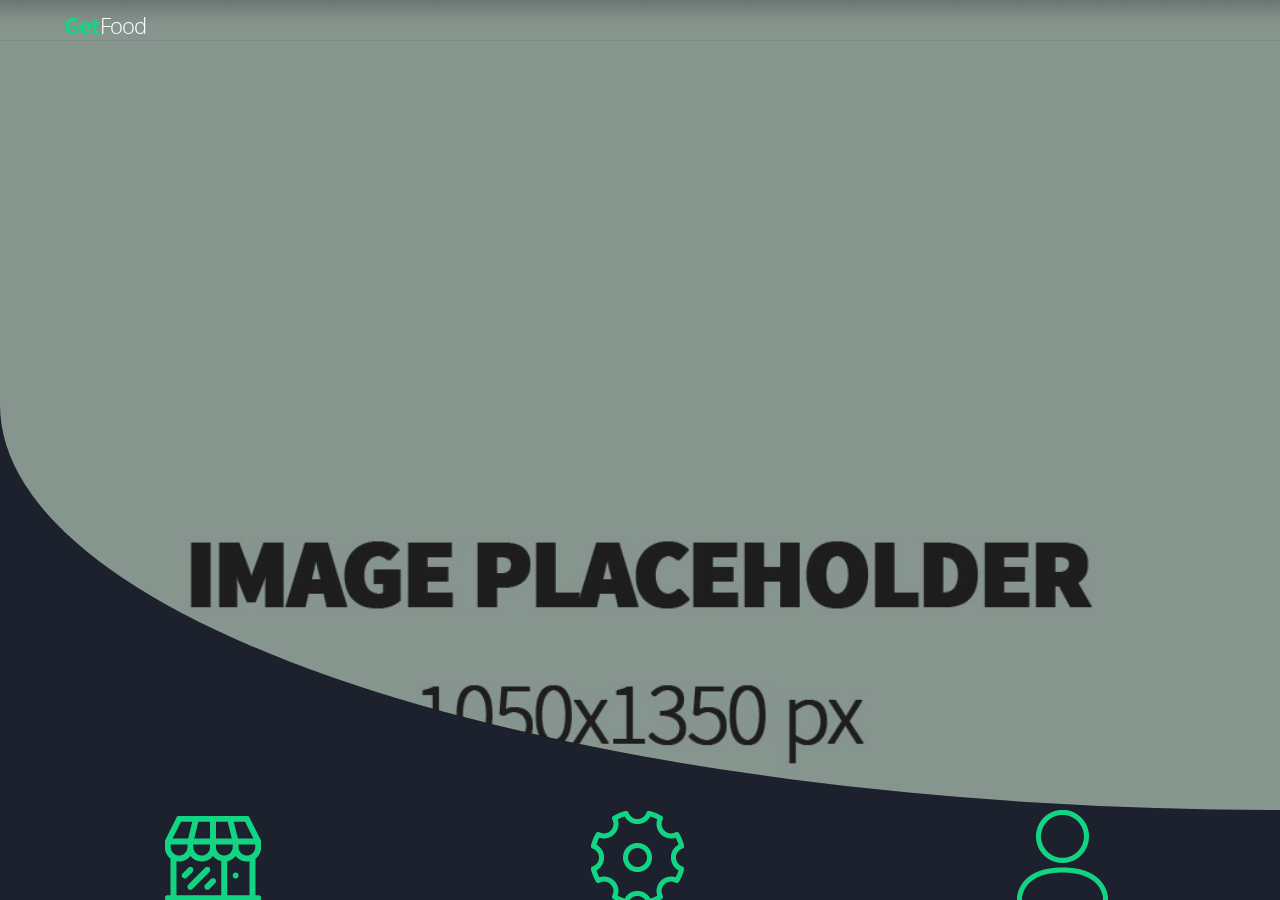
<file: index.html>
<!DOCTYPE html>
<html>
<head>
<meta charset="utf-8">
<meta name="viewport" content="width=device-width, initial-scale=1, maximum-scale=1, minimum-scale=1, user-scalable=no, minimal-ui">
<meta name="apple-mobile-web-app-capable" content="yes">
<meta name="apple-mobile-web-app-status-bar-style" content="black">
<link rel="apple-touch-icon" href="images/apple-touch-icon.png" />
<link href="images/apple-touch-startup-image-320x460.png" media="(device-width: 320px)" rel="apple-touch-startup-image">
<link href="images/apple-touch-startup-image-640x920.png" media="(device-width: 320px) and (-webkit-device-pixel-ratio: 2)" rel="apple-touch-startup-image">
<title>upmobile - HTML mobile template</title>
<link rel="stylesheet" href="css/framework7.css">
<link rel="stylesheet" href="css/style.css">
<link type="text/css" rel="stylesheet" href="css/swipebox.css" />
<link type="text/css" rel="stylesheet" href="css/animations.css" />
<link href="https://fonts.googleapis.com/css?family=Open+Sans:300,400,700,800" rel="stylesheet"> 
</head>
<body id="mobile_wrap">

    <div class="statusbar-overlay"></div>

    <div class="panel-overlay"></div>

    
    <div class="panel panel-right panel-reveal">
      <div class="user_login_info">
	  
                <div class="user_thumb">
		  <div class="user_avatar"><img src="images/avatar.jpg" alt="" title="" /></div>  
                  <div class="user_details">
                   <p>Welcome <span>John Doe</span></p>
                  </div>  
                  <div class="user_social">
      <ul>
      <li><a href="http://twitter.com/" class="external"><img src="images/icons/green/twitter.png" alt="" title="" /></a></li>
      <li><a href="http://www.facebook.com/" class="external"><img src="images/icons/green/facebook.png" alt="" title="" /></a></li>
      <li><a href="http://plus.google.com" class="external"><img src="images/icons/green/gplus.png" alt="" title="" /></a></li>
      </ul>	  
                  </div>     
                </div>
				
                  <nav class="user-nav">
                    <ul>
                      <li><a href="features.html" class="close-panel"><img src="images/icons/white/settings.png" alt="" title="" /><span>Account Settings</span></a></li>
                      <li><a href="features.html" class="close-panel"><img src="images/icons/white/briefcase.png" alt="" title="" /><span>My Account</span></a></li>
                      <li><a href="features.html" class="close-panel"><img src="images/icons/white/message.png" alt="" title="" /><span>Messages</span><strong>12</strong></a></li>
                      <li><a href="features.html" class="close-panel"><img src="images/icons/white/love.png" alt="" title="" /><span>Favorites</span><strong>5</strong></a></li>
                      <li><a href="index.html" class="close-panel"><img src="images/icons/white/lock.png" alt="" title="" /><span>Logout</span></a></li>
                    </ul>
                  </nav>
      </div>
    </div>

    <div class="views">

      <div class="view view-main">



        <div class="pages">

          <div data-page="index" class="page homepage">
            <div class="page-content homepagecontent">	

                        <div class="homenavbar">
                                <h1><span>Get</span>Food</h1>	
							
                        </div>
						
                  <!-- Slider -->
                 <div class="swiper-container swiper-init" data-effect="slide" data-parallax="true" data-pagination=".swiper-pagination" data-pagination-clickable="true">
                    <div class="swiper-wrapper">
                    
                      
                      <div class="swiper-slide">		  
			<img src="images/slider/slide2.jpg" alt="" title="" />
                      </div>
                        
                    </div>
                  </div>	
		  <div class="swiper-pagination"></div>						  
			
			<nav class="main-nav">
			<ul>
        	<li><a href="shop.html"><img src="images/icons/green/shop.png" alt="" title="" /><span>FOOD</span></a></li>
				<li><a href="features.html"><img src="images/icons/green/settings.png" alt="" title="" /><span>FEATURES</span></a></li>
        <li><a href="about.html"><img src="images/icons/green/user.png" alt="" title="" /><span>ABOUT</span></a></li>
				<li><a href="share.html" ><img src="images/icons/green/twitter.png" alt="" title="" /><span>SHARE</span></a></li>
				<li><a href="login.html" ><img src="images/icons/green/lock.png" alt="" title="" /><span>LOGIN</span></a></li>
				<li><a href="features.html" ><img src="images/icons/green/users.png" alt="" title="" /><span>MY ACCOUNT</span></a></li>
			</ul>
			</nav>	
    
            </div>
          </div>
        </div>


      </div>
    </div>

	

	
   
    
<script type="text/javascript" src="js/jquery-1.12.4.min.js"></script>
<script type="text/javascript" src="js/jquery.validate.min.js" ></script>
<script type="text/javascript" src="js/framework7.js"></script>
<script type="text/javascript" src="js/jquery.swipebox.js"></script>
<script type="text/javascript" src="js/jquery.fitvids.js"></script>
<script type="text/javascript" src="js/email.js"></script>
<script type="text/javascript" src="js/audio.min.js"></script>
<script type="text/javascript" src="js/classie.js"></script>
<script type="text/javascript" src="js/selectFx.js"></script>
<script type="text/javascript" src="js/my-app.js"></script>
  </body>
</html>
</file>
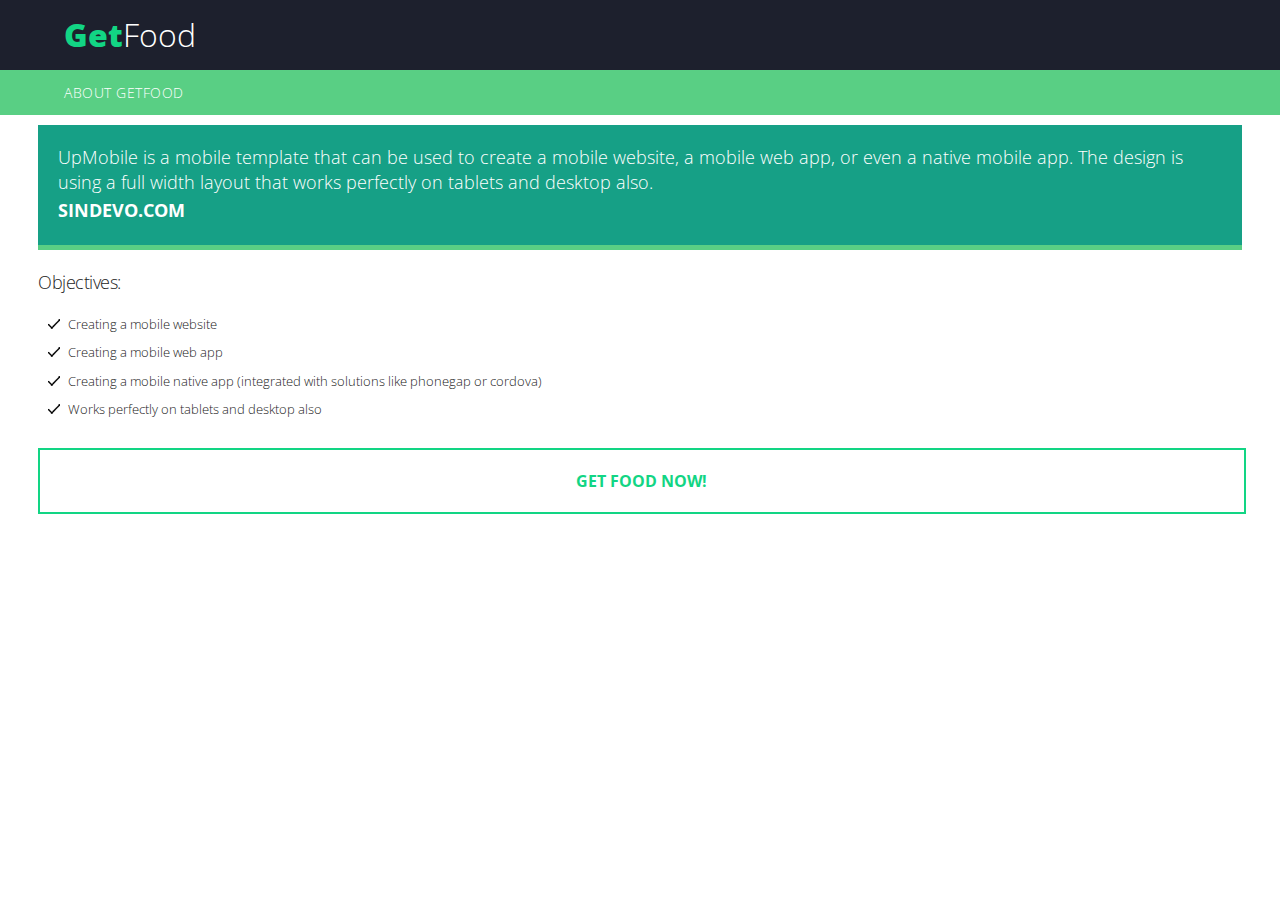
<file: about.html>
<!DOCTYPE html>
<html>
<head>
<meta charset="utf-8">
<meta name="viewport" content="width=device-width, initial-scale=1, maximum-scale=1, minimum-scale=1, user-scalable=no, minimal-ui">
<meta name="apple-mobile-web-app-capable" content="yes">
<meta name="apple-mobile-web-app-status-bar-style" content="black">
<link rel="apple-touch-icon" href="images/apple-touch-icon.png" />
<link href="images/apple-touch-startup-image-320x460.png" media="(device-width: 320px)" rel="apple-touch-startup-image">
<link href="images/apple-touch-startup-image-640x920.png" media="(device-width: 320px) and (-webkit-device-pixel-ratio: 2)" rel="apple-touch-startup-image">
<title>upmobile - HTML mobile template</title>
<link rel="stylesheet" href="css/framework7.css">
<link rel="stylesheet" href="css/style.css">
<link type="text/css" rel="stylesheet" href="css/swipebox.css" />
<link type="text/css" rel="stylesheet" href="css/animations.css" />
<link href="https://fonts.googleapis.com/css?family=Open+Sans:300,400,700,800" rel="stylesheet"> 
</head>
<body id="mobile_wrap">

<!--page content-->
<div class="pages">
  <div data-page="about" class="page no-toolbar no-navbar">
    <div class="page-content">
    
	<div class="navbarpages">
		<div class="navbar_left">
			<div class="logo_text"><a href="index.html"><span>Get</span>Food</a></div>
		</div>			
					
	</div>
						
     <div id="pages_maincontent">
      
          <h2 class="page_title">ABOUT GETFOOD</h2>
		  
		  
	<div class="page_single layout_fullwidth_padding">	  
		  
              <blockquote>
              UpMobile is a mobile template that can be used to create a mobile website, a mobile web app, or even a native mobile app. The design is using a full width layout that works perfectly on tablets and desktop also. <span>SINDEVO.COM</span>
              </blockquote>  

	  
			  
              
              <h4>Objectives:</h4>
              <ul class="simple_list">
              <li>Creating a mobile website</li>
              <li>Creating a mobile web app</li>
              <li>Creating a mobile native app (integrated with solutions like phonegap or cordova)</li>
              <li>Works perfectly on tablets and desktop also</li>
              </ul>
			  
			  
              <a href="shop.html" class="button_full external">GET FOOD NOW!</a>
			  
			  
         </div>
      
      </div>
      
      
    </div>
  </div>
</div>
<!--page content-->

    
<script type="text/javascript" src="js/jquery-1.12.4.min.js"></script>
<script type="text/javascript" src="js/jquery.validate.min.js" ></script>
<script type="text/javascript" src="js/framework7.js"></script>
<script type="text/javascript" src="js/jquery.swipebox.js"></script>
<script type="text/javascript" src="js/jquery.fitvids.js"></script>
<script type="text/javascript" src="js/email.js"></script>
<script type="text/javascript" src="js/audio.min.js"></script>
<script type="text/javascript" src="js/classie.js"></script>
<script type="text/javascript" src="js/selectFx.js"></script>
<!--<script type="text/javascript" src="js/my-app.js"></script>-->
  </body>
</html>
</file>
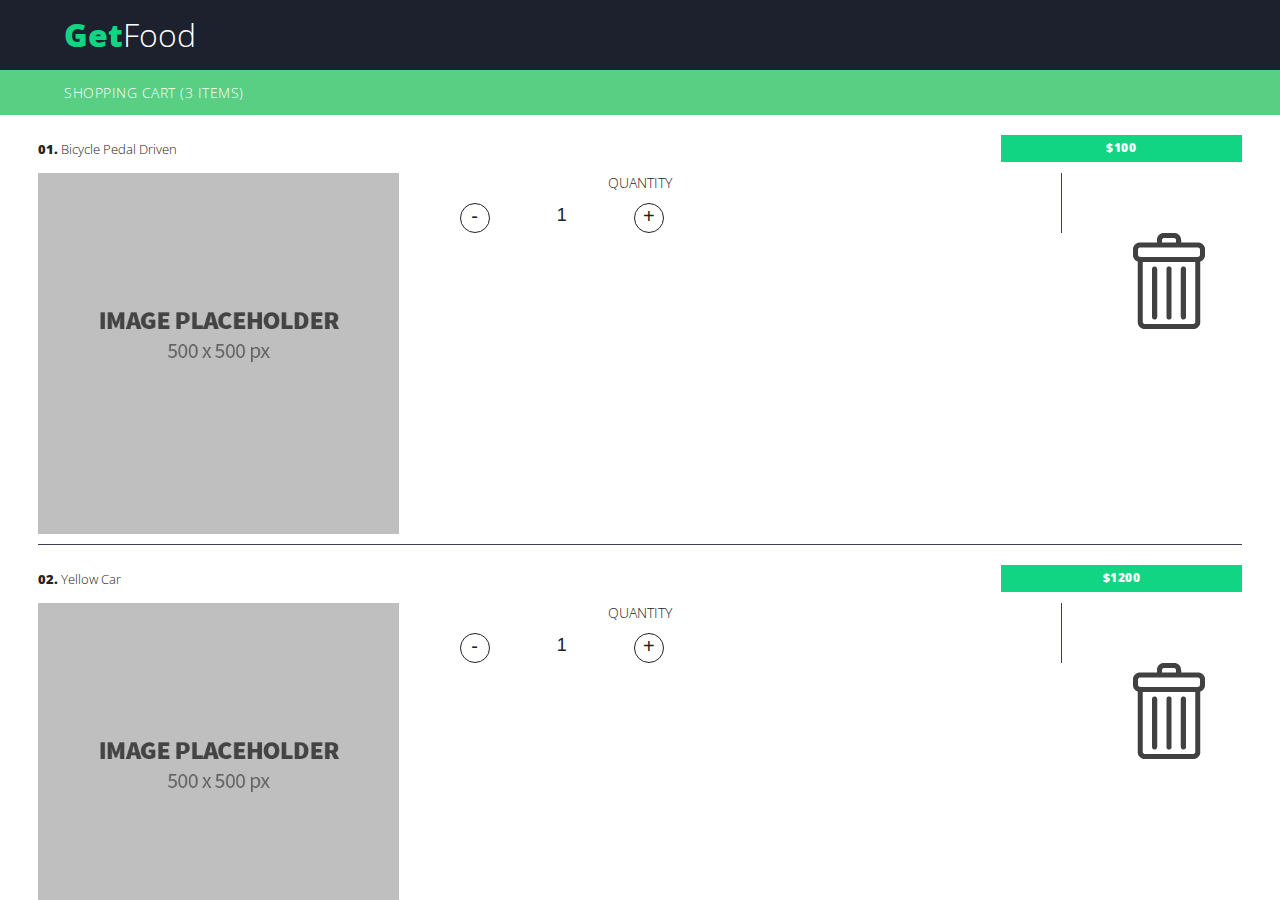
<file: cart.html>
<!DOCTYPE html>
<html>
<head>
<meta charset="utf-8">
<meta name="viewport" content="width=device-width, initial-scale=1, maximum-scale=1, minimum-scale=1, user-scalable=no, minimal-ui">
<meta name="apple-mobile-web-app-capable" content="yes">
<meta name="apple-mobile-web-app-status-bar-style" content="black">
<link rel="apple-touch-icon" href="images/apple-touch-icon.png" />
<link href="images/apple-touch-startup-image-320x460.png" media="(device-width: 320px)" rel="apple-touch-startup-image">
<link href="images/apple-touch-startup-image-640x920.png" media="(device-width: 320px) and (-webkit-device-pixel-ratio: 2)" rel="apple-touch-startup-image">
<title>upmobile - HTML mobile template</title>
<link rel="stylesheet" href="css/framework7.css">
<link rel="stylesheet" href="css/style.css">
<link type="text/css" rel="stylesheet" href="css/swipebox.css" />
<link type="text/css" rel="stylesheet" href="css/animations.css" />
<link href="https://fonts.googleapis.com/css?family=Open+Sans:300,400,700,800" rel="stylesheet"> 
</head>
<body id="mobile_wrap">


<!--content here-->

<div class="pages">
  <div data-page="cart" class="page no-toolbar no-navbar">
    <div class="page-content">
    
	<div class="navbarpages">
		<div class="navbar_left">
            <div class="logo_text"><a href="index.html"><span>Get</span>Food</a></div>
		</div>						
						
	</div>
						
     <div id="pages_maincontent">
      
          <h2 class="page_title">SHOPPING CART <span>(3 ITEMS)</span></h2>
			  	  
			  
	<div class="page_single layout_fullwidth_padding">	
	  
         <div class="cartcontainer">            
            <div class="cart_item" id="cartitem1">
                <div class="item_title"><span>01.</span> Bicycle Pedal Driven</div>
                <div class="item_price">$100</div>
            	<div class="item_thumb"><a href="shop.html" class="close-panel"><img src="images/photos/photo1.jpg" alt="" title="" /></a></div>
                <div class="item_qnty">
                    <form id="myform" method="POST" action="#">
                        <label>QUANTITY</label>
                        <input type="button" value="-" class="qntyminus" field="quantity" />
                        <input type="text" name="quantity" value="1" class="qnty" />
                        <input type="button" value="+" class="qntyplus" field="quantity" />
                    </form>
                </div>
                <a href="#" class="item_delete" id="cartitem1"><img src="images/icons/black/trash.png" alt="" title="" /></a>           </div>
            
            <div class="cart_item" id="cartitem2">
                <div class="item_title"><span>02.</span> Yellow Car </div>
                <div class="item_price">$1200</div>
            	<div class="item_thumb"><a href="shop.html" class="close-panel"><img src="images/photos/photo2.jpg" alt="" title="" /></a></div>
                <div class="item_qnty">
                    <form id="myform" method="POST" action="#">
                        <label>QUANTITY</label>
                        <input type="button" value="-" class="qntyminus" field="quantity2" />
                        <input type="text" name="quantity2" value="1" class="qnty" />
                        <input type="button" value="+" class="qntyplus" field="quantity2" />
                    </form>
                </div>
                <a href="#" class="item_delete" id="cartitem2"><img src="images/icons/black/trash.png" alt="" title="" /></a>            </div>
            
            <div class="cart_item" id="cartitem3">
                <div class="item_title"><span>03.</span> Summer T-Shirt</div>
                <div class="item_price">$20</div>
            	<div class="item_thumb"><a href="shop.html" class="close-panel"><img src="images/photos/photo3.jpg" alt="" title="" /></a></div>
                <div class="item_qnty">
                    <form id="myform" method="POST" action="#">
                        <label>QUANTITY</label>
                        <input type="button" value="-" class="qntyminus" field="quantity3" />
                        <input type="text" name="quantity3" value="1" class="qnty" />
                        <input type="button" value="+" class="qntyplus" field="quantity3" />
                    </form>
                </div>
                <a href="#" class="item_delete" id="cartitem3"><img src="images/icons/black/trash.png" alt="" title="" /></a>             </div>
            
              <div class="carttotal">
                  <div class="carttotal_row">
                  <div class="carttotal_left">CART TOTAL</div>  <div class="carttotal_right">$ 1,320.00</div>
                  </div>
                  <div class="carttotal_row">
                  <div class="carttotal_left">VAT (15%)</div>  <div class="carttotal_right">$ 198.00</div>
                  </div>
                  <div class="carttotal_row_last">
                  <div class="carttotal_left">TOTAL</div> <div class="carttotal_right">$ 1,518.00</div>
                  </div>
              </div>
            
              <a href="checkout.html" class="button_full btyellow">PROCEED TO CHECKOUT</a>           
			  
 </div>
			  
			  
         </div>
      
      </div>
      
      
    </div>
  </div>
</div>

<!--content here-->
    
<script type="text/javascript" src="js/jquery-1.12.4.min.js"></script>
<script type="text/javascript" src="js/jquery.validate.min.js" ></script>
<script type="text/javascript" src="js/framework7.js"></script>
<script type="text/javascript" src="js/jquery.swipebox.js"></script>
<script type="text/javascript" src="js/jquery.fitvids.js"></script>
<script type="text/javascript" src="js/email.js"></script>
<script type="text/javascript" src="js/audio.min.js"></script>
<script type="text/javascript" src="js/classie.js"></script>
<script type="text/javascript" src="js/selectFx.js"></script>
<!--<script type="text/javascript" src="js/my-app.js"></script>-->
  </body>
</html>
</file>
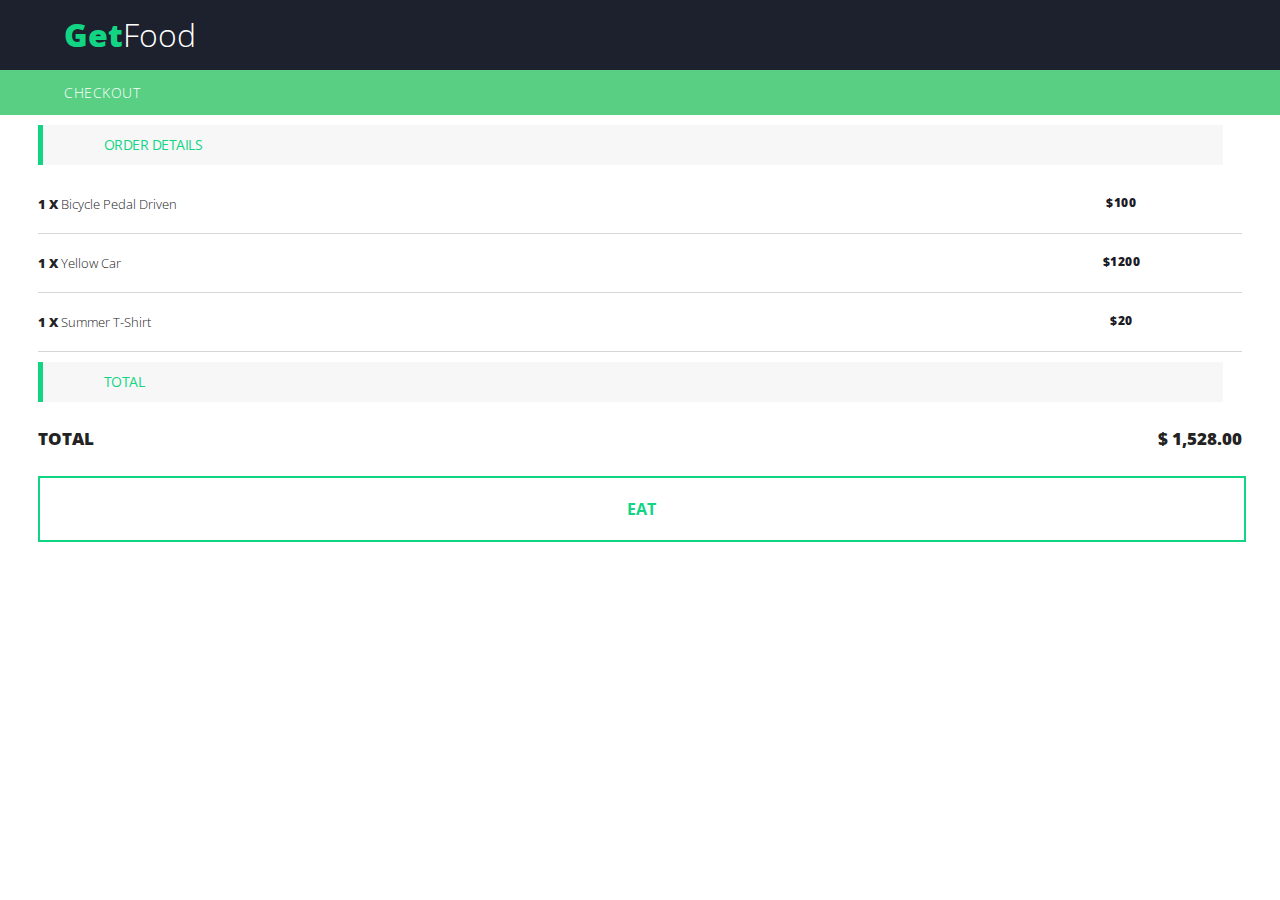
<file: checkout.html>
<!DOCTYPE html>
<html>
<head>
<meta charset="utf-8">
<meta name="viewport" content="width=device-width, initial-scale=1, maximum-scale=1, minimum-scale=1, user-scalable=no, minimal-ui">
<meta name="apple-mobile-web-app-capable" content="yes">
<meta name="apple-mobile-web-app-status-bar-style" content="black">
<link rel="apple-touch-icon" href="images/apple-touch-icon.png" />
<link href="images/apple-touch-startup-image-320x460.png" media="(device-width: 320px)" rel="apple-touch-startup-image">
<link href="images/apple-touch-startup-image-640x920.png" media="(device-width: 320px) and (-webkit-device-pixel-ratio: 2)" rel="apple-touch-startup-image">
<title>upmobile - HTML mobile template</title>
<link rel="stylesheet" href="css/framework7.css">
<link rel="stylesheet" href="css/style.css">
<link type="text/css" rel="stylesheet" href="css/swipebox.css" />
<link type="text/css" rel="stylesheet" href="css/animations.css" />
<link href="https://fonts.googleapis.com/css?family=Open+Sans:300,400,700,800" rel="stylesheet"> 
</head>
<body id="mobile_wrap">


<!--content here-->

<div class="pages">
  <div data-page="checkout" class="page no-toolbar no-navbar">
    <div class="page-content">
    
	<div class="navbarpages">
		<div class="navbar_left">
      <div class="logo_text"><a href="index.html"><span>Get</span>Food</a></div>
		</div>						
							
	</div>
     <div id="pages_maincontent">
     
     
     <h2 class="page_title">CHECKOUT</h2>
      
         
			
	<div class="page_single layout_fullwidth_padding">
            
           
            <h4 class="checkout_title">ORDER DETAILS</h4>
            
                    <div class="order_item">
                        <div class="order_item_thumb"><a href="shop-item.html" class="close-panel">
                          </a></div>
                        <div class="order_item_title"><span>1 X</span> Bicycle Pedal Driven</div>
                        <div class="order_item_price">$100</div>           
                    </div>
                    <div class="order_item">
                        <div class="order_item_thumb"><a href="shop-item.html" class="close-panel"></a></div>
                        <div class="order_item_title"><span>1 X</span> Yellow Car</div>
                        <div class="order_item_price">$1200</div>           
                    </div>
                    <div class="order_item">
                        <div class="order_item_thumb"><a href="shop-item.html" class="close-panel"></a></div>
                        <div class="order_item_title"><span>1 X</span> Summer T-Shirt</div>
                        <div class="order_item_price">$20</div>           
                    </div>
                    
             
      
               
               
              <h4 class="checkout_title">TOTAL</h4>      
                      <div class="carttotal_full">
                          
                          <div class="carttotal_row_last">
                          <div class="carttotal_left">TOTAL</div> <div class="carttotal_right">$ 1,528.00</div>
                          </div>
                      </div> 
                      
                      <a href="success.html" class="button_full btyellow">EAT</a> 
              
 
            </div>
     </div>
         
         
    </div>
  </div>
</div>

<!--content here-->
    
<script type="text/javascript" src="js/jquery-1.12.4.min.js"></script>
<script type="text/javascript" src="js/jquery.validate.min.js" ></script>
<script type="text/javascript" src="js/framework7.js"></script>
<script type="text/javascript" src="js/jquery.swipebox.js"></script>
<script type="text/javascript" src="js/jquery.fitvids.js"></script>
<script type="text/javascript" src="js/email.js"></script>
<script type="text/javascript" src="js/audio.min.js"></script>
<script type="text/javascript" src="js/classie.js"></script>
<script type="text/javascript" src="js/selectFx.js"></script>
<!--<script type="text/javascript" src="js/my-app.js"></script>-->
  </body>
</html>
</file>
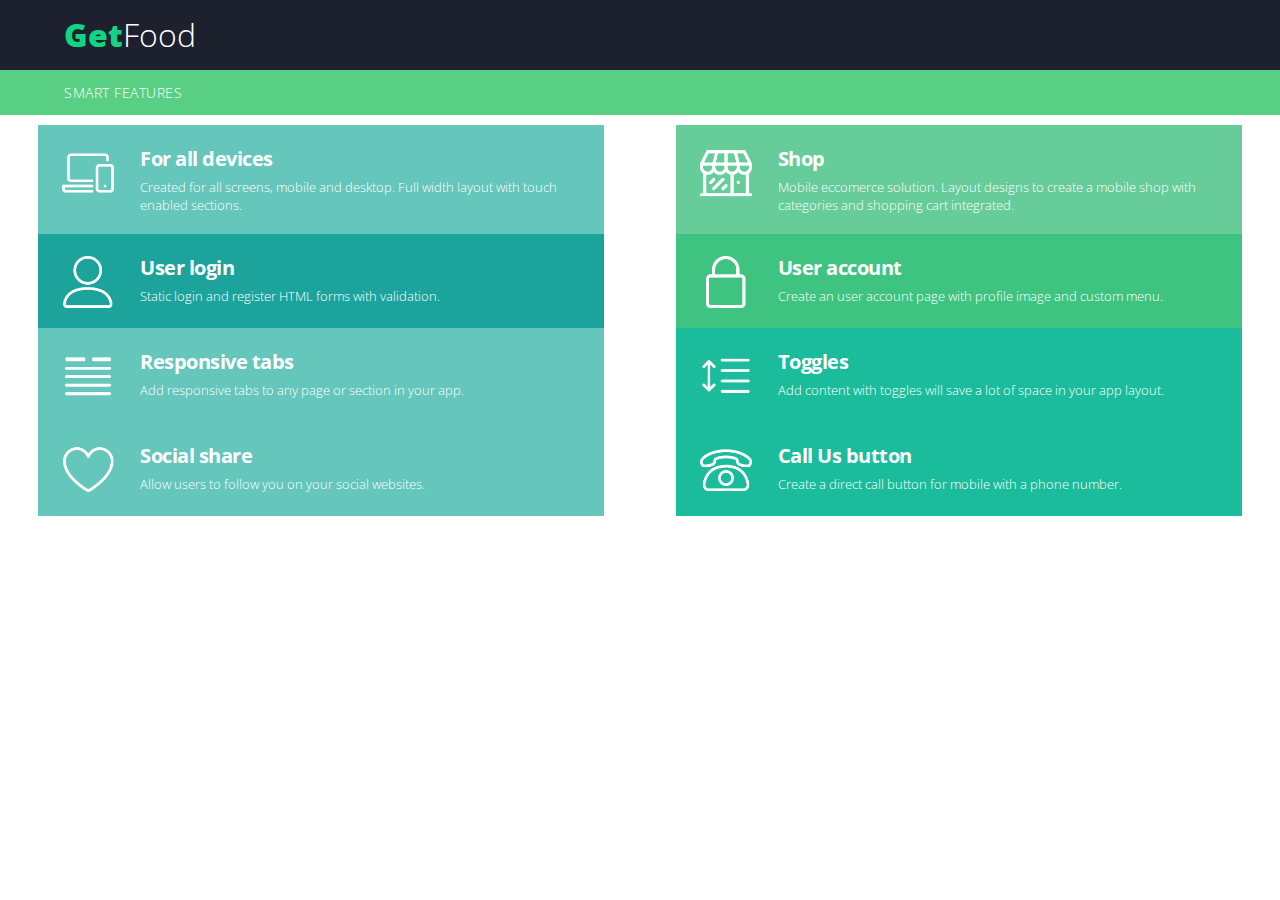
<file: features.html>
<!DOCTYPE html>
<html>
<head>
<meta charset="utf-8">
<meta name="viewport" content="width=device-width, initial-scale=1, maximum-scale=1, minimum-scale=1, user-scalable=no, minimal-ui">
<meta name="apple-mobile-web-app-capable" content="yes">
<meta name="apple-mobile-web-app-status-bar-style" content="black">
<link rel="apple-touch-icon" href="images/apple-touch-icon.png" />
<link href="images/apple-touch-startup-image-320x460.png" media="(device-width: 320px)" rel="apple-touch-startup-image">
<link href="images/apple-touch-startup-image-640x920.png" media="(device-width: 320px) and (-webkit-device-pixel-ratio: 2)" rel="apple-touch-startup-image">
<title>upmobile - HTML mobile template</title>
<link rel="stylesheet" href="css/framework7.css">
<link rel="stylesheet" href="css/style.css">
<link type="text/css" rel="stylesheet" href="css/swipebox.css" />
<link type="text/css" rel="stylesheet" href="css/animations.css" />
<link href="https://fonts.googleapis.com/css?family=Open+Sans:300,400,700,800" rel="stylesheet"> 
</head>
<body id="mobile_wrap">


<!--content here-->

<div class="pages">
  <div data-page="features" class="page no-navbar">
    <div class="page-content">
    
	<div class="navbarpages">
		<div class="navbar_left">
      <div class="logo_text"><a href="index.html"><span>Get</span>Food</a></div>
		</div>						
							
	</div>
     
     <div id="pages_maincontent">
      
      <h2 class="page_title">SMART FEATURES</h2>
	  
    <div class="page_single layout_fullwidth_padding toolbarpage">  
	  
    <ul class="features_list_detailed">

          <li class="bg1">
          <div class="feat_small_icon"><img src="images/icons/white/electronics.png" alt="" title="" /></div>
          <div class="feat_small_details">
          <h4><a href="about.html">For all devices</a></h4>
          <a href="about.html">Created for all screens, mobile and desktop. Full width layout with touch enabled sections.</a>
          </div>
          </li> 
	
          
		  
          <li class="bg4">
          <div class="feat_small_icon"><img src="images/icons/white/shop.png" alt="" title="" /></div>
          <div class="feat_small_details">
          <h4><a href="shop.html">Shop</a></h4>
          <a href="shop.html">Mobile eccomerce solution. Layout designs to create a mobile shop with categories and shopping cart integrated.</a>
          </div>
          </li> 	  
          
          <li class="bg5">
          <div class="feat_small_icon"><img src="images/icons/white/user.png" alt="" title="" /></div>
          <div class="feat_small_details">
          <h4> <a href="#" data-popup=".popup-login" class="open-popup">User login</a></h4>
          <a href="#" data-popup=".popup-login" class="open-popup">Static login and register HTML forms with validation.</a>
          </div>
          </li>
          
          <li class="bg6">
          <div class="feat_small_icon"><img src="images/icons/white/lock.png" alt="" title="" /></div>
          <div class="feat_small_details">
          <h4><a href="#" data-panel="right" class="open-panel">User account</a></h4>
          <a href="#" data-panel="right" class="open-panel">Create an user account page with profile image and custom menu.</a>
          </div>
          </li>
                
          <li class="bg1">
          <div class="feat_small_icon"><img src="images/icons/white/tabs.png" alt="" title="" /></div>
          <div class="feat_small_details">
          <h4> <a href="tabs.html">Responsive tabs</a></h4>
          <a href="tabs.html">Add responsive tabs to any page or section in your app.</a>
          </div>
          </li>
          
          <li class="bg2">
          <div class="feat_small_icon"><img src="images/icons/white/toggle.png" alt="" title="" /></div>
          <div class="feat_small_details">
          <h4><a href="toggle.html">Toggles</a></h4>
          <a href="toggle.html">Add content with toggles will save a lot of space in your app layout.</a>
          </div>
          </li>
          
          
          
          <li class="bg1">
          <div class="feat_small_icon"><img src="images/icons/white/love.png" alt="" title="" /></div>
          <div class="feat_small_details">
          <h4><a href="#" data-popup=".popup-social" class="open-popup">Social share</a></h4>
          <a href="#" data-popup=".popup-social" class="open-popup">Allow users to follow you on your social websites.</a>
          </div>
          </li>
          
          <li class="bg2">
          <div class="feat_small_icon"><img src="images/icons/white/phone.png" alt="" title="" /></div>
          <div class="feat_small_details">
          <h4><a href="tel:123456" class="external">Call Us button</a></h4>
          <a href="tel:123456" class="external">Create a direct call button for mobile with a phone number.</a>
          </div>
          </li>
          
		  
          
      </ul>
       </div>
	   
	   
      </div>
      
      
    </div>
  </div>
</div>

<!--content here-->
    
<script type="text/javascript" src="js/jquery-1.12.4.min.js"></script>
<script type="text/javascript" src="js/jquery.validate.min.js" ></script>
<script type="text/javascript" src="js/framework7.js"></script>
<script type="text/javascript" src="js/jquery.swipebox.js"></script>
<script type="text/javascript" src="js/jquery.fitvids.js"></script>
<script type="text/javascript" src="js/email.js"></script>
<script type="text/javascript" src="js/audio.min.js"></script>
<script type="text/javascript" src="js/classie.js"></script>
<script type="text/javascript" src="js/selectFx.js"></script>
<!--<script type="text/javascript" src="js/my-app.js"></script>-->
  </body>
</html>
</file>
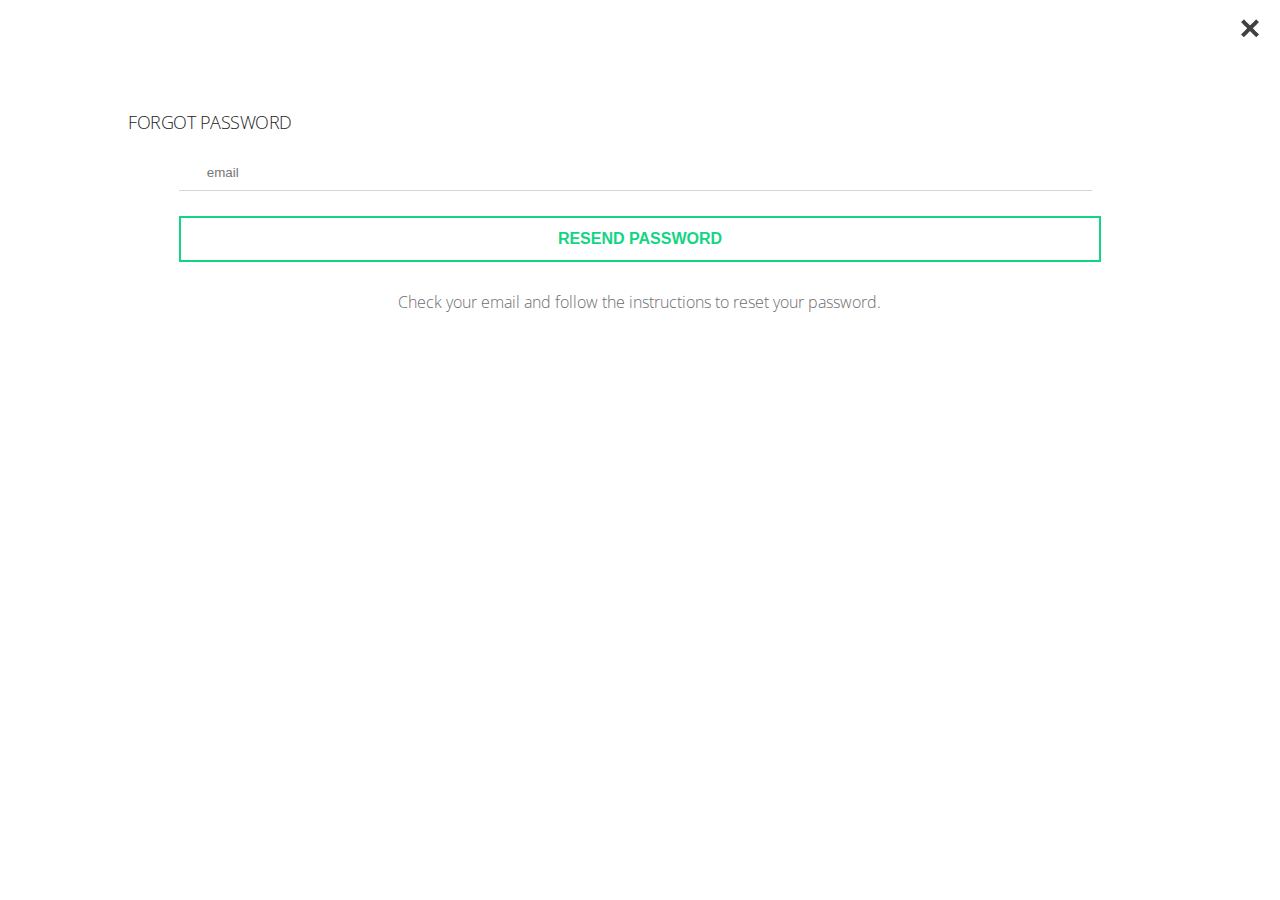
<file: forgot.html>
<!DOCTYPE html>
<html>
<head>
<meta charset="utf-8">
<meta name="viewport" content="width=device-width, initial-scale=1, maximum-scale=1, minimum-scale=1, user-scalable=no, minimal-ui">
<meta name="apple-mobile-web-app-capable" content="yes">
<meta name="apple-mobile-web-app-status-bar-style" content="black">
<link rel="apple-touch-icon" href="images/apple-touch-icon.png" />
<link href="images/apple-touch-startup-image-320x460.png" media="(device-width: 320px)" rel="apple-touch-startup-image">
<link href="images/apple-touch-startup-image-640x920.png" media="(device-width: 320px) and (-webkit-device-pixel-ratio: 2)" rel="apple-touch-startup-image">
<title>upmobile - HTML mobile template</title>
<link rel="stylesheet" href="css/framework7.css">
<link rel="stylesheet" href="css/style.css">
<link type="text/css" rel="stylesheet" href="css/swipebox.css" />
<link type="text/css" rel="stylesheet" href="css/animations.css" />
<link href="https://fonts.googleapis.com/css?family=Open+Sans:300,400,700,800" rel="stylesheet"> 
</head>
<body id="mobile_wrap">

    <div class="statusbar-overlay"></div>

    <div class="panel-overlay"></div>


    <div class="views">

      <!-- Forgot Password Popup -->
    <div class=" popup-forgot">
        <div class="content-block">
            <h4>FORGOT PASSWORD</h4>
            <div class="loginform">
                <form id="ForgotForm" method="post">
                    <input type="text" name="Email" value="" class="form_input required" placeholder="email" />
                    <input type="submit" name="submit" class="form_submit" id="submit" value="RESEND PASSWORD" />
                </form>
                <div class="signup_bottom">
                    <p>Check your email and follow the instructions to reset your password.</p>
                </div>
            </div>
            <div class="close_popup_button">
                <a href="index.html" class="close-popup"><img src="images/icons/black/menu_close.png" alt="" title="" /></a>
            </div>
        </div>
    </div>

  
    </div>

	
   
    
	
    
	
   
    
<script type="text/javascript" src="js/jquery-1.12.4.min.js"></script>
<script type="text/javascript" src="js/jquery.validate.min.js" ></script>
<script type="text/javascript" src="js/framework7.js"></script>
<script type="text/javascript" src="js/jquery.swipebox.js"></script>
<script type="text/javascript" src="js/jquery.fitvids.js"></script>
<script type="text/javascript" src="js/email.js"></script>
<script type="text/javascript" src="js/audio.min.js"></script>
<script type="text/javascript" src="js/classie.js"></script>
<script type="text/javascript" src="js/selectFx.js"></script>
<script type="text/javascript" src="js/my-app.js"></script>
  </body>
</html>
</file>
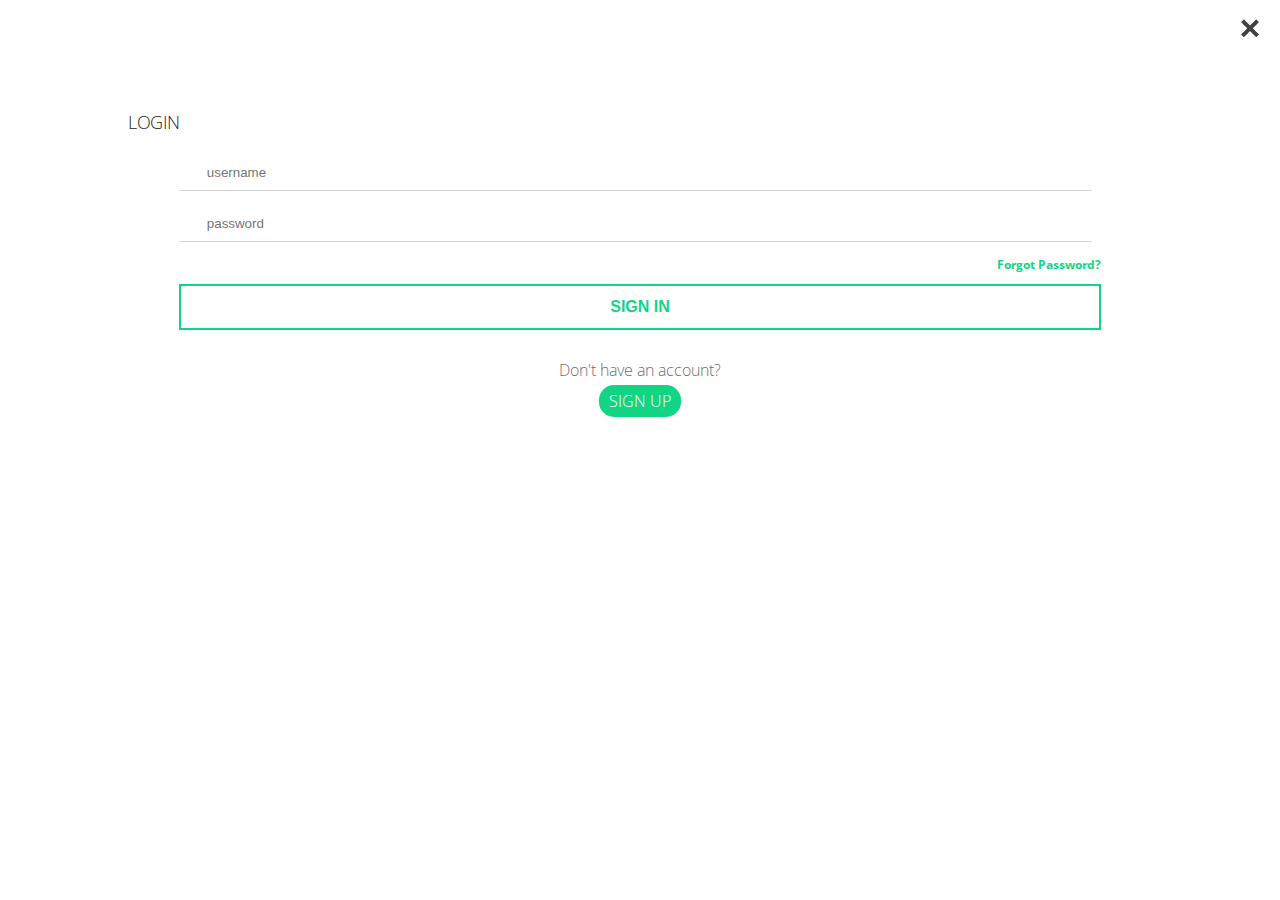
<file: login.html>
<!DOCTYPE html>
<html>
<head>
<meta charset="utf-8">
<meta name="viewport" content="width=device-width, initial-scale=1, maximum-scale=1, minimum-scale=1, user-scalable=no, minimal-ui">
<meta name="apple-mobile-web-app-capable" content="yes">
<meta name="apple-mobile-web-app-status-bar-style" content="black">
<link rel="apple-touch-icon" href="images/apple-touch-icon.png" />
<link href="images/apple-touch-startup-image-320x460.png" media="(device-width: 320px)" rel="apple-touch-startup-image">
<link href="images/apple-touch-startup-image-640x920.png" media="(device-width: 320px) and (-webkit-device-pixel-ratio: 2)" rel="apple-touch-startup-image">
<title>upmobile - HTML mobile template</title>
<link rel="stylesheet" href="css/framework7.css">
<link rel="stylesheet" href="css/style.css">
<link type="text/css" rel="stylesheet" href="css/swipebox.css" />
<link type="text/css" rel="stylesheet" href="css/animations.css" />
<link href="https://fonts.googleapis.com/css?family=Open+Sans:300,400,700,800" rel="stylesheet"> 
</head>
<body id="mobile_wrap">

    <div class="statusbar-overlay"></div>

    <div class="panel-overlay"></div>


    <div class="views">

       <!-- Login Popup -->
    <div class=" popup-login">
      <div class="content-block">
          <h4>LOGIN</h4>
          <div class="loginform">
              <form id="LoginForm" method="post">
                  <input type="text" name="Username" value="" class="form_input required" placeholder="username" />
                  <input type="password" name="Password" value="" class="form_input required" placeholder="password" />
                  <div class="forgot_pass"><a href="forgot.html" >Forgot Password?</a></div>
                  <input type="submit" name="submit" class="form_submit" id="submit" value="SIGN IN" />
              </form>
              <div class="signup_bottom">
                  <p>Don't have an account?</p>
                  <a href="register.html">SIGN UP</a>
              </div>
          </div>
          <div class="close_popup_button">
              <a href="index.html" class="close-popup"><img src="images/icons/black/menu_close.png" alt="" title="" /></a>
          </div>
      </div>
  </div>

  
    </div>

	
   
    
    
<script type="text/javascript" src="js/jquery-1.12.4.min.js"></script>
<script type="text/javascript" src="js/jquery.validate.min.js" ></script>
<script type="text/javascript" src="js/framework7.js"></script>
<script type="text/javascript" src="js/jquery.swipebox.js"></script>
<script type="text/javascript" src="js/jquery.fitvids.js"></script>
<script type="text/javascript" src="js/email.js"></script>
<script type="text/javascript" src="js/audio.min.js"></script>
<script type="text/javascript" src="js/classie.js"></script>
<script type="text/javascript" src="js/selectFx.js"></script>
<script type="text/javascript" src="js/my-app.js"></script>
  </body>
</html>
</file>
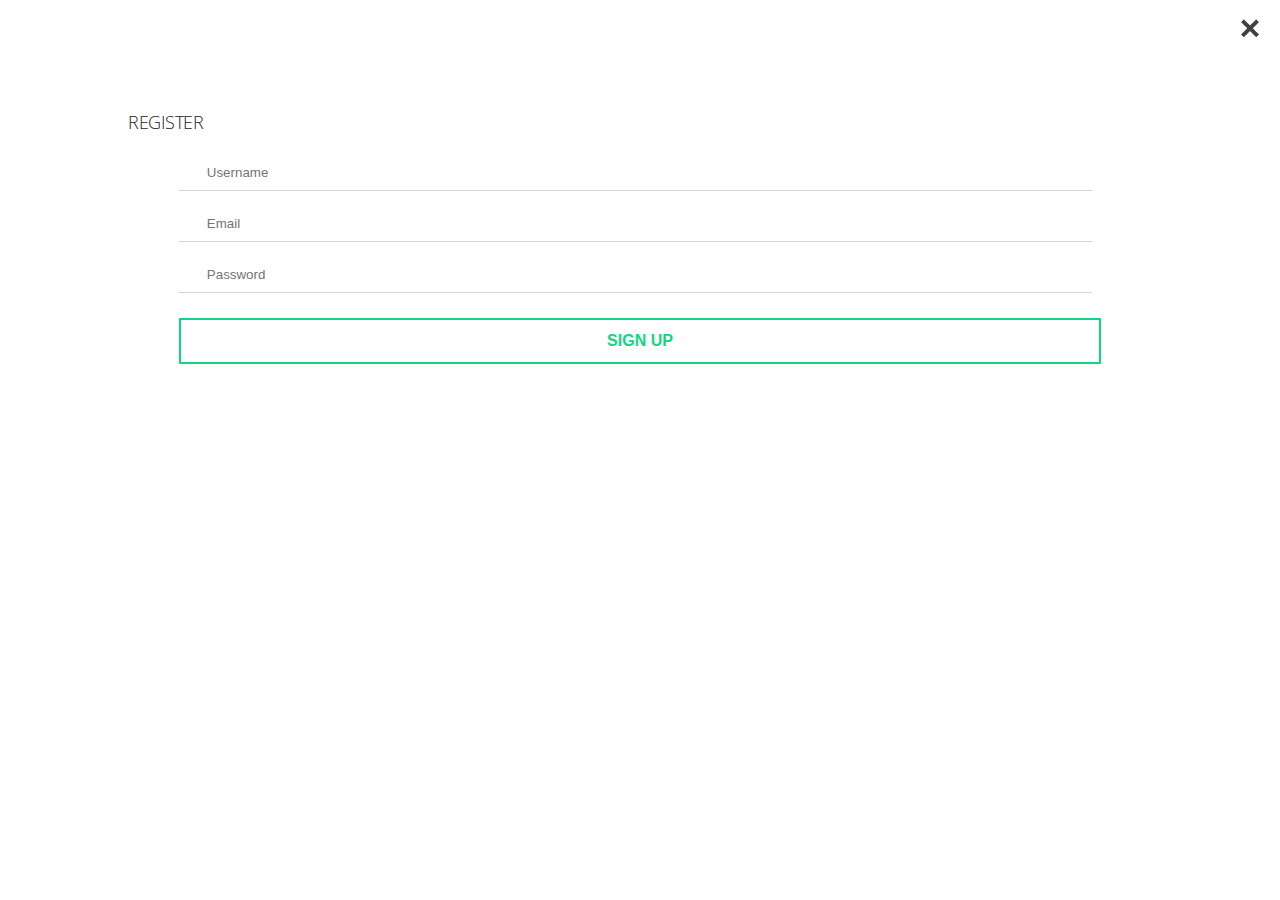
<file: register.html>
<!DOCTYPE html>
<html>
<head>
<meta charset="utf-8">
<meta name="viewport" content="width=device-width, initial-scale=1, maximum-scale=1, minimum-scale=1, user-scalable=no, minimal-ui">
<meta name="apple-mobile-web-app-capable" content="yes">
<meta name="apple-mobile-web-app-status-bar-style" content="black">
<link rel="apple-touch-icon" href="images/apple-touch-icon.png" />
<link href="images/apple-touch-startup-image-320x460.png" media="(device-width: 320px)" rel="apple-touch-startup-image">
<link href="images/apple-touch-startup-image-640x920.png" media="(device-width: 320px) and (-webkit-device-pixel-ratio: 2)" rel="apple-touch-startup-image">
<title>upmobile - HTML mobile template</title>
<link rel="stylesheet" href="css/framework7.css">
<link rel="stylesheet" href="css/style.css">
<link type="text/css" rel="stylesheet" href="css/swipebox.css" />
<link type="text/css" rel="stylesheet" href="css/animations.css" />
<link href="https://fonts.googleapis.com/css?family=Open+Sans:300,400,700,800" rel="stylesheet"> 
</head>
<body id="mobile_wrap">

    <div class="statusbar-overlay"></div>

    <div class="panel-overlay"></div>


    <div class="views">

      
        <!-- Register Popup -->
    <div class=" popup-signup">
        <div class="content-block">
            <h4>REGISTER</h4>
            <div class="loginform">
                <form id="RegisterForm" method="post">
                    <input type="text" name="Username" value="" class="form_input required" placeholder="Username" />
                    <input type="text" name="Email" value="" class="form_input required" placeholder="Email" />
                    <input type="password" name="Password" value="" class="form_input required" placeholder="Password" />
                    <input type="submit" name="submit" class="form_submit" id="submit" value="SIGN UP" />
                </form>
				
            </div>
            <div class="close_popup_button">
                <a href="index.html" class="close-popup"><img src="images/icons/black/menu_close.png" alt="" title="" /></a>
            </div>
        </div>
    </div>

  
    </div>

	
   
    
	
    
<script type="text/javascript" src="js/jquery-1.12.4.min.js"></script>
<script type="text/javascript" src="js/jquery.validate.min.js" ></script>
<script type="text/javascript" src="js/framework7.js"></script>
<script type="text/javascript" src="js/jquery.swipebox.js"></script>
<script type="text/javascript" src="js/jquery.fitvids.js"></script>
<script type="text/javascript" src="js/email.js"></script>
<script type="text/javascript" src="js/audio.min.js"></script>
<script type="text/javascript" src="js/classie.js"></script>
<script type="text/javascript" src="js/selectFx.js"></script>
<script type="text/javascript" src="js/my-app.js"></script>
  </body>
</html>
</file>
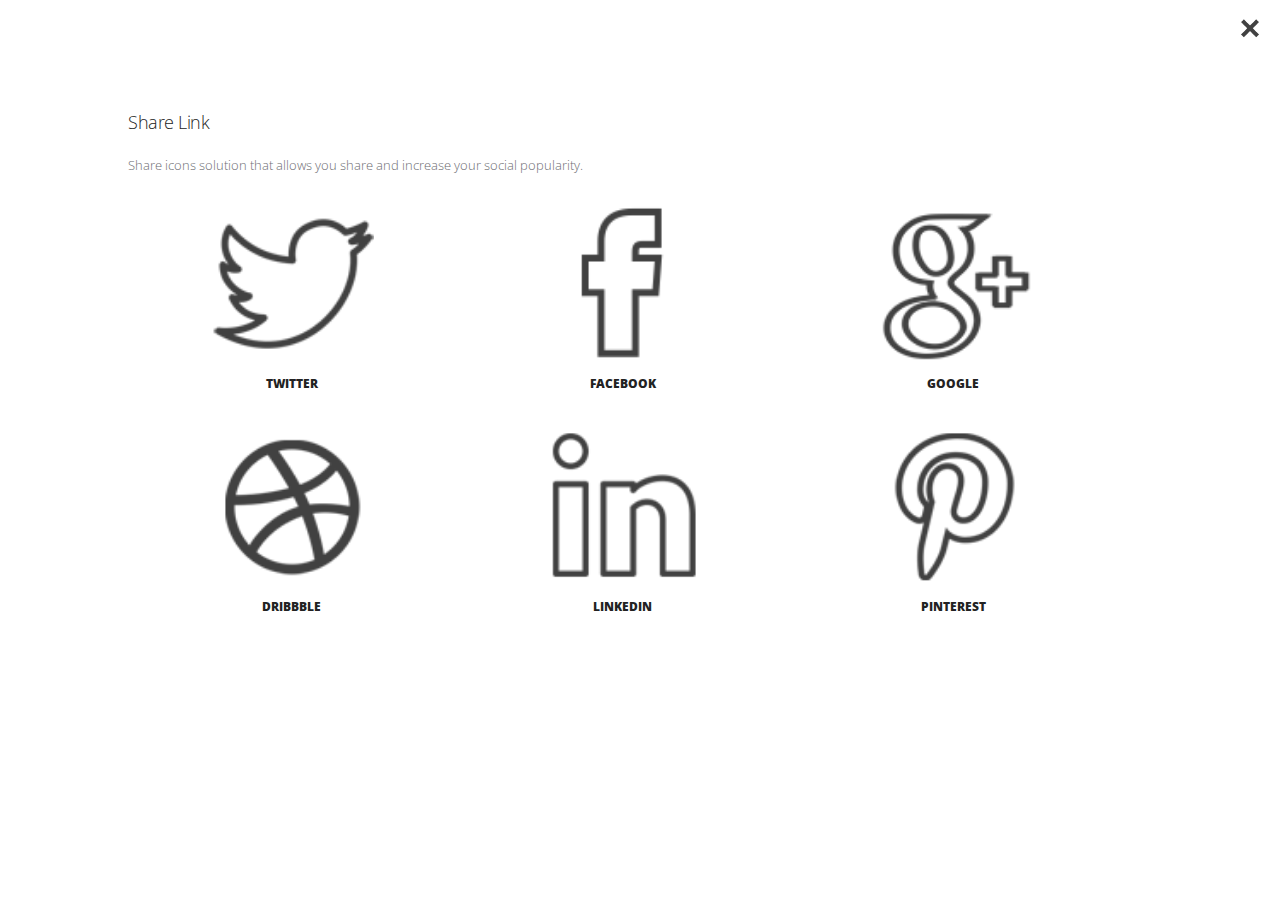
<file: share.html>
<!DOCTYPE html>
<html>
<head>
<meta charset="utf-8">
<meta name="viewport" content="width=device-width, initial-scale=1, maximum-scale=1, minimum-scale=1, user-scalable=no, minimal-ui">
<meta name="apple-mobile-web-app-capable" content="yes">
<meta name="apple-mobile-web-app-status-bar-style" content="black">
<link rel="apple-touch-icon" href="images/apple-touch-icon.png" />
<link href="images/apple-touch-startup-image-320x460.png" media="(device-width: 320px)" rel="apple-touch-startup-image">
<link href="images/apple-touch-startup-image-640x920.png" media="(device-width: 320px) and (-webkit-device-pixel-ratio: 2)" rel="apple-touch-startup-image">
<title>upmobile - HTML mobile template</title>
<link rel="stylesheet" href="css/framework7.css">
<link rel="stylesheet" href="css/style.css">
<link type="text/css" rel="stylesheet" href="css/swipebox.css" />
<link type="text/css" rel="stylesheet" href="css/animations.css" />
<link href="https://fonts.googleapis.com/css?family=Open+Sans:300,400,700,800" rel="stylesheet"> 
</head>
<body id="mobile_wrap">

    <div class="statusbar-overlay"></div>

    <div class="panel-overlay"></div>


    <div class="views">

      
 <!-- Social Icons Popup -->
 <div class=" popup-social">
    <div class="content-block">
      <h4>Share Link</h4>
      <p>Share icons solution that allows you share and increase your social popularity.</p>
      <ul class="social_share">
		  <li><a href="http://twitter.com/" class="external"><img src="images/icons/black/twitter.png" alt="" title="" /><span>TWITTER</span></a></li>
		  <li><a href="http://www.facebook.com/" class="external"><img src="images/icons/black/facebook.png" alt="" title="" /><span>FACEBOOK</span></a></li>
		  <li><a href="http://plus.google.com" class="external"><img src="images/icons/black/gplus.png" alt="" title="" /><span>GOOGLE</span></a></li>
		  <li><a href="http://www.dribbble.com/" class="external"><img src="images/icons/black/dribbble.png" alt="" title="" /><span>DRIBBBLE</span></a></li>
		  <li><a href="http://www.linkedin.com/" class="external"><img src="images/icons/black/linkedin.png" alt="" title="" /><span>LINKEDIN</span></a></li>
		  <li><a href="http://www.pinterest.com/" class="external"><img src="images/icons/black/pinterest.png" alt="" title="" /><span>PINTEREST</span></a></li>
      </ul>
      <div class="close_popup_button"><a href="index.html" class="close-popup"><img src="images/icons/black/menu_close.png" alt="" title="" /></a></div>
    </div>
    </div>

  
    </div>

	
   
    
<script type="text/javascript" src="js/jquery-1.12.4.min.js"></script>
<script type="text/javascript" src="js/jquery.validate.min.js" ></script>
<script type="text/javascript" src="js/framework7.js"></script>
<script type="text/javascript" src="js/jquery.swipebox.js"></script>
<script type="text/javascript" src="js/jquery.fitvids.js"></script>
<script type="text/javascript" src="js/email.js"></script>
<script type="text/javascript" src="js/audio.min.js"></script>
<script type="text/javascript" src="js/classie.js"></script>
<script type="text/javascript" src="js/selectFx.js"></script>
<script type="text/javascript" src="js/my-app.js"></script>
  </body>
</html>
</file>
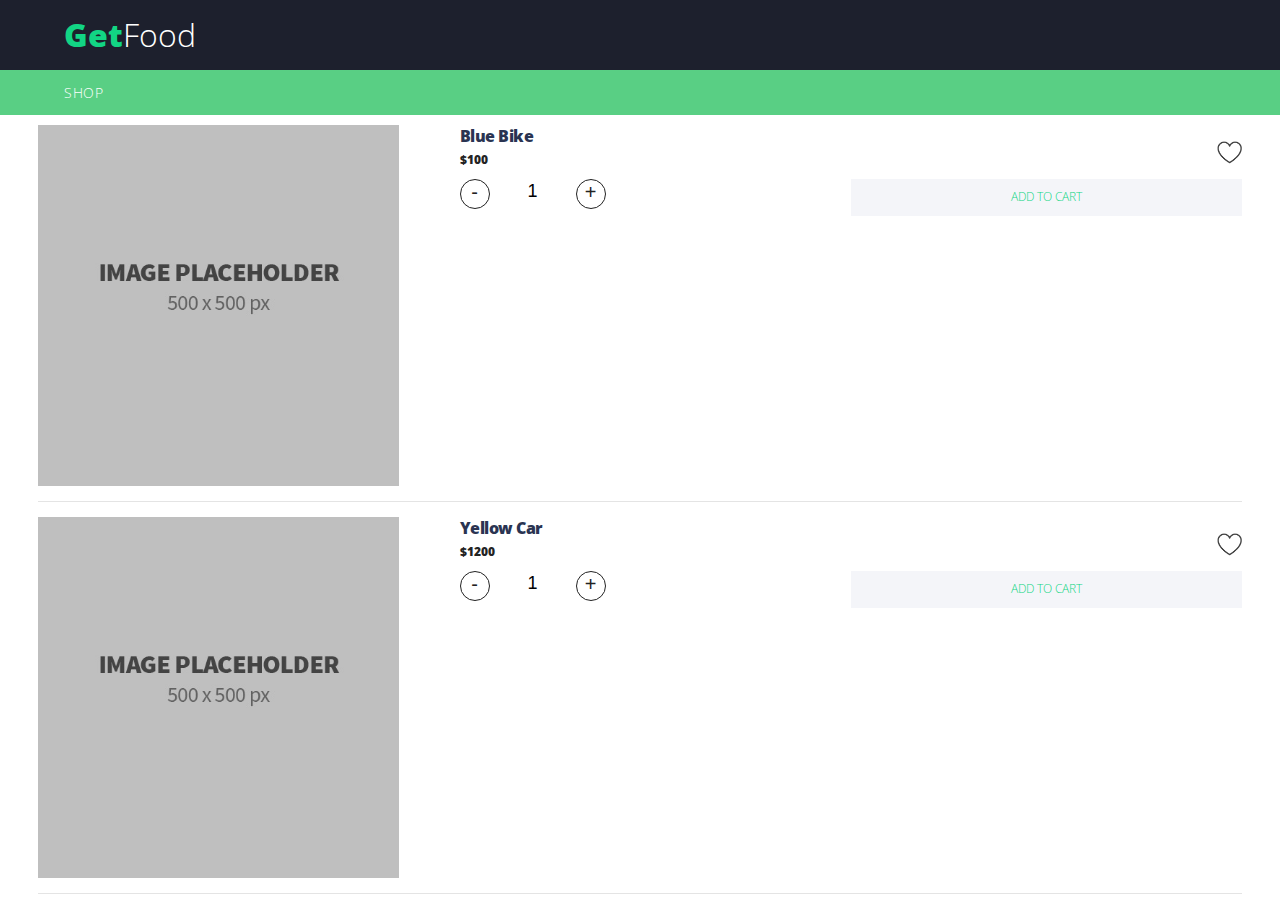
<file: shop.html>
<!DOCTYPE html>
<html>
<head>
<meta charset="utf-8">
<meta name="viewport" content="width=device-width, initial-scale=1, maximum-scale=1, minimum-scale=1, user-scalable=no, minimal-ui">
<meta name="apple-mobile-web-app-capable" content="yes">
<meta name="apple-mobile-web-app-status-bar-style" content="black">
<link rel="apple-touch-icon" href="images/apple-touch-icon.png" />
<link href="images/apple-touch-startup-image-320x460.png" media="(device-width: 320px)" rel="apple-touch-startup-image">
<link href="images/apple-touch-startup-image-640x920.png" media="(device-width: 320px) and (-webkit-device-pixel-ratio: 2)" rel="apple-touch-startup-image">
<title>upmobile - HTML mobile template</title>
<link rel="stylesheet" href="css/framework7.css">
<link rel="stylesheet" href="css/style.css">
<link type="text/css" rel="stylesheet" href="css/swipebox.css" />
<link type="text/css" rel="stylesheet" href="css/animations.css" />
<link href="https://fonts.googleapis.com/css?family=Open+Sans:300,400,700,800" rel="stylesheet"> 
</head>
<body id="mobile_wrap">

<div class="pages">
  <div data-page="shop" class="page no-toolbar no-navbar">
    <div class="page-content">
    
	<div class="navbarpages">
		<div class="navbar_left">
      <div class="logo_text"><a href="index.html"><span>Get</span>Food</a></div>
		</div>				
							
	</div>
     
     <div id="pages_maincontent">
      
     <h2 class="page_title">SHOP</h2>
      
	<div class="page_single layout_fullwidth_padding">
      
      <ul class="shop_items">
      
          <li>
          <div class="shop_thumb"><a href="shop.html"><img src="images/photos/photo1.jpg" alt="" title="" /></a></div>
          <div class="shop_item_details">
          <h4><a href="shop.html">Blue Bike</a></h4>
          <div class="shop_item_price">$100</div>
            <div class="item_qnty_shop">
                <form id="myform" method="POST" action="#">
                    <input type="button" value="-" class="qntyminusshop" field="quantity" />
                    <input type="text" name="quantity" value="1" class="qntyshop" />
                    <input type="button" value="+" class="qntyplusshop" field="quantity" />
                </form>
            </div>
          <a href="cart.html" id="addtocart">ADD TO CART</a>
          <a href="#" data-popup=".popup-social" class="open-popup shopfav"><img src="images/icons/black/love.png" alt="" title="" /></a>
          </div>
          </li> 
          
          <li>
          <div class="shop_thumb"><a href="shop.html"><img src="images/photos/photo2.jpg" alt="" title="" /></a></div>
          <div class="shop_item_details">
          <h4><a href="shop.html">Yellow Car</a></h4>
          <div class="shop_item_price">$1200</div>
            <div class="item_qnty_shop">
                <form id="myform" method="POST" action="#">
                    <input type="button" value="-" class="qntyminusshop" field="quantity2" />
                    <input type="text" name="quantity2" value="1" class="qntyshop" />
                    <input type="button" value="+" class="qntyplusshop" field="quantity2" />
                </form>
            </div>
          <a href="cart.html" id="addtocart">ADD TO CART</a>
          <a href="#" data-popup=".popup-social" class="open-popup shopfav"><img src="images/icons/black/love.png" alt="" title="" /></a>
          </div>
          </li>
          
          <li>
          <div class="shop_thumb"><a href="shop.html"><img src="images/photos/photo3.jpg" alt="" title="" /></a></div>
          <div class="shop_item_details">
          <h4><a href="shop.html">Summer T-Shirt</a></h4>
          <div class="shop_item_price">$1200</div>
            <div class="item_qnty_shop">
                <form id="myform" method="POST" action="#">
                    <input type="button" value="-" class="qntyminusshop" field="quantity3" />
                    <input type="text" name="quantity3" value="1" class="qntyshop" />
                    <input type="button" value="+" class="qntyplusshop" field="quantity3" />
                </form>
            </div>
          <a href="cart.html" id="addtocart">ADD TO CART</a>
          <a href="#" data-popup=".popup-social" class="open-popup shopfav"><img src="images/icons/black/love.png" alt="" title="" /></a>
          </div>
          </li>   
          
          <li>
          <div class="shop_thumb"><a href="shop.html"><img src="images/photos/photo4.jpg" alt="" title="" /></a></div>
          <div class="shop_item_details">
          <h4><a href="shop-item.html">Valentines Gift</a></h4>
          <div class="shop_item_price">$175</div>
            <div class="item_qnty_shop">
                <form id="myform" method="POST" action="#">
                    <input type="button" value="-" class="qntyminusshop" field="quantity4" />
                    <input type="text" name="quantity4" value="1" class="qntyshop" />
                    <input type="button" value="+" class="qntyplusshop" field="quantity4" />
                </form>
            </div>
          <a href="cart.html" id="addtocart">ADD TO CART</a>
          <a href="#" data-popup=".popup-social" class="open-popup shopfav"><img src="images/icons/black/love.png" alt="" title="" /></a>
          </div>
          </li>
          
          <li>
          <div class="shop_thumb"><a href="shop-item.html"><img src="images/photos/photo5.jpg" alt="" title="" /></a></div>
          <div class="shop_item_details">
          <h4><a href="shop.html">Rocket Toy</a></h4>
          <div class="shop_item_price">$435</div>
            <div class="item_qnty_shop">
                <form id="myform" method="POST" action="#">
                    <input type="button" value="-" class="qntyminusshop" field="quantity5" />
                    <input type="text" name="quantity5" value="1" class="qntyshop" />
                    <input type="button" value="+" class="qntyplusshop" field="quantity5" />
                </form>
            </div>
          <a href="cart.html" id="addtocart">ADD TO CART</a>
          <a href="#" data-popup=".popup-social" class="open-popup shopfav"><img src="images/icons/black/love.png" alt="" title="" /></a>
          </div>
          </li> 
          
      </ul>
      
          <div class="shop_pagination">
          <a href="shop.html" class="prev_shop">PREV PAGE</a>
          <span class="shop_pagenr">1/37</span>
          <a href="shop.html" class="next_shop">NEXT PAGE</a>
          </div>
      
      
      </div>
      
      </div>
      
      
    </div>
  </div>
</div>

<script type="text/javascript" src="js/jquery-1.12.4.min.js"></script>
<script type="text/javascript" src="js/jquery.validate.min.js" ></script>
<script type="text/javascript" src="js/framework7.js"></script>
<script type="text/javascript" src="js/jquery.swipebox.js"></script>
<script type="text/javascript" src="js/jquery.fitvids.js"></script>
<script type="text/javascript" src="js/email.js"></script>
<script type="text/javascript" src="js/audio.min.js"></script>
<script type="text/javascript" src="js/classie.js"></script>
<script type="text/javascript" src="js/selectFx.js"></script>
<script type="text/javascript" src="js/my-app.js"></script>
  </body>
</html>
</file>
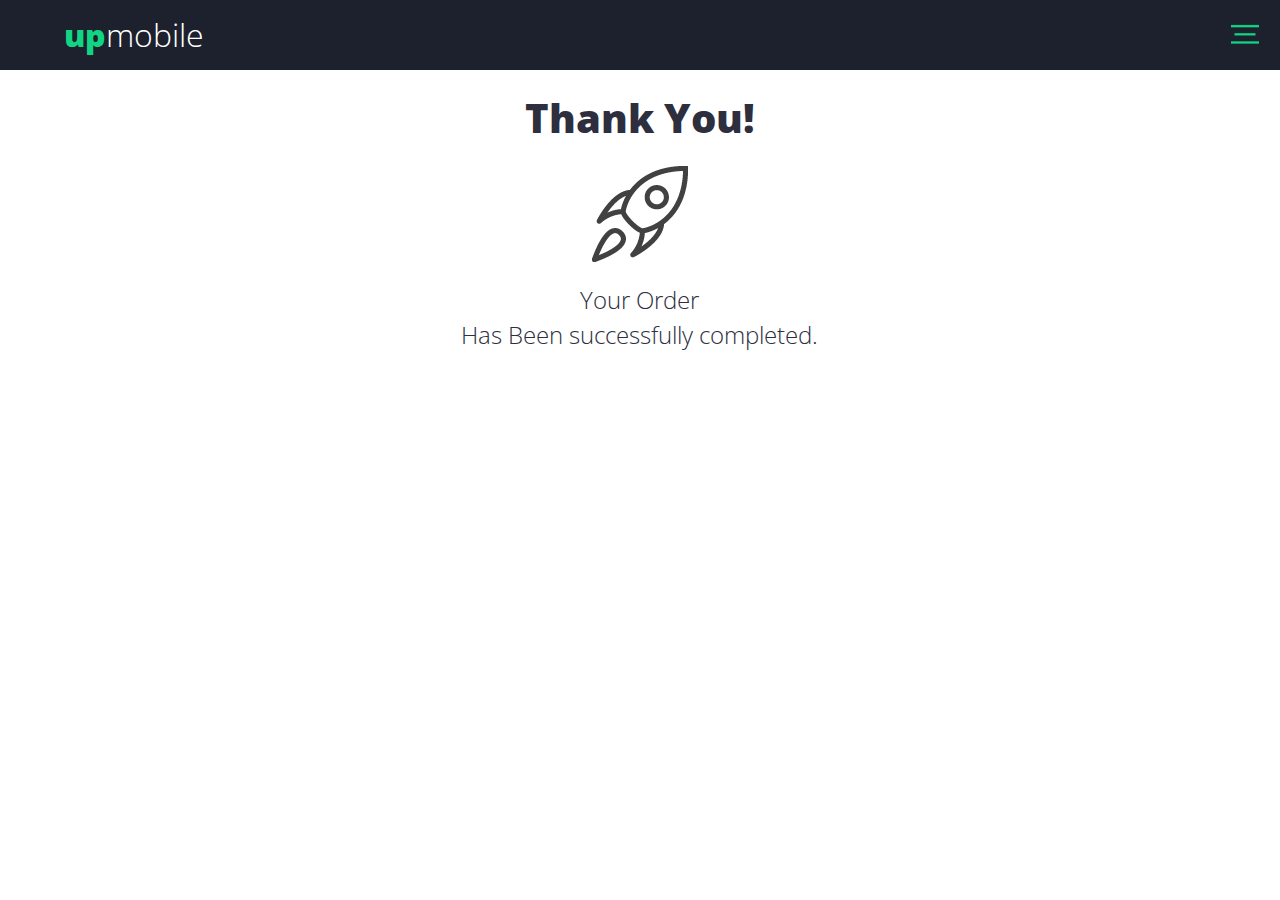
<file: success.html>
<!DOCTYPE html>
<html>
<head>
<meta charset="utf-8">
<meta name="viewport" content="width=device-width, initial-scale=1, maximum-scale=1, minimum-scale=1, user-scalable=no, minimal-ui">
<meta name="apple-mobile-web-app-capable" content="yes">
<meta name="apple-mobile-web-app-status-bar-style" content="black">
<link rel="apple-touch-icon" href="images/apple-touch-icon.png" />
<link href="images/apple-touch-startup-image-320x460.png" media="(device-width: 320px)" rel="apple-touch-startup-image">
<link href="images/apple-touch-startup-image-640x920.png" media="(device-width: 320px) and (-webkit-device-pixel-ratio: 2)" rel="apple-touch-startup-image">
<title>upmobile - HTML mobile template</title>
<link rel="stylesheet" href="css/framework7.css">
<link rel="stylesheet" href="css/style.css">
<link type="text/css" rel="stylesheet" href="css/swipebox.css" />
<link type="text/css" rel="stylesheet" href="css/animations.css" />
<link href="https://fonts.googleapis.com/css?family=Open+Sans:300,400,700,800" rel="stylesheet"> 
</head>
<body id="mobile_wrap">


<!--content here-->

<div class="pages">
  <div data-page="success" class="page no-toolbar no-navbar">
    <div class="page-content">
    
	<div class="navbarpages">
		<div class="navbar_left">
			<div class="logo_text"><a href="index.html"><span>up</span>mobile</a></div>
		</div>			
		<a href="#" data-panel="left" class="open-panel">
			<div class="navbar_right"><img src="images/icons/green/menu.png" alt="" title="" /></div>
		</a>					
	</div>
     
     <div id="pages_maincontent">

	<div class="page_single layout_fullwidth_padding">
            <div class="success_message">
            <span>Thank You!</span>
            <img src="images/icons/black/rocket.png" alt="" title="" />
            <p>Your Order <br />Has Been successfully completed.</p>            
            </div>
      </div>
      
      </div>
      
      
    </div>
  </div>
</div>

<!--content here-->
    
<script type="text/javascript" src="js/jquery-1.12.4.min.js"></script>
<script type="text/javascript" src="js/jquery.validate.min.js" ></script>
<script type="text/javascript" src="js/framework7.js"></script>
<script type="text/javascript" src="js/jquery.swipebox.js"></script>
<script type="text/javascript" src="js/jquery.fitvids.js"></script>
<script type="text/javascript" src="js/email.js"></script>
<script type="text/javascript" src="js/audio.min.js"></script>
<script type="text/javascript" src="js/classie.js"></script>
<script type="text/javascript" src="js/selectFx.js"></script>
<!--<script type="text/javascript" src="js/my-app.js"></script>-->
  </body>
</html>
</file>
<file: css/framework7.css>
/**
 * Framework7 1.4.0
 * Full Featured Mobile HTML Framework For Building iOS & Android Apps
 * 
 * iOS Theme
 *
 * http://www.idangero.us/framework7
 * 
 * Copyright 2015, Vladimir Kharlampidi
 * The iDangero.us
 * http://www.idangero.us/
 * 
 * Licensed under MIT
 * 
 * Released on: December 7, 2015
 */
html,
body {
  position: relative;
  height: 100%;
  width: 100%;
  overflow-x: hidden;
}
body {
  font-family: -apple-system, SF UI Text, Helvetica Neue, Helvetica, Arial, sans-serif;
  margin: 0;
  padding: 0;
  color: #000;
  font-size: 14px;
  line-height: 1.4;
  width: 100%;
  -webkit-text-size-adjust: 100%;
  background: #fff;
  overflow: hidden;
}
@media all and (width: 1024px) and (height: 691px) and (orientation: landscape) {
  html,
  body {
    height: 671px;
  }
}
@media all and (width: 1024px) and (height: 692px) and (orientation: landscape) {
  html,
  body {
    height: 672px;
  }
}
* {
  -webkit-tap-highlight-color: rgba(0, 0, 0, 0);
  -webkit-touch-callout: none;
}
a,
input,
textarea,
select {
  outline: 0;
}
a {
  text-decoration: none;
  color: #007aff;
}
p {
  margin: 1em 0;
}
/* === Grid === */
.row {
  display: -webkit-box;
  display: -ms-flexbox;
  display: -webkit-flex;
  display: flex;
  -webkit-box-pack: justify;
  -ms-flex-pack: justify;
  -webkit-justify-content: space-between;
  justify-content: space-between;
  -webkit-box-lines: multiple;
  -moz-box-lines: multiple;
  -webkit-flex-wrap: wrap;
  -ms-flex-wrap: wrap;
  flex-wrap: wrap;
  -webkit-box-align: start;
  -ms-flex-align: start;
  -webkit-align-items: flex-start;
  align-items: flex-start;
}
.row > [class*="col-"] {
  box-sizing: border-box;
}
.row .col-auto {
  width: 100%;
}
.row .col-100 {
  width: 100%;
  width: -webkit-calc((100% - 15px*0) / 1);
  width: calc((100% - 15px*0) / 1);
}
.row.no-gutter .col-100 {
  width: 100%;
}
.row .col-95 {
  width: 95%;
  width: -webkit-calc((100% - 15px*0.05263157894736836) / 1.0526315789473684);
  width: calc((100% - 15px*0.05263157894736836) / 1.0526315789473684);
}
.row.no-gutter .col-95 {
  width: 95%;
}
.row .col-90 {
  width: 90%;
  width: -webkit-calc((100% - 15px*0.11111111111111116) / 1.1111111111111112);
  width: calc((100% - 15px*0.11111111111111116) / 1.1111111111111112);
}
.row.no-gutter .col-90 {
  width: 90%;
}
.row .col-85 {
  width: 85%;
  width: -webkit-calc((100% - 15px*0.17647058823529416) / 1.1764705882352942);
  width: calc((100% - 15px*0.17647058823529416) / 1.1764705882352942);
}
.row.no-gutter .col-85 {
  width: 85%;
}
.row .col-80 {
  width: 80%;
  width: -webkit-calc((100% - 15px*0.25) / 1.25);
  width: calc((100% - 15px*0.25) / 1.25);
}
.row.no-gutter .col-80 {
  width: 80%;
}
.row .col-75 {
  width: 75%;
  width: -webkit-calc((100% - 15px*0.33333333333333326) / 1.3333333333333333);
  width: calc((100% - 15px*0.33333333333333326) / 1.3333333333333333);
}
.row.no-gutter .col-75 {
  width: 75%;
}
.row .col-66 {
  width: 66.66666666666666%;
  width: -webkit-calc((100% - 15px*0.5000000000000002) / 1.5000000000000002);
  width: calc((100% - 15px*0.5000000000000002) / 1.5000000000000002);
}
.row.no-gutter .col-66 {
  width: 66.66666666666666%;
}
.row .col-60 {
  width: 60%;
  width: -webkit-calc((100% - 15px*0.6666666666666667) / 1.6666666666666667);
  width: calc((100% - 15px*0.6666666666666667) / 1.6666666666666667);
}
.row.no-gutter .col-60 {
  width: 60%;
}
.row .col-50 {
  width: 50%;
  width: -webkit-calc((100% - 15px*1) / 2);
  width: calc((100% - 15px*1) / 2);
}
.row.no-gutter .col-50 {
  width: 50%;
}
.row .col-40 {
  width: 40%;
  width: -webkit-calc((100% - 15px*1.5) / 2.5);
  width: calc((100% - 15px*1.5) / 2.5);
}
.row.no-gutter .col-40 {
  width: 40%;
}
.row .col-33 {
  width: 33.333333333333336%;
  width: -webkit-calc((100% - 15px*2) / 3);
  width: calc((100% - 15px*2) / 3);
}
.row.no-gutter .col-33 {
  width: 33.333333333333336%;
}
.row .col-25 {
  width: 25%;
  width: -webkit-calc((100% - 15px*3) / 4);
  width: calc((100% - 15px*3) / 4);
}
.row.no-gutter .col-25 {
  width: 25%;
}
.row .col-20 {
  width: 20%;
  width: -webkit-calc((100% - 15px*4) / 5);
  width: calc((100% - 15px*4) / 5);
}
.row.no-gutter .col-20 {
  width: 20%;
}
.row .col-15 {
  width: 15%;
  width: -webkit-calc((100% - 15px*5.666666666666667) / 6.666666666666667);
  width: calc((100% - 15px*5.666666666666667) / 6.666666666666667);
}
.row.no-gutter .col-15 {
  width: 15%;
}
.row .col-10 {
  width: 10%;
  width: -webkit-calc((100% - 15px*9) / 10);
  width: calc((100% - 15px*9) / 10);
}
.row.no-gutter .col-10 {
  width: 10%;
}
.row .col-5 {
  width: 5%;
  width: -webkit-calc((100% - 15px*19) / 20);
  width: calc((100% - 15px*19) / 20);
}
.row.no-gutter .col-5 {
  width: 5%;
}
.row .col-auto:nth-last-child(1),
.row .col-auto:nth-last-child(1) ~ .col-auto {
  width: 100%;
  width: -webkit-calc((100% - 15px*0) / 1);
  width: calc((100% - 15px*0) / 1);
}
.row.no-gutter .col-auto:nth-last-child(1),
.row.no-gutter .col-auto:nth-last-child(1) ~ .col-auto {
  width: 100%;
}
.row .col-auto:nth-last-child(2),
.row .col-auto:nth-last-child(2) ~ .col-auto {
  width: 50%;
  width: -webkit-calc((100% - 15px*1) / 2);
  width: calc((100% - 15px*1) / 2);
}
.row.no-gutter .col-auto:nth-last-child(2),
.row.no-gutter .col-auto:nth-last-child(2) ~ .col-auto {
  width: 50%;
}
.row .col-auto:nth-last-child(3),
.row .col-auto:nth-last-child(3) ~ .col-auto {
  width: 33.33333333%;
  width: -webkit-calc((100% - 15px*2) / 3);
  width: calc((100% - 15px*2) / 3);
}
.row.no-gutter .col-auto:nth-last-child(3),
.row.no-gutter .col-auto:nth-last-child(3) ~ .col-auto {
  width: 33.33333333%;
}
.row .col-auto:nth-last-child(4),
.row .col-auto:nth-last-child(4) ~ .col-auto {
  width: 25%;
  width: -webkit-calc((100% - 15px*3) / 4);
  width: calc((100% - 15px*3) / 4);
}
.row.no-gutter .col-auto:nth-last-child(4),
.row.no-gutter .col-auto:nth-last-child(4) ~ .col-auto {
  width: 25%;
}
.row .col-auto:nth-last-child(5),
.row .col-auto:nth-last-child(5) ~ .col-auto {
  width: 20%;
  width: -webkit-calc((100% - 15px*4) / 5);
  width: calc((100% - 15px*4) / 5);
}
.row.no-gutter .col-auto:nth-last-child(5),
.row.no-gutter .col-auto:nth-last-child(5) ~ .col-auto {
  width: 20%;
}
.row .col-auto:nth-last-child(6),
.row .col-auto:nth-last-child(6) ~ .col-auto {
  width: 16.66666667%;
  width: -webkit-calc((100% - 15px*5) / 6);
  width: calc((100% - 15px*5) / 6);
}
.row.no-gutter .col-auto:nth-last-child(6),
.row.no-gutter .col-auto:nth-last-child(6) ~ .col-auto {
  width: 16.66666667%;
}
.row .col-auto:nth-last-child(7),
.row .col-auto:nth-last-child(7) ~ .col-auto {
  width: 14.28571429%;
  width: -webkit-calc((100% - 15px*6) / 7);
  width: calc((100% - 15px*6) / 7);
}
.row.no-gutter .col-auto:nth-last-child(7),
.row.no-gutter .col-auto:nth-last-child(7) ~ .col-auto {
  width: 14.28571429%;
}
.row .col-auto:nth-last-child(8),
.row .col-auto:nth-last-child(8) ~ .col-auto {
  width: 12.5%;
  width: -webkit-calc((100% - 15px*7) / 8);
  width: calc((100% - 15px*7) / 8);
}
.row.no-gutter .col-auto:nth-last-child(8),
.row.no-gutter .col-auto:nth-last-child(8) ~ .col-auto {
  width: 12.5%;
}
.row .col-auto:nth-last-child(9),
.row .col-auto:nth-last-child(9) ~ .col-auto {
  width: 11.11111111%;
  width: -webkit-calc((100% - 15px*8) / 9);
  width: calc((100% - 15px*8) / 9);
}
.row.no-gutter .col-auto:nth-last-child(9),
.row.no-gutter .col-auto:nth-last-child(9) ~ .col-auto {
  width: 11.11111111%;
}
.row .col-auto:nth-last-child(10),
.row .col-auto:nth-last-child(10) ~ .col-auto {
  width: 10%;
  width: -webkit-calc((100% - 15px*9) / 10);
  width: calc((100% - 15px*9) / 10);
}
.row.no-gutter .col-auto:nth-last-child(10),
.row.no-gutter .col-auto:nth-last-child(10) ~ .col-auto {
  width: 10%;
}
.row .col-auto:nth-last-child(11),
.row .col-auto:nth-last-child(11) ~ .col-auto {
  width: 9.09090909%;
  width: -webkit-calc((100% - 15px*10) / 11);
  width: calc((100% - 15px*10) / 11);
}
.row.no-gutter .col-auto:nth-last-child(11),
.row.no-gutter .col-auto:nth-last-child(11) ~ .col-auto {
  width: 9.09090909%;
}
.row .col-auto:nth-last-child(12),
.row .col-auto:nth-last-child(12) ~ .col-auto {
  width: 8.33333333%;
  width: -webkit-calc((100% - 15px*11) / 12);
  width: calc((100% - 15px*11) / 12);
}
.row.no-gutter .col-auto:nth-last-child(12),
.row.no-gutter .col-auto:nth-last-child(12) ~ .col-auto {
  width: 8.33333333%;
}
.row .col-auto:nth-last-child(13),
.row .col-auto:nth-last-child(13) ~ .col-auto {
  width: 7.69230769%;
  width: -webkit-calc((100% - 15px*12) / 13);
  width: calc((100% - 15px*12) / 13);
}
.row.no-gutter .col-auto:nth-last-child(13),
.row.no-gutter .col-auto:nth-last-child(13) ~ .col-auto {
  width: 7.69230769%;
}
.row .col-auto:nth-last-child(14),
.row .col-auto:nth-last-child(14) ~ .col-auto {
  width: 7.14285714%;
  width: -webkit-calc((100% - 15px*13) / 14);
  width: calc((100% - 15px*13) / 14);
}
.row.no-gutter .col-auto:nth-last-child(14),
.row.no-gutter .col-auto:nth-last-child(14) ~ .col-auto {
  width: 7.14285714%;
}
.row .col-auto:nth-last-child(15),
.row .col-auto:nth-last-child(15) ~ .col-auto {
  width: 6.66666667%;
  width: -webkit-calc((100% - 15px*14) / 15);
  width: calc((100% - 15px*14) / 15);
}
.row.no-gutter .col-auto:nth-last-child(15),
.row.no-gutter .col-auto:nth-last-child(15) ~ .col-auto {
  width: 6.66666667%;
}
@media all and (min-width: 768px) {
  .row .tablet-100 {
    width: 100%;
    width: -webkit-calc((100% - 15px*0) / 1);
    width: calc((100% - 15px*0) / 1);
  }
  .row.no-gutter .tablet-100 {
    width: 100%;
  }
  .row .tablet-95 {
    width: 95%;
    width: -webkit-calc((100% - 15px*0.05263157894736836) / 1.0526315789473684);
    width: calc((100% - 15px*0.05263157894736836) / 1.0526315789473684);
  }
  .row.no-gutter .tablet-95 {
    width: 95%;
  }
  .row .tablet-90 {
    width: 90%;
    width: -webkit-calc((100% - 15px*0.11111111111111116) / 1.1111111111111112);
    width: calc((100% - 15px*0.11111111111111116) / 1.1111111111111112);
  }
  .row.no-gutter .tablet-90 {
    width: 90%;
  }
  .row .tablet-85 {
    width: 85%;
    width: -webkit-calc((100% - 15px*0.17647058823529416) / 1.1764705882352942);
    width: calc((100% - 15px*0.17647058823529416) / 1.1764705882352942);
  }
  .row.no-gutter .tablet-85 {
    width: 85%;
  }
  .row .tablet-80 {
    width: 80%;
    width: -webkit-calc((100% - 15px*0.25) / 1.25);
    width: calc((100% - 15px*0.25) / 1.25);
  }
  .row.no-gutter .tablet-80 {
    width: 80%;
  }
  .row .tablet-75 {
    width: 75%;
    width: -webkit-calc((100% - 15px*0.33333333333333326) / 1.3333333333333333);
    width: calc((100% - 15px*0.33333333333333326) / 1.3333333333333333);
  }
  .row.no-gutter .tablet-75 {
    width: 75%;
  }
  .row .tablet-66 {
    width: 66.66666666666666%;
    width: -webkit-calc((100% - 15px*0.5000000000000002) / 1.5000000000000002);
    width: calc((100% - 15px*0.5000000000000002) / 1.5000000000000002);
  }
  .row.no-gutter .tablet-66 {
    width: 66.66666666666666%;
  }
  .row .tablet-60 {
    width: 60%;
    width: -webkit-calc((100% - 15px*0.6666666666666667) / 1.6666666666666667);
    width: calc((100% - 15px*0.6666666666666667) / 1.6666666666666667);
  }
  .row.no-gutter .tablet-60 {
    width: 60%;
  }
  .row .tablet-50 {
    width: 50%;
    width: -webkit-calc((100% - 15px*1) / 2);
    width: calc((100% - 15px*1) / 2);
  }
  .row.no-gutter .tablet-50 {
    width: 50%;
  }
  .row .tablet-40 {
    width: 40%;
    width: -webkit-calc((100% - 15px*1.5) / 2.5);
    width: calc((100% - 15px*1.5) / 2.5);
  }
  .row.no-gutter .tablet-40 {
    width: 40%;
  }
  .row .tablet-33 {
    width: 33.333333333333336%;
    width: -webkit-calc((100% - 15px*2) / 3);
    width: calc((100% - 15px*2) / 3);
  }
  .row.no-gutter .tablet-33 {
    width: 33.333333333333336%;
  }
  .row .tablet-25 {
    width: 25%;
    width: -webkit-calc((100% - 15px*3) / 4);
    width: calc((100% - 15px*3) / 4);
  }
  .row.no-gutter .tablet-25 {
    width: 25%;
  }
  .row .tablet-20 {
    width: 20%;
    width: -webkit-calc((100% - 15px*4) / 5);
    width: calc((100% - 15px*4) / 5);
  }
  .row.no-gutter .tablet-20 {
    width: 20%;
  }
  .row .tablet-15 {
    width: 15%;
    width: -webkit-calc((100% - 15px*5.666666666666667) / 6.666666666666667);
    width: calc((100% - 15px*5.666666666666667) / 6.666666666666667);
  }
  .row.no-gutter .tablet-15 {
    width: 15%;
  }
  .row .tablet-10 {
    width: 10%;
    width: -webkit-calc((100% - 15px*9) / 10);
    width: calc((100% - 15px*9) / 10);
  }
  .row.no-gutter .tablet-10 {
    width: 10%;
  }
  .row .tablet-5 {
    width: 5%;
    width: -webkit-calc((100% - 15px*19) / 20);
    width: calc((100% - 15px*19) / 20);
  }
  .row.no-gutter .tablet-5 {
    width: 5%;
  }
  .row .tablet-auto:nth-last-child(1),
  .row .tablet-auto:nth-last-child(1) ~ .col-auto {
    width: 100%;
    width: -webkit-calc((100% - 15px*0) / 1);
    width: calc((100% - 15px*0) / 1);
  }
  .row.no-gutter .tablet-auto:nth-last-child(1),
  .row.no-gutter .tablet-auto:nth-last-child(1) ~ .tablet-auto {
    width: 100%;
  }
  .row .tablet-auto:nth-last-child(2),
  .row .tablet-auto:nth-last-child(2) ~ .col-auto {
    width: 50%;
    width: -webkit-calc((100% - 15px*1) / 2);
    width: calc((100% - 15px*1) / 2);
  }
  .row.no-gutter .tablet-auto:nth-last-child(2),
  .row.no-gutter .tablet-auto:nth-last-child(2) ~ .tablet-auto {
    width: 50%;
  }
  .row .tablet-auto:nth-last-child(3),
  .row .tablet-auto:nth-last-child(3) ~ .col-auto {
    width: 33.33333333%;
    width: -webkit-calc((100% - 15px*2) / 3);
    width: calc((100% - 15px*2) / 3);
  }
  .row.no-gutter .tablet-auto:nth-last-child(3),
  .row.no-gutter .tablet-auto:nth-last-child(3) ~ .tablet-auto {
    width: 33.33333333%;
  }
  .row .tablet-auto:nth-last-child(4),
  .row .tablet-auto:nth-last-child(4) ~ .col-auto {
    width: 25%;
    width: -webkit-calc((100% - 15px*3) / 4);
    width: calc((100% - 15px*3) / 4);
  }
  .row.no-gutter .tablet-auto:nth-last-child(4),
  .row.no-gutter .tablet-auto:nth-last-child(4) ~ .tablet-auto {
    width: 25%;
  }
  .row .tablet-auto:nth-last-child(5),
  .row .tablet-auto:nth-last-child(5) ~ .col-auto {
    width: 20%;
    width: -webkit-calc((100% - 15px*4) / 5);
    width: calc((100% - 15px*4) / 5);
  }
  .row.no-gutter .tablet-auto:nth-last-child(5),
  .row.no-gutter .tablet-auto:nth-last-child(5) ~ .tablet-auto {
    width: 20%;
  }
  .row .tablet-auto:nth-last-child(6),
  .row .tablet-auto:nth-last-child(6) ~ .col-auto {
    width: 16.66666667%;
    width: -webkit-calc((100% - 15px*5) / 6);
    width: calc((100% - 15px*5) / 6);
  }
  .row.no-gutter .tablet-auto:nth-last-child(6),
  .row.no-gutter .tablet-auto:nth-last-child(6) ~ .tablet-auto {
    width: 16.66666667%;
  }
  .row .tablet-auto:nth-last-child(7),
  .row .tablet-auto:nth-last-child(7) ~ .col-auto {
    width: 14.28571429%;
    width: -webkit-calc((100% - 15px*6) / 7);
    width: calc((100% - 15px*6) / 7);
  }
  .row.no-gutter .tablet-auto:nth-last-child(7),
  .row.no-gutter .tablet-auto:nth-last-child(7) ~ .tablet-auto {
    width: 14.28571429%;
  }
  .row .tablet-auto:nth-last-child(8),
  .row .tablet-auto:nth-last-child(8) ~ .col-auto {
    width: 12.5%;
    width: -webkit-calc((100% - 15px*7) / 8);
    width: calc((100% - 15px*7) / 8);
  }
  .row.no-gutter .tablet-auto:nth-last-child(8),
  .row.no-gutter .tablet-auto:nth-last-child(8) ~ .tablet-auto {
    width: 12.5%;
  }
  .row .tablet-auto:nth-last-child(9),
  .row .tablet-auto:nth-last-child(9) ~ .col-auto {
    width: 11.11111111%;
    width: -webkit-calc((100% - 15px*8) / 9);
    width: calc((100% - 15px*8) / 9);
  }
  .row.no-gutter .tablet-auto:nth-last-child(9),
  .row.no-gutter .tablet-auto:nth-last-child(9) ~ .tablet-auto {
    width: 11.11111111%;
  }
  .row .tablet-auto:nth-last-child(10),
  .row .tablet-auto:nth-last-child(10) ~ .col-auto {
    width: 10%;
    width: -webkit-calc((100% - 15px*9) / 10);
    width: calc((100% - 15px*9) / 10);
  }
  .row.no-gutter .tablet-auto:nth-last-child(10),
  .row.no-gutter .tablet-auto:nth-last-child(10) ~ .tablet-auto {
    width: 10%;
  }
  .row .tablet-auto:nth-last-child(11),
  .row .tablet-auto:nth-last-child(11) ~ .col-auto {
    width: 9.09090909%;
    width: -webkit-calc((100% - 15px*10) / 11);
    width: calc((100% - 15px*10) / 11);
  }
  .row.no-gutter .tablet-auto:nth-last-child(11),
  .row.no-gutter .tablet-auto:nth-last-child(11) ~ .tablet-auto {
    width: 9.09090909%;
  }
  .row .tablet-auto:nth-last-child(12),
  .row .tablet-auto:nth-last-child(12) ~ .col-auto {
    width: 8.33333333%;
    width: -webkit-calc((100% - 15px*11) / 12);
    width: calc((100% - 15px*11) / 12);
  }
  .row.no-gutter .tablet-auto:nth-last-child(12),
  .row.no-gutter .tablet-auto:nth-last-child(12) ~ .tablet-auto {
    width: 8.33333333%;
  }
  .row .tablet-auto:nth-last-child(13),
  .row .tablet-auto:nth-last-child(13) ~ .col-auto {
    width: 7.69230769%;
    width: -webkit-calc((100% - 15px*12) / 13);
    width: calc((100% - 15px*12) / 13);
  }
  .row.no-gutter .tablet-auto:nth-last-child(13),
  .row.no-gutter .tablet-auto:nth-last-child(13) ~ .tablet-auto {
    width: 7.69230769%;
  }
  .row .tablet-auto:nth-last-child(14),
  .row .tablet-auto:nth-last-child(14) ~ .col-auto {
    width: 7.14285714%;
    width: -webkit-calc((100% - 15px*13) / 14);
    width: calc((100% - 15px*13) / 14);
  }
  .row.no-gutter .tablet-auto:nth-last-child(14),
  .row.no-gutter .tablet-auto:nth-last-child(14) ~ .tablet-auto {
    width: 7.14285714%;
  }
  .row .tablet-auto:nth-last-child(15),
  .row .tablet-auto:nth-last-child(15) ~ .col-auto {
    width: 6.66666667%;
    width: -webkit-calc((100% - 15px*14) / 15);
    width: calc((100% - 15px*14) / 15);
  }
  .row.no-gutter .tablet-auto:nth-last-child(15),
  .row.no-gutter .tablet-auto:nth-last-child(15) ~ .tablet-auto {
    width: 6.66666667%;
  }
}
/* === Views === */
.views,
.view {
  position: relative;
  width: 100%;
  height: 100%;
  z-index: 5000;
}
.views {
  overflow: auto;
  -webkit-overflow-scrolling: touch;
}
.view {
  overflow: hidden;
  box-sizing: border-box;
}
/* === Pages === */
.pages {
  position: relative;
  width: 100%;
  height: 100%;
  overflow: hidden;
  background: #000;
}
.page {
  box-sizing: border-box;
  position: absolute;
  left: 0;
  top: 0;
  width: 100%;
  height: 100%;
  background: #fff;
  -webkit-transform: translate3d(0, 0, 0);
  transform: translate3d(0, 0, 0);
}
.page.cached {
  display: none;
}
.page-on-left {
  opacity: 0.9;
  -webkit-transform: translate3d(-20%, 0, 0);
  transform: translate3d(-20%, 0, 0);
}
.page-on-center .swipeback-page-shadow {
  opacity: 1;
}
.page-on-right {
  -webkit-transform: translate3d(100%, 0, 0);
  transform: translate3d(100%, 0, 0);
}
.page-on-right .swipeback-page-shadow {
  opacity: 0;
}
.page-content {
  overflow: auto;
  -webkit-overflow-scrolling: touch;
  box-sizing: border-box;
  height: 100%;
  position: relative;
  z-index: 1;
}
.swipeback-page-shadow {
  position: absolute;
  right: 100%;
  top: 0;
  width: 16px;
  height: 100%;
  background: -webkit-linear-gradient(left, rgba(0, 0, 0, 0) 0%, rgba(0, 0, 0, 0) 10%, rgba(0, 0, 0, 0.01) 50%, rgba(0, 0, 0, 0.2) 100%);
  background: linear-gradient(to right, rgba(0, 0, 0, 0) 0%, rgba(0, 0, 0, 0) 10%, rgba(0, 0, 0, 0.01) 50%, rgba(0, 0, 0, 0.2) 100%);
  z-index: -1;
  content: '';
}
html.android .swipeback-page-shadow {
  display: none;
  -webkit-animation: none;
  animation: none;
}
.page-transitioning,
.page-transitioning .swipeback-page-shadow {
  -webkit-transition-duration: 400ms;
  transition-duration: 400ms;
}
.page-from-right-to-center:before,
.page-from-center-to-right:before {
  position: absolute;
  right: 100%;
  top: 0;
  width: 16px;
  height: 100%;
  background: -webkit-linear-gradient(left, rgba(0, 0, 0, 0) 0%, rgba(0, 0, 0, 0) 10%, rgba(0, 0, 0, 0.01) 50%, rgba(0, 0, 0, 0.2) 100%);
  background: linear-gradient(to right, rgba(0, 0, 0, 0) 0%, rgba(0, 0, 0, 0) 10%, rgba(0, 0, 0, 0.01) 50%, rgba(0, 0, 0, 0.2) 100%);
  z-index: -1;
  content: '';
}
html.android .page-from-right-to-center:before,
html.android .page-from-center-to-right:before {
  display: none;
  -webkit-animation: none;
  animation: none;
}
.page-from-right-to-center {
  -webkit-animation: pageFromRightToCenter 400ms forwards;
  animation: pageFromRightToCenter 400ms forwards;
}
.page-from-right-to-center:before {
  -webkit-animation: pageFromRightToCenterShadow 400ms forwards;
  animation: pageFromRightToCenterShadow 400ms forwards;
}
.page-from-center-to-right {
  -webkit-animation: pageFromCenterToRight 400ms forwards;
  animation: pageFromCenterToRight 400ms forwards;
}
.page-from-center-to-right:before {
  -webkit-animation: pageFromCenterToRightShadow 400ms forwards;
  animation: pageFromCenterToRightShadow 400ms forwards;
}
@-webkit-keyframes pageFromRightToCenter {
  from {
    -webkit-transform: translate3d(100%, 0, 0);
  }
  to {
    -webkit-transform: translate3d(0, 0, 0);
  }
}
@keyframes pageFromRightToCenter {
  from {
    transform: translate3d(100%, 0, 0);
  }
  to {
    transform: translate3d(0, 0, 0);
  }
}
@-webkit-keyframes pageFromRightToCenterShadow {
  from {
    opacity: 0;
  }
  to {
    opacity: 1;
  }
}
@keyframes pageFromRightToCenterShadow {
  from {
    opacity: 0;
  }
  to {
    opacity: 1;
  }
}
@-webkit-keyframes pageFromCenterToRight {
  from {
    -webkit-transform: translate3d(0, 0, 0);
  }
  to {
    -webkit-transform: translate3d(100%, 0, 0);
  }
}
@keyframes pageFromCenterToRight {
  from {
    transform: translate3d(0, 0, 0);
  }
  to {
    transform: translate3d(100%, 0, 0);
  }
}
@-webkit-keyframes pageFromCenterToRightShadow {
  from {
    opacity: 1;
  }
  to {
    opacity: 0;
  }
}
@keyframes pageFromCenterToRightShadow {
  from {
    opacity: 1;
  }
  to {
    opacity: 0;
  }
}
.page-from-center-to-left {
  -webkit-animation: pageFromCenterToLeft 400ms forwards;
  animation: pageFromCenterToLeft 400ms forwards;
}
.page-from-left-to-center {
  -webkit-animation: pageFromLeftToCenter 400ms forwards;
  animation: pageFromLeftToCenter 400ms forwards;
}
@-webkit-keyframes pageFromCenterToLeft {
  from {
    opacity: 1;
    -webkit-transform: translate3d(0, 0, 0);
  }
  to {
    opacity: 0.9;
    -webkit-transform: translate3d(-20%, 0, 0);
  }
}
@keyframes pageFromCenterToLeft {
  from {
    transform: translate3d(0, 0, 0);
  }
  to {
    opacity: 0.9;
    transform: translate3d(-20%, 0, 0);
  }
}
@-webkit-keyframes pageFromLeftToCenter {
  from {
    opacity: 0.9;
    -webkit-transform: translate3d(-20%, 0, 0);
  }
  to {
    opacity: 1;
    -webkit-transform: translate3d(0, 0, 0);
  }
}
@keyframes pageFromLeftToCenter {
  from {
    transform: translate3d(-20%, 0, 0);
  }
  to {
    opacity: 1;
    transform: translate3d(0, 0, 0);
  }
}
/* === Toolbars === */
.navbar-inner,
.toolbar-inner {
  position: absolute;
  left: 0;
  top: 0;
  width: 100%;
  height: 100%;
  padding: 0 8px;
  box-sizing: border-box;
  display: -webkit-box;
  display: -ms-flexbox;
  display: -webkit-flex;
  display: flex;
  -webkit-box-pack: justify;
  -ms-flex-pack: justify;
  -webkit-justify-content: space-between;
  justify-content: space-between;
  -webkit-box-align: center;
  -ms-flex-align: center;
  -webkit-align-items: center;
  align-items: center;
}
.navbar-inner.cached {
  display: none;
}
.navbar,
.toolbar {
  width: 100%;
  box-sizing: border-box;
  font-size: 17px;
  position: relative;
  margin: 0;
  z-index: 500;
  -webkit-backface-visibility: hidden;
  backface-visibility: hidden;
}
.navbar b,
.toolbar b {
  font-weight: 500;
}
html.ios-gt-8 .navbar b,
html.ios-gt-8 .toolbar b {
  font-weight: 600;
}
.navbar,
.toolbar,
.subnavbar {
  background: #f7f7f8;
}
.navbar a.link,
.toolbar a.link,
.subnavbar a.link {
  line-height: 44px;
  height: 44px;
  text-decoration: none;
  position: relative;
  display: -webkit-box;
  display: -ms-flexbox;
  display: -webkit-flex;
  display: flex;
  -webkit-box-pack: start;
  -ms-flex-pack: start;
  -webkit-justify-content: flex-start;
  justify-content: flex-start;
  -webkit-box-align: center;
  -ms-flex-align: center;
  -webkit-align-items: center;
  align-items: center;
  -webkit-transition-duration: 300ms;
  transition-duration: 300ms;
  -webkit-transform: translateZ(0px);
  transform: translateZ(0px);
}
html:not(.watch-active-state) .navbar a.link:active,
html:not(.watch-active-state) .toolbar a.link:active,
html:not(.watch-active-state) .subnavbar a.link:active,
.navbar a.link.active-state,
.toolbar a.link.active-state,
.subnavbar a.link.active-state {
  opacity: 0.3;
  -webkit-transition-duration: 0ms;
  transition-duration: 0ms;
}
.navbar a.link i + span,
.toolbar a.link i + span,
.subnavbar a.link i + span,
.navbar a.link i + i,
.toolbar a.link i + i,
.subnavbar a.link i + i,
.navbar a.link span + i,
.toolbar a.link span + i,
.subnavbar a.link span + i,
.navbar a.link span + span,
.toolbar a.link span + span,
.subnavbar a.link span + span {
  margin-left: 7px;
}
.navbar a.icon-only,
.toolbar a.icon-only,
.subnavbar a.icon-only {
  min-width: 44px;
  display: -webkit-box;
  display: -ms-flexbox;
  display: -webkit-flex;
  display: flex;
  -webkit-box-pack: center;
  -ms-flex-pack: center;
  -webkit-justify-content: center;
  justify-content: center;
  -webkit-box-align: center;
  -ms-flex-align: center;
  -webkit-align-items: center;
  align-items: center;
  margin: 0;
}
.navbar i.icon,
.toolbar i.icon,
.subnavbar i.icon {
  display: block;
}
.navbar {
  left: 0;
  top: 0;
}
.navbar:after {
  content: '';
  position: absolute;
  left: 0;
  bottom: 0;
  right: auto;
  top: auto;
  height: 1px;
  width: 100%;
  background-color: #c4c4c4;
  display: block;
  z-index: 15;
  -webkit-transform-origin: 50% 100%;
  transform-origin: 50% 100%;
}
html.pixel-ratio-2 .navbar:after {
  -webkit-transform: scaleY(0.5);
  transform: scaleY(0.5);
}
html.pixel-ratio-3 .navbar:after {
  -webkit-transform: scaleY(0.33);
  transform: scaleY(0.33);
}
.navbar:after {
  backface-visibility: hidden;
}
.navbar.no-border:after {
  display: none;
}
.navbar .center {
  font-size: 17px;
  font-weight: 500;
  text-align: center;
  margin: 0;
  position: relative;
  overflow: hidden;
  text-overflow: ellipsis;
  white-space: nowrap;
  line-height: 44px;
  -webkit-flex-shrink: 10;
  -ms-flex: 0 10 auto;
  flex-shrink: 10;
  display: -webkit-box;
  display: -ms-flexbox;
  display: -webkit-flex;
  display: flex;
  -webkit-box-align: center;
  -ms-flex-align: center;
  -webkit-align-items: center;
  align-items: center;
}
html.ios-gt-8 .navbar .center {
  font-weight: 600;
}
.navbar .left,
.navbar .right {
  -webkit-flex-shrink: 0;
  -ms-flex: 0 0 auto;
  flex-shrink: 0;
  display: -webkit-box;
  display: -ms-flexbox;
  display: -webkit-flex;
  display: flex;
  -webkit-box-pack: start;
  -ms-flex-pack: start;
  -webkit-justify-content: flex-start;
  justify-content: flex-start;
  -webkit-box-align: center;
  -ms-flex-align: center;
  -webkit-align-items: center;
  align-items: center;
  -webkit-transform: translate3d(0, 0, 0);
  transform: translate3d(0, 0, 0);
}
.navbar .left a + a,
.navbar .right a + a {
  margin-left: 15px;
}
.navbar .left {
  margin-right: 10px;
}
.navbar .right {
  margin-left: 10px;
}
.navbar .right:first-child {
  position: absolute;
  right: 8px;
  height: 100%;
}
.popup .navbar {
  -webkit-transform: translate3d(0, 0, 0);
  transform: translate3d(0, 0, 0);
}
.subnavbar {
  height: 44px;
  width: 100%;
  position: absolute;
  left: 0;
  top: 100%;
  margin-top: -1px;
  z-index: 20;
  box-sizing: border-box;
  padding: 0 8px;
  display: -webkit-box;
  display: -ms-flexbox;
  display: -webkit-flex;
  display: flex;
  -webkit-box-pack: justify;
  -ms-flex-pack: justify;
  -webkit-justify-content: space-between;
  justify-content: space-between;
  -webkit-box-align: center;
  -ms-flex-align: center;
  -webkit-align-items: center;
  align-items: center;
}
.subnavbar:after {
  content: '';
  position: absolute;
  left: 0;
  bottom: 0;
  right: auto;
  top: auto;
  height: 1px;
  width: 100%;
  background-color: #c4c4c4;
  display: block;
  z-index: 15;
  -webkit-transform-origin: 50% 100%;
  transform-origin: 50% 100%;
}
html.pixel-ratio-2 .subnavbar:after {
  -webkit-transform: scaleY(0.5);
  transform: scaleY(0.5);
}
html.pixel-ratio-3 .subnavbar:after {
  -webkit-transform: scaleY(0.33);
  transform: scaleY(0.33);
}
.subnavbar.no-border:after {
  display: none;
}
.navbar.no-border .subnavbar {
  margin-top: 0;
}
.navbar-on-left .subnavbar,
.navbar-on-right .subnavbar {
  pointer-events: none;
}
.navbar .subnavbar,
.page .subnavbar {
  position: absolute;
}
.page > .subnavbar {
  top: 0;
  margin-top: 0;
}
.subnavbar > .buttons-row {
  width: 100%;
}
.subnavbar .searchbar,
.subnavbar.searchbar {
  position: absolute;
}
.subnavbar.searchbar,
.subnavbar .searchbar {
  position: absolute;
}
.subnavbar .searchbar {
  left: 0;
  top: 0;
}
.toolbar {
  left: 0;
  bottom: 0;
}
.toolbar:before {
  content: '';
  position: absolute;
  left: 0;
  top: 0;
  bottom: auto;
  right: auto;
  height: 1px;
  width: 100%;
  background-color: #c4c4c4;
  display: block;
  z-index: 15;
  -webkit-transform-origin: 50% 0%;
  transform-origin: 50% 0%;
}
html.pixel-ratio-2 .toolbar:before {
  -webkit-transform: scaleY(0.5);
  transform: scaleY(0.5);
}
html.pixel-ratio-3 .toolbar:before {
  -webkit-transform: scaleY(0.33);
  transform: scaleY(0.33);
}
.toolbar.no-border:before {
  display: none;
}
.toolbar a {
  -webkit-flex-shrink: 1;
  -ms-flex: 0 1 auto;
  flex-shrink: 1;
  position: relative;
  white-space: nowrap;
  text-overflow: ellipsis;
  overflow: hidden;
}
.tabbar {
  color: #929292;
  z-index: 5001;
}
.tabbar a {
  color: #929292;
}
.tabbar a.active {
  color: #007aff;
}
.tabbar a.link {
  line-height: 1.4;
}
.tabbar a.tab-link,
.tabbar a.link {
  height: 100%;
  width: 100%;
  box-sizing: border-box;
  display: -webkit-box;
  display: -ms-flexbox;
  display: -webkit-flex;
  display: flex;
  -webkit-box-pack: center;
  -ms-flex-pack: center;
  -webkit-justify-content: center;
  justify-content: center;
  -webkit-box-align: center;
  -ms-flex-align: center;
  -webkit-align-items: center;
  align-items: center;
  overflow: visible;
  -webkit-box-flex: 1;
  -ms-flex: 1;
  -webkit-box-orient: vertical;
  -moz-box-orient: vertical;
  -ms-flex-direction: column;
  -webkit-flex-direction: column;
  flex-direction: column;
}
.tabbar i.icon {
  height: 30px;
}
.tabbar-labels {
  height: 50px;
}
.tabbar-labels a.tab-link,
.tabbar-labels a.link {
  padding-top: 4px;
  padding-bottom: 4px;
  height: 100%;
  -webkit-box-pack: justify;
  -ms-flex-pack: justify;
  -webkit-justify-content: space-between;
  justify-content: space-between;
}
.tabbar-labels a.tab-link i + span,
.tabbar-labels a.link i + span {
  margin: 0;
}
.tabbar-labels span.tabbar-label {
  line-height: 1;
  display: block;
  margin: 0;
  letter-spacing: 0.01em;
  font-size: 10px;
  position: relative;
  text-overflow: ellipsis;
  white-space: nowrap;
}
@media all and (min-width: 768px) {
  .tabbar .toolbar-inner {
    -webkit-box-pack: center;
    -ms-flex-pack: center;
    -webkit-justify-content: center;
    justify-content: center;
  }
  .tabbar a.tab-link,
  .tabbar a.link {
    width: auto;
    min-width: 105px;
  }
  .tabbar-labels {
    height: 56px;
  }
  .tabbar-labels span.tabbar-label {
    font-size: 14px;
  }
}
.navbar-from-right-to-center .left,
.navbar-from-right-to-center .right,
.navbar-from-right-to-center .center,
.navbar-from-right-to-center .subnavbar,
.navbar-from-right-to-center .fading {
  -webkit-animation: navbarElementFadeIn 400ms forwards;
  animation: navbarElementFadeIn 400ms forwards;
}
.navbar-from-right-to-center .sliding {
  opacity: 1;
}
.navbar-from-center-to-right .left,
.navbar-from-center-to-right .right,
.navbar-from-center-to-right .center,
.navbar-from-center-to-right .subnavbar,
.navbar-from-center-to-right .fading {
  -webkit-animation: navbarElementFadeOut 400ms forwards;
  animation: navbarElementFadeOut 400ms forwards;
}
.navbar-from-center-to-right .sliding {
  opacity: 0;
}
.navbar-from-center-to-right .subnavbar.sliding {
  opacity: 1;
}
@-webkit-keyframes navbarElementFadeIn {
  from {
    opacity: 0;
  }
  to {
    opacity: 1;
  }
}
@keyframes navbarElementFadeIn {
  from {
    opacity: 0;
  }
  to {
    opacity: 1;
  }
}
.navbar-from-center-to-left .left,
.navbar-from-center-to-left .right,
.navbar-from-center-to-left .center,
.navbar-from-center-to-left .subnavbar,
.navbar-from-center-to-left .fading {
  -webkit-animation: navbarElementFadeOut 400ms forwards;
  animation: navbarElementFadeOut 400ms forwards;
}
.navbar-from-center-to-left .sliding {
  opacity: 0;
}
.navbar-from-center-to-left .subnavbar.sliding {
  opacity: 1;
}
.navbar-from-left-to-center .left,
.navbar-from-left-to-center .right,
.navbar-from-left-to-center .center,
.navbar-from-left-to-center .subnavbar,
.navbar-from-left-to-center .fading {
  -webkit-animation: navbarElementFadeIn 400ms forwards;
  animation: navbarElementFadeIn 400ms forwards;
}
.navbar-from-left-to-center .sliding {
  opacity: 1;
}
.navbar-on-left .left,
.navbar-on-left .right,
.navbar-on-left .center,
.navbar-on-left .subnavbar,
.navbar-on-left .fading {
  opacity: 0;
}
.navbar-on-left .sliding {
  opacity: 0;
}
.navbar-on-left .subnavbar.sliding {
  opacity: 1;
  -webkit-transform: translate3d(-100%, 0, 0);
  transform: translate3d(-100%, 0, 0);
}
.navbar-on-right .left,
.navbar-on-right .right,
.navbar-on-right .center,
.navbar-on-right .subnavbar,
.navbar-on-right .fading {
  opacity: 0;
}
.navbar-on-right .sliding {
  opacity: 0;
}
.navbar-on-right .subnavbar.sliding {
  -webkit-transform: translate3d(100%, 0, 0);
  transform: translate3d(100%, 0, 0);
}
@-webkit-keyframes navbarElementFadeOut {
  from {
    opacity: 1;
  }
  to {
    opacity: 0;
  }
}
@keyframes navbarElementFadeOut {
  from {
    opacity: 1;
  }
  to {
    opacity: 0;
  }
}
.navbar-from-right-to-center .left.sliding .back.link .icon,
.navbar-from-center-to-right .left.sliding .back.link .icon,
.navbar-from-center-to-left .left.sliding .back.link .icon,
.navbar-from-left-to-center .left.sliding .back.link .icon {
  -webkit-transition-duration: 400ms;
  transition-duration: 400ms;
}
.navbar-from-right-to-center .sliding,
.navbar-from-center-to-right .sliding,
.navbar-from-center-to-left .sliding,
.navbar-from-left-to-center .sliding {
  -webkit-transition-duration: 400ms;
  transition-duration: 400ms;
  -webkit-animation: none;
  animation: none;
}
/* === Relation between toolbar/navbar types and pages === */
.page > .navbar,
.view > .navbar,
.views > .navbar,
.page > .toolbar,
.view > .toolbar,
.views > .toolbar {
  position: absolute;
}
.subnavbar ~ .page-content {
  padding-top: 44px;
}
.navbar-through .page-content,
.navbar-fixed .page-content {
  padding-top: 44px;
}
.navbar-through .with-subnavbar .page-content,
.navbar-fixed .with-subnavbar .page-content,
.navbar-through .page-content.with-subnavbar,
.navbar-fixed .page-content.with-subnavbar,
.navbar-through .subnavbar ~ .page-content,
.navbar-fixed .subnavbar ~ .page-content {
  padding-top: 88px;
}
.navbar-through .page .subnavbar,
.navbar-fixed .page .subnavbar,
.navbar-through.page .subnavbar,
.navbar-fixed.page .subnavbar {
  top: 44px;
}
.toolbar-through .page-content,
.toolbar-fixed .page-content,
.tabbar-through .page-content,
.tabbar-fixed .page-content {
  padding-bottom: 44px;
}
.tabbar-labels-fixed .page-content,
.tabbar-labels-through .page-content {
  padding-bottom: 50px;
}
@media all and (min-width: 768px) {
  .tabbar-labels-fixed .page-content,
  .tabbar-labels-through .page-content {
    padding-bottom: 56px;
  }
}
.navbar.navbar-hiding {
  -webkit-transition-duration: 400ms;
  transition-duration: 400ms;
  -webkit-transform: translate3d(0, 0, 0);
  transform: translate3d(0, 0, 0);
}
.navbar.navbar-hiding ~ .page-content .list-group-title,
.navbar.navbar-hiding ~ .pages .list-group-title,
.navbar.navbar-hiding ~ .page .list-group-title {
  -webkit-transition-duration: 400ms;
  transition-duration: 400ms;
}
.navbar.navbar-hiding ~ .page-content .subnavbar,
.navbar.navbar-hiding ~ .pages .subnavbar,
.navbar.navbar-hiding ~ .page .subnavbar {
  -webkit-transition-duration: 400ms;
  transition-duration: 400ms;
}
.navbar.navbar-hidden {
  -webkit-transition-duration: 400ms;
  transition-duration: 400ms;
  -webkit-transform: translate3d(0, -100%, 0);
  transform: translate3d(0, -100%, 0);
}
.navbar.navbar-hidden ~ .page-content .list-group-title,
.navbar.navbar-hidden ~ .pages .list-group-title,
.navbar.navbar-hidden ~ .page .list-group-title {
  -webkit-transition-duration: 400ms;
  transition-duration: 400ms;
  top: -44px;
}
.navbar.navbar-hidden ~ .page-content .subnavbar,
.navbar.navbar-hidden ~ .pages .subnavbar,
.navbar.navbar-hidden ~ .page .subnavbar {
  -webkit-transform: translate3d(0, -100%, 0);
  transform: translate3d(0, -100%, 0);
  -webkit-transition-duration: 400ms;
  transition-duration: 400ms;
}
.page.no-navbar .page-content {
  padding-top: 0;
}
.page.no-navbar.with-subnavbar .page-content,
.with-subnavbar .page.no-navbar .page-content,
.page.no-navbar .page-content.with-subnavbar {
  padding-top: 44px;
}
.toolbar.toolbar-hiding,
.tabbar.toolbar-hiding,
.toolbar.tabbar-hiding,
.tabbar.tabbar-hiding {
  -webkit-transition-duration: 400ms;
  transition-duration: 400ms;
  -webkit-transform: translate3d(0, 0, 0);
  transform: translate3d(0, 0, 0);
}
.toolbar.toolbar-hidden,
.tabbar.toolbar-hidden,
.toolbar.tabbar-hidden,
.tabbar.tabbar-hidden {
  -webkit-transition-duration: 800ms;
  transition-duration: 800ms;
  -webkit-transform: translate3d(0, 300%, 0);
  transform: translate3d(0, 300%, 0);
}
.page.no-toolbar .page-content,
.page.no-tabbar .page-content {
  padding-bottom: 0;
}
/* === Search Bar === */
.searchbar {
  height: 44px;
  width: 100%;
  background: #c9c9ce;
  box-sizing: border-box;
  padding: 0 8px;
  overflow: hidden;
  position: relative;
  display: -webkit-box;
  display: -ms-flexbox;
  display: -webkit-flex;
  display: flex;
  -webkit-box-align: center;
  -ms-flex-align: center;
  -webkit-align-items: center;
  align-items: center;
}
.searchbar:after {
  content: '';
  position: absolute;
  left: 0;
  bottom: 0;
  right: auto;
  top: auto;
  height: 1px;
  width: 100%;
  background-color: #b4b4b4;
  display: block;
  z-index: 15;
  -webkit-transform-origin: 50% 100%;
  transform-origin: 50% 100%;
}
html.pixel-ratio-2 .searchbar:after {
  -webkit-transform: scaleY(0.5);
  transform: scaleY(0.5);
}
html.pixel-ratio-3 .searchbar:after {
  -webkit-transform: scaleY(0.33);
  transform: scaleY(0.33);
}
.searchbar .searchbar-input {
  width: 100%;
  height: 28px;
  position: relative;
  -webkit-flex-shrink: 1;
  -ms-flex: 0 1 auto;
  flex-shrink: 1;
}
.searchbar input[type="search"] {
  box-sizing: border-box;
  width: 100%;
  height: 100%;
  display: block;
  border: none;
  -webkit-appearance: none;
  -moz-appearance: none;
  -ms-appearance: none;
  appearance: none;
  border-radius: 5px;
  font-family: inherit;
  color: #000;
  font-size: 14px;
  font-weight: normal;
  padding: 0 28px;
  background-color: #fff;
  background-repeat: no-repeat;
  background-position: 8px center;
  background-image: url("data:image/svg+xml;charset=utf-8,%3Csvg%20xmlns%3D'http%3A%2F%2Fwww.w3.org%2F2000%2Fsvg'%20viewBox%3D'0%200%2013%2013'%20enable-background%3D'new%200%200%2013%2013'%3E%3Cg%3E%3Cpath%20fill%3D'%23939398'%20d%3D'M5%2C1c2.2%2C0%2C4%2C1.8%2C4%2C4S7.2%2C9%2C5%2C9S1%2C7.2%2C1%2C5S2.8%2C1%2C5%2C1%20M5%2C0C2.2%2C0%2C0%2C2.2%2C0%2C5s2.2%2C5%2C5%2C5s5-2.2%2C5-5S7.8%2C0%2C5%2C0%20L5%2C0z'%2F%3E%3C%2Fg%3E%3Cline%20stroke%3D'%23939398'%20stroke-miterlimit%3D'10'%20x1%3D'12.6'%20y1%3D'12.6'%20x2%3D'8.2'%20y2%3D'8.2'%2F%3E%3C%2Fsvg%3E");
  -webkit-background-size: 13px 13px;
  background-size: 13px 13px;
}
.searchbar input[type="search"]::-webkit-input-placeholder {
  color: #939398;
  opacity: 1;
}
.searchbar input[type="search"]::-webkit-search-cancel-button {
  -webkit-appearance: none;
}
.searchbar .searchbar-clear {
  position: absolute;
  width: 28px;
  height: 28px;
  right: 0;
  top: 0;
  opacity: 0;
  pointer-events: none;
  background-position: center;
  background-repeat: no-repeat;
  background-image: url("data:image/svg+xml;charset=utf-8,%3Csvg%20xmlns%3D'http%3A%2F%2Fwww.w3.org%2F2000%2Fsvg'%20viewBox%3D'0%200%2028%2028'%3E%3Ccircle%20cx%3D'14'%20cy%3D'14'%20r%3D'14'%20fill%3D'%238e8e93'%2F%3E%3Cline%20stroke%3D'%23ffffff'%20stroke-width%3D'2'%20stroke-miterlimit%3D'10'%20x1%3D'8'%20y1%3D'8'%20x2%3D'20'%20y2%3D'20'%2F%3E%3Cline%20fill%3D'none'%20stroke%3D'%23ffffff'%20stroke-width%3D'2'%20stroke-miterlimit%3D'10'%20x1%3D'20'%20y1%3D'8'%20x2%3D'8'%20y2%3D'20'%2F%3E%3C%2Fsvg%3E");
  -webkit-background-size: 14px 14px;
  background-size: 14px 14px;
  -webkit-transition-duration: 300ms;
  transition-duration: 300ms;
  cursor: pointer;
}
.searchbar .searchbar-cancel {
  -webkit-transition-duration: 300ms;
  transition-duration: 300ms;
  -webkit-transform: translate3d(0, 0, 0);
  transform: translate3d(0, 0, 0);
  font-size: 17px;
  cursor: pointer;
  opacity: 0;
  -webkit-flex-shrink: 0;
  -ms-flex: 0 0 auto;
  flex-shrink: 0;
  margin-left: 0;
  pointer-events: none;
  display: none;
}
.searchbar.searchbar-active .searchbar-cancel {
  margin-left: 8px;
  opacity: 1;
  pointer-events: auto;
}
html:not(.watch-active-state) .searchbar.searchbar-active .searchbar-cancel:active,
.searchbar.searchbar-active .searchbar-cancel.active-state {
  opacity: 0.3;
  -webkit-transition-duration: 0ms;
  transition-duration: 0ms;
}
.searchbar.searchbar-not-empty .searchbar-clear {
  pointer-events: auto;
  opacity: 1;
}
.searchbar-overlay {
  position: absolute;
  left: 0;
  top: 0;
  width: 100%;
  height: 100%;
  z-index: 100;
  opacity: 0;
  pointer-events: none;
  background: rgba(0, 0, 0, 0.4);
  -webkit-transition-duration: 300ms;
  transition-duration: 300ms;
  -webkit-transform: translate3d(0, 0, 0);
  transform: translate3d(0, 0, 0);
}
.searchbar-overlay.searchbar-overlay-active {
  opacity: 1;
  pointer-events: auto;
}
.searchbar-not-found {
  display: none;
}
.hidden-by-searchbar,
.list-block .hidden-by-searchbar,
.list-block li.hidden-by-searchbar {
  display: none;
}
.page > .searchbar {
  position: absolute;
  width: 100%;
  left: 0;
  top: 0;
  z-index: 200;
}
.page > .searchbar ~ .page-content {
  padding-top: 44px;
}
.navbar-fixed .page > .searchbar,
.navbar-through .page > .searchbar,
.navbar-fixed > .searchbar,
.navbar-through > .searchbar {
  top: 44px;
}
.navbar-fixed .page > .searchbar ~ .page-content,
.navbar-through .page > .searchbar ~ .page-content,
.navbar-fixed > .searchbar ~ .page-content,
.navbar-through > .searchbar ~ .page-content {
  padding-top: 88px;
}
/* === Message Bar === */
.messagebar {
  -webkit-transform: translate3d(0, 0, 0);
  transform: translate3d(0, 0, 0);
  -webkit-transition-duration: 0ms;
  transition-duration: 0ms;
}
.messagebar textarea {
  -webkit-appearance: none;
  -moz-appearance: none;
  -ms-appearance: none;
  appearance: none;
  -webkit-box-sizing: border-box;
  -moz-box-sizing: border-box;
  box-sizing: border-box;
  border: 1px solid #c8c8cd;
  background: #fff;
  border-radius: 5px;
  box-shadow: none;
  display: block;
  padding: 3px 8px 3px;
  margin: 0;
  width: 100%;
  height: 28px;
  color: #000;
  font-size: 17px;
  line-height: 20px;
  font-family: inherit;
  resize: none;
  -webkit-flex-shrink: 1;
  -ms-flex: 0 1 auto;
  flex-shrink: 1;
}
.messagebar .link {
  -ms-flex-item-align: flex-end;
  -webkit-align-self: flex-end;
  align-self: flex-end;
}
.messagebar .link.icon-only:first-child {
  margin-left: -6px;
}
.messagebar .link:not(.icon-only) + textarea {
  margin-left: 8px;
}
.messagebar textarea + .link {
  margin-left: 8px;
}
.messagebar .link {
  -webkit-flex-shrink: 0;
  -ms-flex: 0 0 auto;
  flex-shrink: 0;
}
.messagebar ~ .page-content {
  padding-bottom: 44px;
}
.page.no-toolbar .messagebar ~ .page-content {
  padding-bottom: 44px;
}
.hidden-toolbar .messagebar {
  -webkit-transform: translate3d(0, 0, 0);
  transform: translate3d(0, 0, 0);
  -webkit-transition-duration: 0ms;
  transition-duration: 0ms;
}
/* === Icons === */
i.icon {
  display: inline-block;
  vertical-align: middle;
  background-size: 100% auto;
  background-position: center;
  background-repeat: no-repeat;
  font-style: normal;
  position: relative;
}
i.icon.icon-back {
  width: 12px;
  height: 20px;
  background-image: url("data:image/svg+xml;charset=utf-8,%3Csvg%20xmlns%3D'http%3A%2F%2Fwww.w3.org%2F2000%2Fsvg'%20viewBox%3D'0%200%2012%2020'%3E%3Cpath%20d%3D'M10%2C0l2%2C2l-8%2C8l8%2C8l-2%2C2L0%2C10L10%2C0z'%20fill%3D'%23007aff'%2F%3E%3C%2Fsvg%3E");
}
i.icon.icon-forward {
  width: 12px;
  height: 20px;
  background-image: url("data:image/svg+xml;charset=utf-8,%3Csvg%20xmlns%3D'http%3A%2F%2Fwww.w3.org%2F2000%2Fsvg'%20viewBox%3D'0%200%2012%2020'%3E%3Cpath%20d%3D'M2%2C20l-2-2l8-8L0%2C2l2-2l10%2C10L2%2C20z'%20fill%3D'%23007aff'%2F%3E%3C%2Fsvg%3E");
}
i.icon.icon-bars {
  width: 21px;
  height: 14px;
  background-image: url("data:image/svg+xml;charset=utf-8,%3Csvg%20xmlns%3D'http%3A%2F%2Fwww.w3.org%2F2000%2Fsvg'%20viewBox%3D'0%200%2021%2014'%3E%3Cpath%20fill%3D'%23007aff'%20d%3D'M0%2C0h2v2H0V0z%20M4%2C0h17v1H4V0z%20M0%2C6h2v2H0V6z%20M4%2C6h17v1H4V6z%20M0%2C12h2v2H0V12z%20M4%2C12h17v1H4V12z'%2F%3E%3C%2Fsvg%3E");
}
@media (-webkit-min-device-pixel-ratio: 2), (min-resolution: 2ddpx) {
  i.icon.icon-bars {
    background-image: url("data:image/svg+xml;charset=utf-8,%3Csvg%20xmlns%3D'http%3A%2F%2Fwww.w3.org%2F2000%2Fsvg'%20viewBox%3D'0%200%2042%2026'%3E%3Cpath%20fill%3D'%23007aff'%20d%3D'M0%2C0h4v4H0V0z%20M8%2C1h34v2H8V1z%20M0%2C11h4v4H0V11z%20M8%2C12h34v2H8V12z%20M0%2C22h4v4H0V22z%20M8%2C23h34v2H8V23z'%2F%3E%3C%2Fsvg%3E");
    height: 13px;
  }
}
i.icon.icon-camera {
  width: 25px;
  height: 20px;
  background-image: url("data:image/svg+xml;charset=utf-8,%3Csvg%20xmlns%3D'http%3A%2F%2Fwww.w3.org%2F2000%2Fsvg'%20x%3D'0px'%20y%3D'0px'%20viewBox%3D'0%200%2025%2020'%3E%3Cpath%20fill%3D'%238C8D92'%20d%3D'M13.3%2C5.5c-2.7%2C0-5%2C2.2-5%2C5s2.2%2C5%2C5%2C5c2.7%2C0%2C5-2.2%2C5-5S16%2C5.5%2C13.3%2C5.5z'%2F%3E%3Cpath%20fill%3D'%238C8D92'%20d%3D'M22.8%2C1.8h-3.3c-0.2-1.3-1-1.8-2-1.8H8.1c-1%2C0-1.8%2C0.4-2%2C1.8H2.8C1.4%2C1.8%2C0%2C2.8%2C0%2C4.2v12.6%20c0%2C1.4%2C1.4%2C2.5%2C2.8%2C2.5h20c1.4%2C0%2C2.2-1.1%2C2.2-2.5V4.2C25%2C2.8%2C24.2%2C1.8%2C22.8%2C1.8z%20M3.5%2C6.4C2.6%2C6.4%2C2%2C5.8%2C2%2C5c0-0.8%2C0.7-1.5%2C1.5-1.5%20S5%2C4.1%2C5%2C5C5%2C5.8%2C4.3%2C6.4%2C3.5%2C6.4z%20M13.3%2C16.8c-3.5%2C0-6.3-2.7-6.3-6.2c0-3.3%2C2.5-6.2%2C5.7-6.2h1.2c3.2%2C0%2C5.7%2C2.9%2C5.7%2C6.2%20C19.6%2C14.1%2C16.7%2C16.8%2C13.3%2C16.8z'%2F%3E%3C%2Fsvg%3E");
}
i.icon.icon-f7 {
  width: 29px;
  height: 29px;
  background-image: url("../img/i-f7-ios.png");
  border-radius: 6px;
}
i.icon.icon-form-name {
  width: 29px;
  height: 29px;
  background-image: url("../img/i-form-name-ios.svg");
}
i.icon.icon-form-password {
  width: 29px;
  height: 29px;
  background-image: url("../img/i-form-password-ios.svg");
}
i.icon.icon-form-email {
  width: 29px;
  height: 29px;
  background-image: url("../img/i-form-email-ios.svg");
}
i.icon.icon-form-calendar {
  width: 29px;
  height: 29px;
  background-image: url("../img/i-form-calendar-ios.svg");
}
i.icon.icon-form-tel {
  width: 29px;
  height: 29px;
  background-image: url("../img/i-form-tel-ios.svg");
}
i.icon.icon-form-gender {
  width: 29px;
  height: 29px;
  background-image: url("../img/i-form-gender-ios.svg");
}
i.icon.icon-form-toggle {
  width: 29px;
  height: 29px;
  background-image: url("../img/i-form-toggle-ios.svg");
}
i.icon.icon-form-comment {
  width: 29px;
  height: 29px;
  background-image: url("../img/i-form-comment-ios.svg");
}
i.icon.icon-form-settings {
  width: 29px;
  height: 29px;
  background-image: url("../img/i-form-settings-ios.svg");
}
i.icon.icon-form-url {
  width: 29px;
  height: 29px;
  background-image: url("../img/i-form-url-ios.svg");
}
i.icon.icon-next,
i.icon.icon-prev {
  width: 15px;
  height: 15px;
}
i.icon.icon-next {
  background-image: url("data:image/svg+xml;charset=utf-8,%3Csvg%20xmlns%3D'http%3A%2F%2Fwww.w3.org%2F2000%2Fsvg'%20viewBox%3D'0%200%2015%2015'%3E%3Cg%3E%3Cpath%20fill%3D'%23007aff'%20d%3D'M1%2C1.6l11.8%2C5.8L1%2C13.4V1.6%20M0%2C0v15l15-7.6L0%2C0L0%2C0z'%2F%3E%3C%2Fg%3E%3C%2Fsvg%3E");
}
i.icon.icon-prev {
  background-image: url("data:image/svg+xml;charset=utf-8,%3Csvg%20xmlns%3D'http%3A%2F%2Fwww.w3.org%2F2000%2Fsvg'%20viewBox%3D'0%200%2015%2015'%3E%3Cg%3E%3Cpath%20fill%3D'%23007aff'%20d%3D'M14%2C1.6v11.8L2.2%2C7.6L14%2C1.6%20M15%2C0L0%2C7.6L15%2C15V0L15%2C0z'%2F%3E%3C%2Fg%3E%3C%2Fsvg%3E");
}
i.icon.icon-plus {
  width: 25px;
  height: 25px;
  font-size: 31px;
  line-height: 20px;
  text-align: center;
  font-weight: 100;
}
.badge {
  font-size: 13px;
  display: inline-block;
  color: #fff;
  background: #8e8e93;
  border-radius: 20px;
  padding: 0px 6px;
  height: 20px;
  line-height: 20px;
  box-sizing: border-box;
  text-align: center;
}
.item-after .badge {
  min-width: 20px;
}
.icon .badge {
  position: absolute;
  left: 100%;
  margin-left: -10px;
  top: -2px;
  font-size: 10px;
  line-height: 16px;
  height: 16px;
  border-radius: 16px;
  padding: 0px 4px;
  min-width: 16px;
}
/* === Content Block === */
.content-block {
  margin: 35px 0;
  padding: 0 15px;
  color: #6d6d72;
  box-sizing: border-box;
}
.content-block-title {
  position: relative;
  overflow: hidden;
  margin: 0;
  white-space: nowrap;
  text-overflow: ellipsis;
  font-size: 14px;
  text-transform: uppercase;
  line-height: 1;
  color: #6d6d72;
  margin: 35px 15px 10px;
}
.content-block-title + .list-block,
.content-block-title + .content-block,
.content-block-title + .card {
  margin-top: 10px;
}
.content-block-inner {
  background: #fff;
  padding: 10px 15px;
  margin-left: -15px;
  width: 100%;
  position: relative;
  color: #000;
}
.content-block-inner:before {
  content: '';
  position: absolute;
  left: 0;
  top: 0;
  bottom: auto;
  right: auto;
  height: 1px;
  width: 100%;
  background-color: #c8c7cc;
  display: block;
  z-index: 15;
  -webkit-transform-origin: 50% 0%;
  transform-origin: 50% 0%;
}
html.pixel-ratio-2 .content-block-inner:before {
  -webkit-transform: scaleY(0.5);
  transform: scaleY(0.5);
}
html.pixel-ratio-3 .content-block-inner:before {
  -webkit-transform: scaleY(0.33);
  transform: scaleY(0.33);
}
.content-block-inner:after {
  content: '';
  position: absolute;
  left: 0;
  bottom: 0;
  right: auto;
  top: auto;
  height: 1px;
  width: 100%;
  background-color: #c8c7cc;
  display: block;
  z-index: 15;
  -webkit-transform-origin: 50% 100%;
  transform-origin: 50% 100%;
}
html.pixel-ratio-2 .content-block-inner:after {
  -webkit-transform: scaleY(0.5);
  transform: scaleY(0.5);
}
html.pixel-ratio-3 .content-block-inner:after {
  -webkit-transform: scaleY(0.33);
  transform: scaleY(0.33);
}
.content-block.inset {
  margin-left: 15px;
  margin-right: 15px;
  border-radius: 7px;
}
.content-block.inset .content-block-inner {
  border-radius: 7px;
}
.content-block.inset .content-block-inner:before {
  display: none;
}
.content-block.inset .content-block-inner:after {
  display: none;
}
@media all and (min-width: 768px) {
  .content-block.tablet-inset {
    margin-left: 15px;
    margin-right: 15px;
    border-radius: 7px;
  }
  .content-block.tablet-inset .content-block-inner {
    border-radius: 7px;
  }
  .content-block.tablet-inset .content-block-inner:before {
    display: none;
  }
  .content-block.tablet-inset .content-block-inner:after {
    display: none;
  }
}
/* === Lists === */
.list-block {
  margin: 35px 0;
  font-size: 17px;
}
.list-block ul {
  background: #fff;
  list-style: none;
  padding: 0;
  margin: 0;
  position: relative;
}
.list-block ul:before {
  content: '';
  position: absolute;
  left: 0;
  top: 0;
  bottom: auto;
  right: auto;
  height: 1px;
  width: 100%;
  background-color: #c8c7cc;
  display: block;
  z-index: 15;
  -webkit-transform-origin: 50% 0%;
  transform-origin: 50% 0%;
}
html.pixel-ratio-2 .list-block ul:before {
  -webkit-transform: scaleY(0.5);
  transform: scaleY(0.5);
}
html.pixel-ratio-3 .list-block ul:before {
  -webkit-transform: scaleY(0.33);
  transform: scaleY(0.33);
}
.list-block ul:after {
  content: '';
  position: absolute;
  left: 0;
  bottom: 0;
  right: auto;
  top: auto;
  height: 1px;
  width: 100%;
  background-color: #c8c7cc;
  display: block;
  z-index: 15;
  -webkit-transform-origin: 50% 100%;
  transform-origin: 50% 100%;
}
html.pixel-ratio-2 .list-block ul:after {
  -webkit-transform: scaleY(0.5);
  transform: scaleY(0.5);
}
html.pixel-ratio-3 .list-block ul:after {
  -webkit-transform: scaleY(0.33);
  transform: scaleY(0.33);
}
.list-block ul ul {
  padding-left: 45px;
}
.list-block ul ul:before {
  display: none;
}
.list-block ul ul:after {
  display: none;
}
.list-block .align-top,
.list-block .align-top .item-content,
.list-block .align-top .item-inner {
  -webkit-box-align: start;
  -ms-flex-align: start;
  -webkit-align-items: flex-start;
  align-items: flex-start;
}
.list-block.inset {
  margin-left: 15px;
  margin-right: 15px;
  border-radius: 7px;
}
.list-block.inset .content-block-title {
  margin-left: 0;
  margin-right: 0;
}
.list-block.inset ul {
  border-radius: 7px;
}
.list-block.inset ul:before {
  display: none;
}
.list-block.inset ul:after {
  display: none;
}
.list-block.inset li:first-child > a {
  border-radius: 7px 7px 0 0;
}
.list-block.inset li:last-child > a {
  border-radius: 0 0 7px 7px;
}
.list-block.inset li:first-child:last-child > a {
  border-radius: 7px;
}
@media all and (min-width: 768px) {
  .list-block.tablet-inset {
    margin-left: 15px;
    margin-right: 15px;
    border-radius: 7px;
  }
  .list-block.tablet-inset .content-block-title {
    margin-left: 0;
    margin-right: 0;
  }
  .list-block.tablet-inset ul {
    border-radius: 7px;
  }
  .list-block.tablet-inset ul:before {
    display: none;
  }
  .list-block.tablet-inset ul:after {
    display: none;
  }
  .list-block.tablet-inset li:first-child > a {
    border-radius: 7px 7px 0 0;
  }
  .list-block.tablet-inset li:last-child > a {
    border-radius: 0 0 7px 7px;
  }
  .list-block.tablet-inset li:first-child:last-child > a {
    border-radius: 7px;
  }
  .list-block.tablet-inset .content-block-title {
    margin-left: 0;
    margin-right: 0;
  }
  .list-block.tablet-inset ul {
    border-radius: 7px;
  }
  .list-block.tablet-inset ul:before {
    display: none;
  }
  .list-block.tablet-inset ul:after {
    display: none;
  }
  .list-block.tablet-inset li:first-child > a {
    border-radius: 7px 7px 0 0;
  }
  .list-block.tablet-inset li:last-child > a {
    border-radius: 0 0 7px 7px;
  }
  .list-block.tablet-inset li:first-child:last-child > a {
    border-radius: 7px;
  }
}
.list-block li {
  box-sizing: border-box;
  position: relative;
}
.list-block .item-media {
  display: -webkit-box;
  display: -ms-flexbox;
  display: -webkit-flex;
  display: flex;
  -webkit-flex-shrink: 0;
  -ms-flex: 0 0 auto;
  flex-shrink: 0;
  -webkit-box-lines: single;
  -moz-box-lines: single;
  -webkit-flex-wrap: nowrap;
  -ms-flex-wrap: none;
  -ms-flex-wrap: nowrap;
  flex-wrap: nowrap;
  box-sizing: border-box;
  -webkit-box-align: center;
  -ms-flex-align: center;
  -webkit-align-items: center;
  align-items: center;
  padding-top: 7px;
  padding-bottom: 8px;
}
.list-block .item-media i + i {
  margin-left: 5px;
}
.list-block .item-media i + img {
  margin-left: 5px;
}
.list-block .item-media + .item-inner {
  margin-left: 15px;
}
.list-block .item-inner {
  padding-right: 15px;
  position: relative;
  width: 100%;
  padding-top: 8px;
  padding-bottom: 7px;
  min-height: 44px;
  box-sizing: border-box;
  display: -webkit-box;
  display: -ms-flexbox;
  display: -webkit-flex;
  display: flex;
  -webkit-box-flex: 1;
  -ms-flex: 1;
  overflow: hidden;
  -webkit-box-pack: justify;
  -ms-flex-pack: justify;
  -webkit-justify-content: space-between;
  justify-content: space-between;
  -webkit-box-align: center;
  -ms-flex-align: center;
  -webkit-align-items: center;
  align-items: center;
  -ms-flex-item-align: stretch;
  -webkit-align-self: stretch;
  align-self: stretch;
}
.list-block .item-inner:after {
  content: '';
  position: absolute;
  left: 0;
  bottom: 0;
  right: auto;
  top: auto;
  height: 1px;
  width: 100%;
  background-color: #c8c7cc;
  display: block;
  z-index: 15;
  -webkit-transform-origin: 50% 100%;
  transform-origin: 50% 100%;
}
html.pixel-ratio-2 .list-block .item-inner:after {
  -webkit-transform: scaleY(0.5);
  transform: scaleY(0.5);
}
html.pixel-ratio-3 .list-block .item-inner:after {
  -webkit-transform: scaleY(0.33);
  transform: scaleY(0.33);
}
.list-block .item-title {
  -webkit-flex-shrink: 1;
  -ms-flex: 0 1 auto;
  flex-shrink: 1;
  min-width: 0;
  white-space: nowrap;
  position: relative;
  overflow: hidden;
  text-overflow: ellipsis;
  max-width: 100%;
}
.list-block .item-after {
  white-space: nowrap;
  color: #8e8e93;
  -webkit-flex-shrink: 0;
  -ms-flex: 0 0 auto;
  flex-shrink: 0;
  margin-left: 5px;
  display: -webkit-box;
  display: -ms-flexbox;
  display: -webkit-flex;
  display: flex;
  max-height: 28px;
}
.list-block .smart-select .item-after,
.list-block .autocomplete-opener .item-after {
  max-width: 70%;
  overflow: hidden;
  text-overflow: ellipsis;
  position: relative;
  display: block;
}
.list-block .item-link {
  -webkit-transition-duration: 300ms;
  transition-duration: 300ms;
  display: block;
  color: inherit;
}
.list-block .item-link .item-inner {
  padding-right: 35px;
  background-image: url("data:image/svg+xml;charset=utf-8,%3Csvg%20viewBox%3D'0%200%2060%20120'%20xmlns%3D'http%3A%2F%2Fwww.w3.org%2F2000%2Fsvg'%3E%3Cpath%20d%3D'm60%2061.5-38.25%2038.25-9.75-9.75%2029.25-28.5-29.25-28.5%209.75-9.75z'%20fill%3D'%23c7c7cc'%2F%3E%3C%2Fsvg%3E");
  background-size: 10px 20px;
  background-repeat: no-repeat;
  background-position: 95% center;
  background-position: -webkit-calc(100% - 15px) center;
  background-position: calc(100% - 15px) center;
}
html:not(.watch-active-state) .list-block .item-link:active,
.list-block .item-link.active-state {
  -webkit-transition-duration: 0ms;
  transition-duration: 0ms;
  background-color: #d9d9d9;
}
html:not(.watch-active-state) .list-block .item-link:active .item-inner:after,
.list-block .item-link.active-state .item-inner:after {
  background-color: transparent;
}
.list-block .item-link.list-button {
  padding: 0 15px;
  text-align: center;
  color: #007aff;
  display: block;
  line-height: 43px;
}
.list-block .item-link.list-button:after {
  content: '';
  position: absolute;
  left: 0;
  bottom: 0;
  right: auto;
  top: auto;
  height: 1px;
  width: 100%;
  background-color: #c8c7cc;
  display: block;
  z-index: 15;
  -webkit-transform-origin: 50% 100%;
  transform-origin: 50% 100%;
}
html.pixel-ratio-2 .list-block .item-link.list-button:after {
  -webkit-transform: scaleY(0.5);
  transform: scaleY(0.5);
}
html.pixel-ratio-3 .list-block .item-link.list-button:after {
  -webkit-transform: scaleY(0.33);
  transform: scaleY(0.33);
}
.list-block .item-content {
  box-sizing: border-box;
  padding-left: 15px;
  min-height: 44px;
  display: -webkit-box;
  display: -ms-flexbox;
  display: -webkit-flex;
  display: flex;
  -webkit-box-pack: justify;
  -ms-flex-pack: justify;
  -webkit-justify-content: space-between;
  justify-content: space-between;
  -webkit-box-align: center;
  -ms-flex-align: center;
  -webkit-align-items: center;
  align-items: center;
}
.list-block .list-block-label {
  margin: 10px 0 35px;
  padding: 0 15px;
  font-size: 14px;
  color: #8f8f94;
}
.list-block .swipeout {
  overflow: hidden;
  -webkit-transform-style: preserve-3d;
  transform-style: preserve-3d;
}
.list-block .swipeout.deleting {
  -webkit-transition-duration: 300ms;
  transition-duration: 300ms;
}
.list-block .swipeout.deleting .swipeout-content {
  -webkit-transform: translateX(-100%);
  transform: translateX(-100%);
}
.list-block .swipeout.transitioning .swipeout-content,
.list-block .swipeout.transitioning .swipeout-actions-right a,
.list-block .swipeout.transitioning .swipeout-actions-left a,
.list-block .swipeout.transitioning .swipeout-overswipe {
  -webkit-transition: 300ms;
  transition: 300ms;
}
.list-block .swipeout-content {
  position: relative;
  z-index: 10;
}
.list-block .swipeout-overswipe {
  -webkit-transition: 200ms left;
  transition: 200ms left;
}
.list-block .swipeout-actions-left,
.list-block .swipeout-actions-right {
  position: absolute;
  top: 0;
  height: 100%;
  display: -webkit-box;
  display: -ms-flexbox;
  display: -webkit-flex;
  display: flex;
}
.list-block .swipeout-actions-left a,
.list-block .swipeout-actions-right a {
  padding: 0 30px;
  color: #fff;
  background: #c7c7cc;
  display: -webkit-box;
  display: -ms-flexbox;
  display: -webkit-flex;
  display: flex;
  -webkit-box-align: center;
  -ms-flex-align: center;
  -webkit-align-items: center;
  align-items: center;
  position: relative;
  left: 0;
}
.list-block .swipeout-actions-left a:after,
.list-block .swipeout-actions-right a:after {
  content: '';
  position: absolute;
  top: 0;
  width: 600%;
  height: 100%;
  background: inherit;
  z-index: -1;
}
.list-block .swipeout-actions-left a.swipeout-delete,
.list-block .swipeout-actions-right a.swipeout-delete {
  background: #ff3b30;
}
.list-block .swipeout-actions-right {
  right: 0%;
  -webkit-transform: translateX(100%);
  transform: translateX(100%);
}
.list-block .swipeout-actions-right a:after {
  left: 100%;
  margin-left: -1px;
}
.list-block .swipeout-actions-left {
  left: 0%;
  -webkit-transform: translateX(-100%);
  transform: translateX(-100%);
}
.list-block .swipeout-actions-left a:after {
  right: 100%;
  margin-right: -1px;
}
.list-block .item-subtitle {
  font-size: 15px;
  position: relative;
  overflow: hidden;
  white-space: nowrap;
  max-width: 100%;
  text-overflow: ellipsis;
}
.list-block .item-text {
  font-size: 15px;
  color: #8e8e93;
  line-height: 21px;
  position: relative;
  overflow: hidden;
  height: 42px;
  text-overflow: ellipsis;
  -webkit-line-clamp: 2;
  -webkit-box-orient: vertical;
  display: -webkit-box;
}
.list-block.media-list .item-title,
.list-block li.media-item .item-title {
  font-weight: 500;
}
html.ios-gt-8 .list-block.media-list .item-title,
html.ios-gt-8 .list-block li.media-item .item-title {
  font-weight: 600;
}
.list-block.media-list .item-inner,
.list-block li.media-item .item-inner {
  display: block;
  padding-top: 10px;
  padding-bottom: 9px;
  -ms-flex-item-align: stretch;
  -webkit-align-self: stretch;
  align-self: stretch;
}
.list-block.media-list .item-link .item-inner,
.list-block li.media-item .item-link .item-inner {
  background: none;
  padding-right: 15px;
}
.list-block.media-list .item-link .item-title-row,
.list-block li.media-item .item-link .item-title-row {
  padding-right: 20px;
  background: no-repeat right center;
  background-image: url("data:image/svg+xml;charset=utf-8,%3Csvg%20viewBox%3D'0%200%2060%20120'%20xmlns%3D'http%3A%2F%2Fwww.w3.org%2F2000%2Fsvg'%3E%3Cpath%20d%3D'm60%2061.5-38.25%2038.25-9.75-9.75%2029.25-28.5-29.25-28.5%209.75-9.75z'%20fill%3D'%23c7c7cc'%2F%3E%3C%2Fsvg%3E");
  background-size: 10px 20px;
}
.list-block.media-list .item-media,
.list-block li.media-item .item-media {
  padding-top: 9px;
  padding-bottom: 10px;
}
.list-block.media-list .item-media img,
.list-block li.media-item .item-media img {
  display: block;
}
.list-block.media-list .item-title-row,
.list-block li.media-item .item-title-row {
  display: -webkit-box;
  display: -ms-flexbox;
  display: -webkit-flex;
  display: flex;
  -webkit-box-pack: justify;
  -ms-flex-pack: justify;
  -webkit-justify-content: space-between;
  justify-content: space-between;
}
.list-block.media-list .item-content > .item-after,
.list-block li.media-item .item-content > .item-after {
  margin-right: 15px;
  margin-left: 15px;
}
.list-block .list-group ul:after,
.list-block .list-group ul:before {
  z-index: 25;
}
.list-block .list-group + .list-group ul:before {
  display: none;
}
.list-block .item-divider,
.list-block .list-group-title {
  background: #F7F7F7;
  margin-top: -1px;
  padding: 4px 15px;
  white-space: nowrap;
  position: relative;
  max-width: 100%;
  text-overflow: ellipsis;
  overflow: hidden;
  color: #8e8e93;
  z-index: 15;
}
.list-block .item-divider:before,
.list-block .list-group-title:before {
  content: '';
  position: absolute;
  left: 0;
  top: 0;
  bottom: auto;
  right: auto;
  height: 1px;
  width: 100%;
  background-color: #c8c7cc;
  display: block;
  z-index: 15;
  -webkit-transform-origin: 50% 0%;
  transform-origin: 50% 0%;
}
html.pixel-ratio-2 .list-block .item-divider:before,
html.pixel-ratio-2 .list-block .list-group-title:before {
  -webkit-transform: scaleY(0.5);
  transform: scaleY(0.5);
}
html.pixel-ratio-3 .list-block .item-divider:before,
html.pixel-ratio-3 .list-block .list-group-title:before {
  -webkit-transform: scaleY(0.33);
  transform: scaleY(0.33);
}
.list-block .list-group-title {
  position: relative;
  position: -webkit-sticky;
  position: -moz-sticky;
  position: sticky;
  top: 0px;
  z-index: 20;
  margin-top: 0;
}
.list-block .list-group-title:before {
  display: none;
}
.list-block .sortable-handler {
  position: absolute;
  right: 0;
  top: 0;
  bottom: 1px;
  z-index: 10;
  background-repeat: no-repeat;
  background-size: 18px 12px;
  background-position: center;
  width: 35px;
  background-image: url("data:image/svg+xml;charset=utf-8,%3Csvg%20xmlns%3D'http%3A%2F%2Fwww.w3.org%2F2000%2Fsvg'%20viewBox%3D'0%200%2018%2012'%20fill%3D'%23c7c7cc'%3E%3Cpath%20d%3D'M0%2C2V0h22v2H0z'%2F%3E%3Cpath%20d%3D'M0%2C7V5h22v2H0z'%2F%3E%3Cpath%20d%3D'M0%2C12v-2h22v2H0z'%2F%3E%3C%2Fsvg%3E");
  opacity: 0;
  visibility: hidden;
  cursor: pointer;
  -webkit-transition-duration: 300ms;
  transition-duration: 300ms;
}
.list-block.sortable .item-inner {
  -webkit-transition-duration: 300ms;
  transition-duration: 300ms;
}
.list-block.sortable-opened .sortable-handler {
  visibility: visible;
  opacity: 1;
}
.list-block.sortable-opened .item-inner,
.list-block.sortable-opened .item-link .item-inner {
  padding-right: 35px;
}
.list-block.sortable-opened .item-link .item-inner,
.list-block.sortable-opened .item-link .item-title-row {
  background-image: none;
}
.list-block.sortable-sorting li {
  -webkit-transition-duration: 300ms;
  transition-duration: 300ms;
}
.list-block li.sorting {
  z-index: 50;
  background: rgba(255, 255, 255, 0.8);
  box-shadow: 0px 2px 8px rgba(0, 0, 0, 0.6);
  -webkit-transition-duration: 0ms;
  transition-duration: 0ms;
}
.list-block li.sorting .item-inner:after {
  display: none;
}
.list-block li:last-child .list-button:after {
  display: none;
}
.list-block li:last-child .item-inner:after,
.list-block li:last-child li:last-child .item-inner:after {
  display: none;
}
.list-block li li:last-child .item-inner:after,
.list-block li:last-child li .item-inner:after {
  content: '';
  position: absolute;
  left: 0;
  bottom: 0;
  right: auto;
  top: auto;
  height: 1px;
  width: 100%;
  background-color: #c8c7cc;
  display: block;
  z-index: 15;
  -webkit-transform-origin: 50% 100%;
  transform-origin: 50% 100%;
}
html.pixel-ratio-2 .list-block li li:last-child .item-inner:after,
html.pixel-ratio-2 .list-block li:last-child li .item-inner:after {
  -webkit-transform: scaleY(0.5);
  transform: scaleY(0.5);
}
html.pixel-ratio-3 .list-block li li:last-child .item-inner:after,
html.pixel-ratio-3 .list-block li:last-child li .item-inner:after {
  -webkit-transform: scaleY(0.33);
  transform: scaleY(0.33);
}
/* === Contacts === */
.contacts-content {
  background: #fff;
}
.contacts-block {
  margin: 0;
}
.contacts-block .list-group-title {
  padding: 0 15px;
  background: #f7f7f7;
  color: #000;
  font-weight: 500;
  line-height: 22px;
  height: 22px;
}
html.ios-gt-8 .contacts-block .list-group-title {
  font-weight: 600;
}
.contacts-block .list-group:first-child ul:before {
  display: none;
}
.contacts-block .list-group:last-child ul:after {
  display: none;
}
/* === Forms === */
.list-block input[type="text"],
.list-block input[type="password"],
.list-block input[type="search"],
.list-block input[type="email"],
.list-block input[type="tel"],
.list-block input[type="url"],
.list-block input[type="date"],
.list-block input[type="datetime-local"],
.list-block input[type="time"],
.list-block input[type="number"],
.list-block select,
.list-block textarea {
  -webkit-appearance: none;
  -moz-appearance: none;
  -ms-appearance: none;
  appearance: none;
  box-sizing: border-box;
  border: none;
  background: none;
  border-radius: 0 0 0 0;
  box-shadow: none;
  display: block;
  padding: 0px;
  margin: 0;
  width: 100%;
  height: 43px;
  color: #000;
  font-size: 17px;
  font-family: inherit;
}
.list-block .item-title.label {
  vertical-align: top;
}
.list-block .item-title.label + .item-input {
  margin-left: 5px;
}
.list-block input[type="date"],
.list-block input[type="datetime-local"] {
  line-height: 44px;
}
.list-block select {
  -webkit-appearance: none;
  -moz-appearance: none;
  -ms-appearance: none;
  appearance: none;
}
.list-block textarea {
  height: 100px;
  resize: none;
  line-height: 1.4;
  padding-top: 8px;
  padding-bottom: 7px;
}
.list-block textarea.resizable {
  height: 43px;
}
.list-block .item-input {
  width: 100%;
  margin-top: -8px;
  margin-bottom: -7px;
  -webkit-box-flex: 1;
  -ms-flex: 1;
  -webkit-flex-shrink: 1;
  -ms-flex: 0 1 auto;
  flex-shrink: 1;
}
.list-block .item-title.label {
  width: 35%;
  -webkit-flex-shrink: 0;
  -ms-flex: 0 0 auto;
  flex-shrink: 0;
}
.label-switch {
  display: inline-block;
  vertical-align: middle;
  width: 52px;
  border-radius: 16px;
  box-sizing: border-box;
  height: 32px;
  position: relative;
  cursor: pointer;
  -ms-flex-item-align: center;
  -webkit-align-self: center;
  align-self: center;
}
.label-switch .checkbox {
  width: 52px;
  border-radius: 16px;
  box-sizing: border-box;
  height: 32px;
  background: #e5e5e5;
  z-index: 0;
  margin: 0;
  padding: 0;
  -webkit-appearance: none;
  -moz-appearance: none;
  -ms-appearance: none;
  appearance: none;
  border: none;
  cursor: pointer;
  position: relative;
  -webkit-transition-duration: 300ms;
  transition-duration: 300ms;
}
.label-switch .checkbox:before {
  content: ' ';
  position: absolute;
  left: 2px;
  top: 2px;
  width: 48px;
  border-radius: 16px;
  box-sizing: border-box;
  height: 28px;
  background: #fff;
  z-index: 1;
  -webkit-transition-duration: 300ms;
  transition-duration: 300ms;
  -webkit-transform: scale(1);
  transform: scale(1);
}
.label-switch .checkbox:after {
  content: ' ';
  height: 28px;
  width: 28px;
  border-radius: 28px;
  background: #fff;
  position: absolute;
  z-index: 2;
  top: 2px;
  left: 2px;
  box-shadow: 0 2px 5px rgba(0, 0, 0, 0.4);
  -webkit-transform: translateX(0px);
  transform: translateX(0px);
  -webkit-transition-duration: 300ms;
  transition-duration: 300ms;
}
.label-switch input[type="checkbox"] {
  display: none;
}
.label-switch input[type="checkbox"]:checked + .checkbox {
  background: #4cd964;
}
.label-switch input[type="checkbox"]:checked + .checkbox:before {
  -webkit-transform: scale(0);
  transform: scale(0);
}
.label-switch input[type="checkbox"]:checked + .checkbox:after {
  -webkit-transform: translateX(20px);
  transform: translateX(20px);
}
html.android .label-switch input[type="checkbox"] + .checkbox {
  -webkit-transition-duration: 0;
  transition-duration: 0;
}
html.android .label-switch input[type="checkbox"] + .checkbox:after,
html.android .label-switch input[type="checkbox"] + .checkbox:before {
  -webkit-transition-duration: 0;
  transition-duration: 0;
}
.button {
  border: 1px solid #007aff;
  color: #007aff;
  text-decoration: none;
  text-align: center;
  display: block;
  border-radius: 5px;
  line-height: 27px;
  box-sizing: border-box;
  -webkit-appearance: none;
  -moz-appearance: none;
  -ms-appearance: none;
  appearance: none;
  background: none;
  padding: 0 10px;
  margin: 0;
  height: 29px;
  white-space: nowrap;
  position: relative;
  overflow: hidden;
  text-overflow: ellipsis;
  font-size: 14px;
  font-family: inherit;
  cursor: pointer;
  outline: 0;
}
input[type="submit"].button,
input[type="button"].button {
  width: 100%;
}
html:not(.watch-active-state) .button:active,
.button.active-state {
  background: rgba(0, 122, 255, 0.15);
}
.button.button-round {
  border-radius: 27px;
}
.button.active {
  background: #007aff;
  color: #fff;
}
.button.button-big {
  font-size: 17px;
  height: 44px;
  line-height: 42px;
}
.button.button-fill {
  color: #fff;
  background: #007aff;
  border: none;
}
html:not(.watch-active-state) .button.button-fill:active,
.button.button-fill.active-state {
  opacity: 0.8;
}
.button i.icon:first-child {
  margin-right: 10px;
}
.button i.icon:last-child {
  margin-left: 10px;
}
.button i.icon:first-child:last-child {
  margin-left: 0;
  margin-right: 0;
}
.buttons-row {
  -ms-flex-item-align: center;
  -webkit-align-self: center;
  align-self: center;
  display: -webkit-box;
  display: -ms-flexbox;
  display: -webkit-flex;
  display: flex;
  -webkit-box-lines: single;
  -moz-box-lines: single;
  -webkit-flex-wrap: nowrap;
  -ms-flex-wrap: none;
  -ms-flex-wrap: nowrap;
  flex-wrap: nowrap;
}
.buttons-row .button {
  border-radius: 0 0 0 0;
  border-left-width: 0;
  width: 100%;
  -webkit-box-flex: 1;
  -ms-flex: 1;
}
.buttons-row .button:first-child {
  border-radius: 5px 0 0 5px;
  border-left-width: 1px;
  border-left-style: solid;
}
.buttons-row .button:last-child {
  border-radius: 0 5px 5px 0;
}
.buttons-row .button:first-child:last-child {
  border-radius: 5px;
}
.buttons-row .button.button-round:first-child {
  border-radius: 27px 0 0 27px;
}
.buttons-row .button.button-round:last-child {
  border-radius: 0 27px 27px 0;
}
.range-slider {
  width: 100%;
  position: relative;
  overflow: hidden;
  padding-left: 3px;
  padding-right: 3px;
  margin-left: -1px;
  -ms-flex-item-align: center;
  -webkit-align-self: center;
  align-self: center;
}
.range-slider input[type="range"] {
  position: relative;
  height: 28px;
  width: 100%;
  margin: 4px 0 5px 0;
  -webkit-appearance: none;
  -moz-appearance: none;
  -ms-appearance: none;
  appearance: none;
  background: -webkit-gradient(linear, 50% 0, 50% 100%, color-stop(0, #b7b8b7), color-stop(100%, #b7b8b7));
  background: linear-gradient(to right, #b7b8b7 0, #b7b8b7 100%);
  background-position: center;
  background-size: 100% 2px;
  background-repeat: no-repeat;
  outline: 0;
  border: none;
  box-sizing: content-box;
  -ms-background-position-y: 500px;
}
.range-slider input[type="range"]:focus,
.range-slider input[type="range"]:active {
  border: 0;
  outline: 0;
}
.range-slider input[type="range"]:after {
  height: 2px;
  background: #fff;
  content: ' ';
  width: 5px;
  top: 50%;
  margin-top: -1px;
  left: -5px;
  z-index: 1;
  position: absolute;
}
.range-slider input[type="range"]::-webkit-slider-thumb {
  -webkit-appearance: none;
  -moz-appearance: none;
  -ms-appearance: none;
  appearance: none;
  border: none;
  height: 28px;
  width: 28px;
  position: relative;
  background: none;
}
.range-slider input[type="range"]::-webkit-slider-thumb:after {
  height: 28px;
  width: 28px;
  border-radius: 28px;
  background: #fff;
  z-index: 10;
  box-shadow: 0 2px 4px rgba(0, 0, 0, 0.4);
  border: 0;
  outline: 0;
  position: absolute;
  box-sizing: border-box;
  content: ' ';
  left: 0;
  top: 0;
}
.range-slider input[type="range"]::-webkit-slider-thumb:before {
  position: absolute;
  top: 50%;
  right: 100%;
  width: 2000px;
  height: 2px;
  margin-top: -1px;
  z-index: 1;
  background: #007aff;
  content: ' ';
}
.range-slider input[type="range"]::-moz-range-track {
  width: 100%;
  height: 2px;
  background: #b7b8b7;
  border: none;
  outline: 0;
}
.range-slider input[type="range"]::-moz-range-thumb {
  height: 28px;
  width: 28px;
  border-radius: 28px;
  background: #fff;
  z-index: 10;
  box-shadow: 0 2px 4px rgba(0, 0, 0, 0.4);
  border: 0;
  outline: 0;
  position: absolute;
  box-sizing: border-box;
  content: ' ';
}
.range-slider input[type="range"]::-ms-track {
  width: 100%;
  height: 2px;
  cursor: pointer;
  background: transparent;
  border-color: transparent;
  color: transparent;
}
.range-slider input[type="range"]::-ms-thumb {
  height: 28px;
  width: 28px;
  border-radius: 28px;
  background: #fff;
  z-index: 10;
  box-shadow: 0 2px 4px rgba(0, 0, 0, 0.4);
  border: 0;
  outline: 0;
  position: absolute;
  content: ' ';
  box-shadow: none;
  border: 1px solid rgba(0, 0, 0, 0.2);
  box-sizing: border-box;
  margin-top: 0;
  top: 50%;
}
.range-slider input[type="range"]::-ms-fill-lower {
  background: #007aff;
}
.range-slider input[type="range"]::-ms-fill-upper {
  background: #b7b8b7;
}
label.label-checkbox {
  cursor: pointer;
}
label.label-checkbox i.icon-form-checkbox {
  width: 22px;
  height: 22px;
  position: relative;
  border-radius: 22px;
  border: 1px solid #c7c7cc;
  box-sizing: border-box;
}
label.label-checkbox i.icon-form-checkbox:after {
  content: ' ';
  position: absolute;
  left: 50%;
  margin-left: -6px;
  top: 50%;
  margin-top: -4px;
  width: 12px;
  height: 9px;
}
label.label-checkbox input[type="checkbox"],
label.label-checkbox input[type="radio"] {
  display: none;
}
label.label-checkbox input[type="checkbox"]:checked + .item-media i.icon-form-checkbox,
label.label-checkbox input[type="radio"]:checked + .item-media i.icon-form-checkbox {
  border: none;
  background-color: #007aff;
}
label.label-checkbox input[type="checkbox"]:checked + .item-media i.icon-form-checkbox:after,
label.label-checkbox input[type="radio"]:checked + .item-media i.icon-form-checkbox:after {
  background: no-repeat center;
  background-image: url("data:image/svg+xml;charset=utf-8,%3Csvg%20xmlns%3D'http%3A%2F%2Fwww.w3.org%2F2000%2Fsvg'%20x%3D'0px'%20y%3D'0px'%20viewBox%3D'0%200%2012%209'%20xml%3Aspace%3D'preserve'%3E%3Cpolygon%20fill%3D'%23ffffff'%20points%3D'12%2C0.7%2011.3%2C0%203.9%2C7.4%200.7%2C4.2%200%2C4.9%203.9%2C8.8%203.9%2C8.8%203.9%2C8.8%20'%2F%3E%3C%2Fsvg%3E");
  -webkit-background-size: 12px 9px;
  background-size: 12px 9px;
}
label.label-radio {
  cursor: pointer;
}
label.label-radio input[type="checkbox"],
label.label-radio input[type="radio"] {
  display: none;
}
label.label-radio input[type="checkbox"] ~ .item-inner,
label.label-radio input[type="radio"] ~ .item-inner {
  padding-right: 35px;
}
label.label-radio input[type="checkbox"]:checked ~ .item-inner,
label.label-radio input[type="radio"]:checked ~ .item-inner {
  background: no-repeat center;
  background-image: url("data:image/svg+xml;charset=utf-8,%3Csvg%20xmlns%3D'http%3A%2F%2Fwww.w3.org%2F2000%2Fsvg'%20viewBox%3D'0%200%2013%2010'%3E%3Cpolygon%20fill%3D'%23007aff'%20points%3D'11.6%2C0%204.4%2C7.2%201.4%2C4.2%200%2C5.6%204.4%2C10%204.4%2C10%204.4%2C10%2013%2C1.4%20'%2F%3E%3C%2Fsvg%3E");
  background-position: 90% center;
  background-position: -webkit-calc(100% - 15px) center;
  background-position: calc(100% - 15px) center;
  -webkit-background-size: 13px 10px;
  background-size: 13px 10px;
}
label.label-checkbox,
label.label-radio {
  -webkit-transition-duration: 300ms;
  transition-duration: 300ms;
}
html:not(.watch-active-state) label.label-checkbox:active,
html:not(.watch-active-state) label.label-radio:active,
label.label-checkbox.active-state,
label.label-radio.active-state {
  -webkit-transition-duration: 0ms;
  transition-duration: 0ms;
  background-color: #d9d9d9;
}
html:not(.watch-active-state) label.label-checkbox:active .item-inner:after,
html:not(.watch-active-state) label.label-radio:active .item-inner:after,
label.label-checkbox.active-state .item-inner:after,
label.label-radio.active-state .item-inner:after {
  background-color: transparent;
}
.smart-select select {
  display: none;
}
/* === Accordion === */
.list-block .accordion-item-toggle {
  cursor: pointer;
  -webkit-transition-duration: 300ms;
  transition-duration: 300ms;
}
.list-block .accordion-item-toggle .item-inner {
  padding-right: 35px;
  background: no-repeat -webkit-calc(100% - 15px) center;
  background: no-repeat calc(100% - 15px) center;
  background-image: url("data:image/svg+xml;charset=utf-8,%3Csvg%20viewBox%3D'0%200%2060%20120'%20xmlns%3D'http%3A%2F%2Fwww.w3.org%2F2000%2Fsvg'%3E%3Cpath%20d%3D'm60%2061.5-38.25%2038.25-9.75-9.75%2029.25-28.5-29.25-28.5%209.75-9.75z'%20fill%3D'%23c7c7cc'%2F%3E%3C%2Fsvg%3E");
  background-size: 10px 20px;
}
html:not(.watch-active-state) .list-block .accordion-item-toggle:active,
.list-block .accordion-item-toggle.active-state {
  -webkit-transition-duration: 0ms;
  transition-duration: 0ms;
  background-color: #d9d9d9;
}
html:not(.watch-active-state) .list-block .accordion-item-toggle:active > .item-inner:after,
.list-block .accordion-item-toggle.active-state > .item-inner:after {
  background-color: transparent;
}
.list-block .accordion-item-toggle .item-inner,
.list-block .accordion-item > .item-link .item-inner {
  -webkit-transition-duration: 300ms;
  transition-duration: 300ms;
  -webkit-transition-property: background-color;
  transition-property: background-color;
}
.list-block .accordion-item-toggle .item-inner:after,
.list-block .accordion-item > .item-link .item-inner:after {
  -webkit-transition-duration: 300ms;
  transition-duration: 300ms;
}
.list-block:not(.media-list) .accordion-item-expanded:not(.media-item) .accordion-item-toggle .item-inner,
.list-block:not(.media-list) .accordion-item-expanded:not(.media-item) > .item-link .item-inner,
.list-block.media-list .accordion-item-expanded .accordion-item-toggle .item-title-row,
.list-block.media-list .accordion-item-expanded > .item-link .item-title-row,
.list-block .accordion-item-expanded.media-item .accordion-item-toggle .item-title-row,
.list-block .accordion-item-expanded.media-item > .item-link .item-title-row {
  background-image: url("data:image/svg+xml;charset=utf-8,%3Csvg%20viewBox%3D'0%200%2060%20120'%20xmlns%3D'http%3A%2F%2Fwww.w3.org%2F2000%2Fsvg'%3E%3Cpath%20d%3D'm60%2061.5-38.25%2038.25-9.75-9.75%2029.25-28.5-29.25-28.5%209.75-9.75z'%20transform%3D'translate(115%2C%2030)%20rotate(90)'%20fill%3D'%23c7c7cc'%2F%3E%3C%2Fsvg%3E");
  background-size: 20px 20px;
}
.list-block .accordion-item-expanded .accordion-item-toggle .item-inner:after,
.list-block .accordion-item-expanded > .item-link .item-inner:after {
  background-color: transparent;
}
.list-block .accordion-item .content-block,
.list-block .accordion-item .list-block {
  margin-top: 0;
  margin-bottom: 0;
}
.list-block .accordion-item ul {
  padding-left: 0;
}
.accordion-item-content {
  position: relative;
  overflow: hidden;
  height: 0;
  font-size: 14px;
  -webkit-transition-duration: 300ms;
  transition-duration: 300ms;
  -webkit-transform: translate3d(0, 0, 0);
  transform: translate3d(0, 0, 0);
}
.accordion-item-expanded > .accordion-item-content {
  height: auto;
}
html.android-4 .accordion-item-content {
  -webkit-transform: none;
  transform: none;
}
/* === Cards === */
.cards-list ul,
.card .list-block ul {
  background: none;
}
.cards-list > ul:before,
.card .list-block > ul:before {
  display: none;
}
.cards-list > ul:after,
.card .list-block > ul:after {
  display: none;
}
.card {
  background: #fff;
  box-shadow: 0px 1px 2px rgba(0, 0, 0, 0.3);
  margin: 10px;
  position: relative;
  border-radius: 2px;
  font-size: 14px;
}
.card .list-block,
.card .content-block {
  margin: 0;
}
.row:not(.no-gutter) .col > .card {
  margin-left: 0;
  margin-right: 0;
}
.card-content {
  position: relative;
}
.card-content-inner {
  padding: 15px;
  position: relative;
}
.card-content-inner > p:first-child {
  margin-top: 0;
}
.card-content-inner > p:last-child {
  margin-bottom: 0;
}
.card-content-inner > .list-block,
.card-content-inner > .content-block {
  margin: -15px;
}
.card-header,
.card-footer {
  min-height: 44px;
  position: relative;
  padding: 10px 15px;
  box-sizing: border-box;
  display: -webkit-box;
  display: -ms-flexbox;
  display: -webkit-flex;
  display: flex;
  -webkit-box-pack: justify;
  -ms-flex-pack: justify;
  -webkit-justify-content: space-between;
  justify-content: space-between;
  -webkit-box-align: center;
  -ms-flex-align: center;
  -webkit-align-items: center;
  align-items: center;
}
.card-header[valign="top"],
.card-footer[valign="top"] {
  -webkit-box-align: start;
  -ms-flex-align: start;
  -webkit-align-items: flex-start;
  align-items: flex-start;
}
.card-header[valign="bottom"],
.card-footer[valign="bottom"] {
  -webkit-box-align: end;
  -ms-flex-align: end;
  -webkit-align-items: flex-end;
  align-items: flex-end;
}
.card-header a.link,
.card-footer a.link {
  line-height: 44px;
  height: 44px;
  text-decoration: none;
  position: relative;
  margin-top: -10px;
  margin-bottom: -10px;
  display: -webkit-box;
  display: -ms-flexbox;
  display: -webkit-flex;
  display: flex;
  -webkit-box-pack: start;
  -ms-flex-pack: start;
  -webkit-justify-content: flex-start;
  justify-content: flex-start;
  -webkit-box-align: center;
  -ms-flex-align: center;
  -webkit-align-items: center;
  align-items: center;
  -webkit-transition-duration: 300ms;
  transition-duration: 300ms;
}
html:not(.watch-active-state) .card-header a.link:active,
html:not(.watch-active-state) .card-footer a.link:active,
.card-header a.link.active-state,
.card-footer a.link.active-state {
  opacity: 0.3;
  -webkit-transition-duration: 0ms;
  transition-duration: 0ms;
}
.card-header a.link i + span,
.card-footer a.link i + span,
.card-header a.link i + i,
.card-footer a.link i + i,
.card-header a.link span + i,
.card-footer a.link span + i,
.card-header a.link span + span,
.card-footer a.link span + span {
  margin-left: 7px;
}
.card-header a.link i.icon,
.card-footer a.link i.icon {
  display: block;
}
.card-header a.icon-only,
.card-footer a.icon-only {
  min-width: 44px;
  display: -webkit-box;
  display: -ms-flexbox;
  display: -webkit-flex;
  display: flex;
  -webkit-box-pack: center;
  -ms-flex-pack: center;
  -webkit-justify-content: center;
  justify-content: center;
  -webkit-box-align: center;
  -ms-flex-align: center;
  -webkit-align-items: center;
  align-items: center;
  margin: 0;
}
.card-header {
  border-radius: 2px 2px 0 0;
  font-size: 17px;
}
.card-header:after {
  content: '';
  position: absolute;
  left: 0;
  bottom: 0;
  right: auto;
  top: auto;
  height: 1px;
  width: 100%;
  background-color: #e1e1e1;
  display: block;
  z-index: 15;
  -webkit-transform-origin: 50% 100%;
  transform-origin: 50% 100%;
}
html.pixel-ratio-2 .card-header:after {
  -webkit-transform: scaleY(0.5);
  transform: scaleY(0.5);
}
html.pixel-ratio-3 .card-header:after {
  -webkit-transform: scaleY(0.33);
  transform: scaleY(0.33);
}
.card-header.no-border:after {
  display: none;
}
.card-footer {
  border-radius: 0 0 2px 2px;
  color: #6d6d72;
}
.card-footer:before {
  content: '';
  position: absolute;
  left: 0;
  top: 0;
  bottom: auto;
  right: auto;
  height: 1px;
  width: 100%;
  background-color: #e1e1e1;
  display: block;
  z-index: 15;
  -webkit-transform-origin: 50% 0%;
  transform-origin: 50% 0%;
}
html.pixel-ratio-2 .card-footer:before {
  -webkit-transform: scaleY(0.5);
  transform: scaleY(0.5);
}
html.pixel-ratio-3 .card-footer:before {
  -webkit-transform: scaleY(0.33);
  transform: scaleY(0.33);
}
.card-footer.no-border:before {
  display: none;
}
/* === Modals === */
.modal-overlay,
.preloader-indicator-overlay,
.popup-overlay {
  position: absolute;
  left: 0;
  top: 0;
  width: 100%;
  height: 100%;
  background: rgba(0, 0, 0, 0.4);
  z-index: 13000;
  visibility: hidden;
  opacity: 0;
  -webkit-transition-duration: 400ms;
  transition-duration: 400ms;
}
.modal-overlay.modal-overlay-visible,
.preloader-indicator-overlay.modal-overlay-visible,
.popup-overlay.modal-overlay-visible {
  visibility: visible;
  opacity: 1;
}
.popup-overlay {
  z-index: 10500;
}
.modal {
  width: 270px;
  position: absolute;
  z-index: 13500;
  left: 50%;
  margin-left: -135px;
  margin-top: 0;
  top: 50%;
  text-align: center;
  border-radius: 13px;
  overflow: hidden;
  opacity: 0;
  -webkit-transform: translate3d(0, 0, 0) scale(1.185);
  transform: translate3d(0, 0, 0) scale(1.185);
  -webkit-transition-property: -webkit-transform, opacity;
  -moz-transition-property: -moz-transform, opacity;
  -ms-transition-property: -ms-transform, opacity;
  -o-transition-property: -o-transform, opacity;
  transition-property: transform, opacity;
  color: #000;
  display: none;
}
.modal.modal-in {
  opacity: 1;
  -webkit-transition-duration: 400ms;
  transition-duration: 400ms;
  -webkit-transform: translate3d(0, 0, 0) scale(1);
  transform: translate3d(0, 0, 0) scale(1);
}
.modal.modal-out {
  opacity: 0;
  z-index: 13499;
  -webkit-transition-duration: 400ms;
  transition-duration: 400ms;
  -webkit-transform: translate3d(0, 0, 0) scale(1);
  transform: translate3d(0, 0, 0) scale(1);
}
.modal-inner {
  padding: 15px;
  border-radius: 13px 13px 0 0;
  position: relative;
  background: rgba(255, 255, 255, 0.95);
}
.modal-inner:after {
  content: '';
  position: absolute;
  left: 0;
  bottom: 0;
  right: auto;
  top: auto;
  height: 1px;
  width: 100%;
  background-color: rgba(0, 0, 0, 0.2);
  display: block;
  z-index: 15;
  -webkit-transform-origin: 50% 100%;
  transform-origin: 50% 100%;
}
html.pixel-ratio-2 .modal-inner:after {
  -webkit-transform: scaleY(0.5);
  transform: scaleY(0.5);
}
html.pixel-ratio-3 .modal-inner:after {
  -webkit-transform: scaleY(0.33);
  transform: scaleY(0.33);
}
.modal-title {
  font-weight: 500;
  font-size: 18px;
  text-align: center;
}
html.ios-gt-8 .modal-title {
  font-weight: 600;
}
.modal-title + .modal-text {
  margin-top: 5px;
}
.modal-buttons {
  height: 44px;
  position: relative;
  display: -webkit-box;
  display: -ms-flexbox;
  display: -webkit-flex;
  display: flex;
  -webkit-box-pack: center;
  -ms-flex-pack: center;
  -webkit-justify-content: center;
  justify-content: center;
}
.modal-buttons.modal-buttons-vertical {
  display: block;
  height: auto;
}
.modal-button {
  width: 100%;
  padding: 0 5px;
  height: 44px;
  font-size: 17px;
  line-height: 44px;
  text-align: center;
  color: #007aff;
  display: block;
  position: relative;
  white-space: nowrap;
  text-overflow: ellipsis;
  overflow: hidden;
  cursor: pointer;
  box-sizing: border-box;
  -webkit-box-flex: 1;
  -ms-flex: 1;
  background: rgba(255, 255, 255, 0.95);
}
.modal-button:after {
  content: '';
  position: absolute;
  right: 0;
  top: 0;
  left: auto;
  bottom: auto;
  width: 1px;
  height: 100%;
  background-color: rgba(0, 0, 0, 0.2);
  display: block;
  z-index: 15;
  -webkit-transform-origin: 100% 50%;
  transform-origin: 100% 50%;
}
html.pixel-ratio-2 .modal-button:after {
  -webkit-transform: scaleX(0.5);
  transform: scaleX(0.5);
}
html.pixel-ratio-3 .modal-button:after {
  -webkit-transform: scaleX(0.33);
  transform: scaleX(0.33);
}
.modal-button:first-child {
  border-radius: 0 0 0 13px;
}
.modal-button:last-child {
  border-radius: 0 0 13px 0;
}
.modal-button:last-child:after {
  display: none;
}
.modal-button:first-child:last-child {
  border-radius: 0 0 13px 13px;
}
.modal-button.modal-button-bold {
  font-weight: 500;
}
html.ios-gt-8 .modal-button.modal-button-bold {
  font-weight: 600;
}
html:not(.watch-active-state) .modal-button:active,
.modal-button.active-state {
  background: rgba(230, 230, 230, 0.95);
}
.modal-buttons-vertical .modal-button {
  border-radius: 0;
}
.modal-buttons-vertical .modal-button:after {
  display: none;
}
.modal-buttons-vertical .modal-button:before {
  display: none;
}
.modal-buttons-vertical .modal-button:after {
  content: '';
  position: absolute;
  left: 0;
  bottom: 0;
  right: auto;
  top: auto;
  height: 1px;
  width: 100%;
  background-color: rgba(0, 0, 0, 0.2);
  display: block;
  z-index: 15;
  -webkit-transform-origin: 50% 100%;
  transform-origin: 50% 100%;
}
html.pixel-ratio-2 .modal-buttons-vertical .modal-button:after {
  -webkit-transform: scaleY(0.5);
  transform: scaleY(0.5);
}
html.pixel-ratio-3 .modal-buttons-vertical .modal-button:after {
  -webkit-transform: scaleY(0.33);
  transform: scaleY(0.33);
}
.modal-buttons-vertical .modal-button:last-child {
  border-radius: 0 0 13px 13px;
}
.modal-buttons-vertical .modal-button:last-child:after {
  display: none;
}
.modal-no-buttons .modal-inner {
  border-radius: 13px;
}
.modal-no-buttons .modal-inner:after {
  display: none;
}
.modal-no-buttons .modal-buttons {
  display: none;
}
.actions-modal {
  position: absolute;
  left: 0;
  bottom: 0;
  z-index: 13500;
  width: 100%;
  -webkit-transform: translate3d(0, 100%, 0);
  transform: translate3d(0, 100%, 0);
}
@media (min-width: 496px) {
  .actions-modal {
    width: 480px;
    left: 50%;
    margin-left: -240px;
  }
}
.actions-modal.modal-in {
  -webkit-transition-duration: 300ms;
  transition-duration: 300ms;
  -webkit-transform: translate3d(0, 0, 0);
  transform: translate3d(0, 0, 0);
}
.actions-modal.modal-out {
  z-index: 13499;
  -webkit-transition-duration: 300ms;
  transition-duration: 300ms;
  -webkit-transform: translate3d(0, 100%, 0);
  transform: translate3d(0, 100%, 0);
}
.actions-modal-group {
  margin: 8px;
  position: relative;
  border-radius: 13px;
  overflow: hidden;
  -webkit-transform: translate3d(0, 0, 0);
  transform: translate3d(0, 0, 0);
}
.actions-modal-button,
.actions-modal-label {
  width: 100%;
  text-align: center;
  font-weight: normal;
  margin: 0;
  background: rgba(255, 255, 255, 0.95);
  box-sizing: border-box;
  display: block;
  position: relative;
  overflow: hidden;
}
.actions-modal-button:after,
.actions-modal-label:after {
  content: '';
  position: absolute;
  left: 0;
  bottom: 0;
  right: auto;
  top: auto;
  height: 1px;
  width: 100%;
  background-color: rgba(0, 0, 0, 0.2);
  display: block;
  z-index: 15;
  -webkit-transform-origin: 50% 100%;
  transform-origin: 50% 100%;
}
html.pixel-ratio-2 .actions-modal-button:after,
html.pixel-ratio-2 .actions-modal-label:after {
  -webkit-transform: scaleY(0.5);
  transform: scaleY(0.5);
}
html.pixel-ratio-3 .actions-modal-button:after,
html.pixel-ratio-3 .actions-modal-label:after {
  -webkit-transform: scaleY(0.33);
  transform: scaleY(0.33);
}
.actions-modal-button a,
.actions-modal-label a {
  text-decoration: none;
  color: inherit;
  display: block;
}
.actions-modal-button b,
.actions-modal-label b {
  font-weight: 500;
}
html.ios-gt-8 .actions-modal-button b,
html.ios-gt-8 .actions-modal-label b {
  font-weight: 600;
}
.actions-modal-button.actions-modal-button-bold,
.actions-modal-label.actions-modal-button-bold {
  font-weight: 500;
}
html.ios-gt-8 .actions-modal-button.actions-modal-button-bold,
html.ios-gt-8 .actions-modal-label.actions-modal-button-bold {
  font-weight: 600;
}
.actions-modal-button.actions-modal-button-red,
.actions-modal-label.actions-modal-button-red {
  color: #ff3b30;
}
.actions-modal-button:first-child,
.actions-modal-label:first-child {
  border-radius: 13px 13px 0 0;
}
.actions-modal-button:last-child,
.actions-modal-label:last-child {
  border-radius: 0 0 13px 13px;
}
.actions-modal-button:last-child:after,
.actions-modal-label:last-child:after {
  display: none;
}
.actions-modal-button:first-child:last-child,
.actions-modal-label:first-child:last-child {
  border-radius: 13px;
}
.actions-modal-button.disabled,
.actions-modal-label.disabled {
  opacity: 0.9;
  color: #8e8e93;
}
.actions-modal-button {
  cursor: pointer;
  height: 57px;
  line-height: 57px;
  font-size: 20px;
  color: #007aff;
  white-space: normal;
  text-overflow: ellipsis;
}
html:not(.watch-active-state) .actions-modal-button:active,
.actions-modal-button.active-state {
  background: rgba(230, 230, 230, 0.9);
}
.actions-modal-label {
  font-size: 13px;
  line-height: 1.3;
  min-height: 57px;
  padding: 8px 10px;
  color: #8a8a8a;
  display: -webkit-box;
  display: -ms-flexbox;
  display: -webkit-flex;
  display: flex;
  -webkit-box-pack: center;
  -ms-flex-pack: center;
  -webkit-justify-content: center;
  justify-content: center;
  -webkit-box-align: center;
  -ms-flex-align: center;
  -webkit-align-items: center;
  align-items: center;
}
@media (orientation: landscape) {
  .actions-modal-label {
    min-height: 44px;
  }
  .actions-modal-button {
    height: 44px;
    line-height: 44px;
  }
}
input.modal-text-input {
  box-sizing: border-box;
  height: 26px;
  background: #fff;
  margin: 0;
  margin-top: 15px;
  padding: 0 5px;
  border: 1px solid rgba(0, 0, 0, 0.3);
  border-radius: 0;
  width: 100%;
  font-size: 14px;
  font-family: inherit;
  display: block;
  box-shadow: 0 0 0 rgba(0, 0, 0, 0);
  -webkit-appearance: none;
  -moz-appearance: none;
  -ms-appearance: none;
  appearance: none;
}
input.modal-text-input + input.modal-text-input {
  margin-top: 5px;
}
.modal-input-double + .modal-input-double input.modal-text-input {
  border-top: 0;
  margin-top: 0;
}
.popover {
  width: 320px;
  background: rgba(255, 255, 255, 0.95);
  z-index: 13500;
  margin: 0;
  top: 0;
  opacity: 0;
  left: 0;
  border-radius: 13px;
  position: absolute;
  display: none;
  -webkit-transform: none;
  transform: none;
  -webkit-transition-property: opacity;
  -moz-transition-property: opacity;
  -ms-transition-property: opacity;
  -o-transition-property: opacity;
  transition-property: opacity;
}
.popover.modal-in {
  -webkit-transition-duration: 300ms;
  transition-duration: 300ms;
  opacity: 1;
}
.popover .list-block {
  margin: 0;
}
.popover .list-block ul {
  background: none;
}
.popover .list-block:first-child ul {
  border-radius: 13px 13px 0 0;
}
.popover .list-block:first-child ul:before {
  display: none;
}
.popover .list-block:first-child li:first-child a {
  border-radius: 13px 13px 0 0;
}
.popover .list-block:last-child ul {
  border-radius: 0 0 13px 13px;
}
.popover .list-block:last-child ul:after {
  display: none;
}
.popover .list-block:last-child li:last-child a {
  border-radius: 0 0 13px 13px;
}
.popover .list-block:first-child:last-child li:first-child:last-child a,
.popover .list-block:first-child:last-child ul:first-child:last-child {
  border-radius: 13px;
}
.popover .list-block + .list-block {
  margin-top: 35px;
}
.popover-angle {
  width: 26px;
  height: 26px;
  position: absolute;
  left: -26px;
  top: 0;
  z-index: 100;
  overflow: hidden;
}
.popover-angle:after {
  content: ' ';
  background: rgba(255, 255, 255, 0.95);
  width: 26px;
  height: 26px;
  position: absolute;
  left: 0;
  top: 0;
  border-radius: 3px;
  -webkit-transform: rotate(45deg);
  transform: rotate(45deg);
}
.popover-angle.on-left {
  left: -26px;
}
.popover-angle.on-left:after {
  left: 19px;
  top: 0;
}
.popover-angle.on-right {
  left: 100%;
}
.popover-angle.on-right:after {
  left: -19px;
  top: 0;
}
.popover-angle.on-top {
  left: 0;
  top: -26px;
}
.popover-angle.on-top:after {
  left: 0;
  top: 19px;
}
.popover-angle.on-bottom {
  left: 0;
  top: 100%;
}
.popover-angle.on-bottom:after {
  left: 0;
  top: -19px;
}
.popover-inner {
  overflow: auto;
  -webkit-overflow-scrolling: touch;
}
.actions-popover .list-block + .list-block {
  margin-top: 20px;
}
.actions-popover .list-block ul {
  background: #fff;
}
.actions-popover-label {
  padding: 8px 10px;
  color: #8a8a8a;
  font-size: 13px;
  line-height: 1.3;
  text-align: center;
  position: relative;
}
.actions-popover-label:after {
  content: '';
  position: absolute;
  left: 0;
  bottom: 0;
  right: auto;
  top: auto;
  height: 1px;
  width: 100%;
  background-color: rgba(0, 0, 0, 0.2);
  display: block;
  z-index: 15;
  -webkit-transform-origin: 50% 100%;
  transform-origin: 50% 100%;
}
html.pixel-ratio-2 .actions-popover-label:after {
  -webkit-transform: scaleY(0.5);
  transform: scaleY(0.5);
}
html.pixel-ratio-3 .actions-popover-label:after {
  -webkit-transform: scaleY(0.33);
  transform: scaleY(0.33);
}
.actions-popover-label:last-child:after {
  display: none;
}
.popup,
.login-screen {
  position: absolute;
  left: 0;
  top: 0;
  width: 100%;
  height: 100%;
  z-index: 11000;
  background: #fff;
  box-sizing: border-box;
  display: none;
  overflow: auto;
  -webkit-overflow-scrolling: touch;
  -webkit-transition-property: -webkit-transform;
  -moz-transition-property: -moz-transform;
  -ms-transition-property: -ms-transform;
  -o-transition-property: -o-transform;
  transition-property: transform;
  -webkit-transform: translate3d(0, 100%, 0);
  transform: translate3d(0, 100%, 0);
}
.popup.modal-in,
.login-screen.modal-in,
.popup.modal-out,
.login-screen.modal-out {
  -webkit-transition-duration: 400ms;
  transition-duration: 400ms;
}
.popup.modal-in,
.login-screen.modal-in {
  -webkit-transform: translate3d(0, 0, 0);
  transform: translate3d(0, 0, 0);
}
.popup.modal-out,
.login-screen.modal-out {
  -webkit-transform: translate3d(0, 100%, 0);
  transform: translate3d(0, 100%, 0);
}
.login-screen.modal-in,
.login-screen.modal-out {
  display: block;
}
@media all and (min-width: 630px) and (min-height: 630px) {
  .popup:not(.tablet-fullscreen) {
    width: 630px;
    height: 630px;
    left: 50%;
    top: 50%;
    margin-left: -315px;
    margin-top: -315px;
    -webkit-transform: translate3d(0, 1024px, 0);
    transform: translate3d(0, 1024px, 0);
  }
  .popup:not(.tablet-fullscreen).modal-in {
    -webkit-transform: translate3d(0, 0, 0);
    transform: translate3d(0, 0, 0);
  }
  .popup:not(.tablet-fullscreen).modal-out {
    -webkit-transform: translate3d(0, 1024px, 0);
    transform: translate3d(0, 1024px, 0);
  }
}
@media all and (max-width: 629px), (max-height: 629px) {
  html.with-statusbar-overlay .popup {
    height: -webkit-calc(100% - 20px);
    height: calc(100% - 20px);
    top: 20px;
  }
  html.with-statusbar-overlay .popup-overlay {
    z-index: 9500;
  }
}
html.with-statusbar-overlay .login-screen,
html.with-statusbar-overlay .popup.tablet-fullscreen {
  height: -webkit-calc(100% - 20px);
  height: calc(100% - 20px);
  top: 20px;
}
.modal .preloader {
  width: 34px;
  height: 34px;
}
.preloader-indicator-overlay {
  visibility: visible;
  opacity: 0;
  background: none;
}
.preloader-indicator-modal {
  position: absolute;
  left: 50%;
  top: 50%;
  padding: 8px;
  margin-left: -25px;
  margin-top: -25px;
  background: rgba(0, 0, 0, 0.8);
  z-index: 13500;
  border-radius: 5px;
}
.preloader-indicator-modal .preloader {
  display: block;
  width: 34px;
  height: 34px;
}
.picker-modal {
  position: absolute;
  left: 0;
  bottom: 0;
  width: 100%;
  height: 260px;
  z-index: 12500;
  display: none;
  -webkit-transition-property: -webkit-transform;
  -moz-transition-property: -moz-transform;
  -ms-transition-property: -ms-transform;
  -o-transition-property: -o-transform;
  transition-property: transform;
  background: #cfd5da;
  -webkit-transform: translate3d(0, 100%, 0);
  transform: translate3d(0, 100%, 0);
}
.picker-modal.modal-in,
.picker-modal.modal-out {
  -webkit-transition-duration: 400ms;
  transition-duration: 400ms;
}
.picker-modal.modal-in {
  -webkit-transform: translate3d(0, 0, 0);
  transform: translate3d(0, 0, 0);
}
.picker-modal.modal-out {
  -webkit-transform: translate3d(0, 100%, 0);
  transform: translate3d(0, 100%, 0);
}
.picker-modal .picker-modal-inner {
  height: 100%;
  position: relative;
}
.picker-modal .toolbar {
  position: relative;
  width: 100%;
  background: #f7f7f8;
}
.picker-modal .toolbar:before {
  content: '';
  position: absolute;
  left: 0;
  top: 0;
  bottom: auto;
  right: auto;
  height: 1px;
  width: 100%;
  background-color: #929499;
  display: block;
  z-index: 15;
  -webkit-transform-origin: 50% 0%;
  transform-origin: 50% 0%;
}
html.pixel-ratio-2 .picker-modal .toolbar:before {
  -webkit-transform: scaleY(0.5);
  transform: scaleY(0.5);
}
html.pixel-ratio-3 .picker-modal .toolbar:before {
  -webkit-transform: scaleY(0.33);
  transform: scaleY(0.33);
}
.picker-modal .toolbar + .picker-modal-inner {
  height: -webkit-calc(100% - 44px);
  height: -moz-calc(100% - 44px);
  height: calc(100% - 44px);
}
.picker-modal.picker-modal-inline,
.popover .picker-modal {
  display: block;
  position: relative;
  background: none;
  z-index: inherit;
  -webkit-transform: translate3d(0, 0, 0);
  transform: translate3d(0, 0, 0);
}
.picker-modal.picker-modal-inline .toolbar:before,
.popover .picker-modal .toolbar:before {
  display: none;
}
.picker-modal.picker-modal-inline .toolbar:after,
.popover .picker-modal .toolbar:after {
  content: '';
  position: absolute;
  left: 0;
  bottom: 0;
  right: auto;
  top: auto;
  height: 1px;
  width: 100%;
  background-color: #929499;
  display: block;
  z-index: 15;
  -webkit-transform-origin: 50% 100%;
  transform-origin: 50% 100%;
}
html.pixel-ratio-2 .picker-modal.picker-modal-inline .toolbar:after,
html.pixel-ratio-2 .popover .picker-modal .toolbar:after {
  -webkit-transform: scaleY(0.5);
  transform: scaleY(0.5);
}
html.pixel-ratio-3 .picker-modal.picker-modal-inline .toolbar:after,
html.pixel-ratio-3 .popover .picker-modal .toolbar:after {
  -webkit-transform: scaleY(0.33);
  transform: scaleY(0.33);
}
.popover .picker-modal {
  width: auto;
}
.popover .picker-modal .toolbar {
  background: none;
}
.picker-modal.smart-select-picker .page {
  background: #fff;
}
.picker-modal.smart-select-picker .toolbar:after {
  content: '';
  position: absolute;
  left: 0;
  bottom: 0;
  right: auto;
  top: auto;
  height: 1px;
  width: 100%;
  background-color: #c4c4c4;
  display: block;
  z-index: 15;
  -webkit-transform-origin: 50% 100%;
  transform-origin: 50% 100%;
}
html.pixel-ratio-2 .picker-modal.smart-select-picker .toolbar:after {
  -webkit-transform: scaleY(0.5);
  transform: scaleY(0.5);
}
html.pixel-ratio-3 .picker-modal.smart-select-picker .toolbar:after {
  -webkit-transform: scaleY(0.33);
  transform: scaleY(0.33);
}
.picker-modal.smart-select-picker .list-block {
  margin: 0;
}
.picker-modal.smart-select-picker .list-block ul:before {
  display: none;
}
.picker-modal.smart-select-picker .list-block ul:after {
  display: none;
}
/* === Panels === */
.panel-overlay {
  position: absolute;
  left: 0;
  top: 0;
  width: 100%;
  height: 100%;
  background: rgba(0, 0, 0, 0);
  opacity: 0;
  z-index: 5999;
  display: none;
}
.panel {
  z-index: 1000;
  display: none;
  box-sizing: border-box;
  overflow: auto;
  -webkit-overflow-scrolling: touch;
  position: absolute;
  width: 300px;
  top: 0;
  height: 100%;
  -webkit-transform: translate3d(0, 0, 0);
  transform: translate3d(0, 0, 0);
  -webkit-transition-duration: 400ms;
  transition-duration: 400ms;
}
.panel.panel-left.panel-cover {
  z-index: 6000;
  left: -300px;
}
.panel.panel-left.panel-reveal {
  left: -300px;
}
.panel.panel-right.panel-cover {
  z-index: 6000;
  right: -300px;
}
.panel.panel-right.panel-reveal {
  right: -300px;
}
body.with-panel-left-cover .views,
body.with-panel-right-cover .views {
  -webkit-transform: translate3d(0, 0, 0);
  transform: translate3d(0, 0, 0);
}
body.with-panel-left-cover .panel-overlay,
body.with-panel-right-cover .panel-overlay {
  display: block;
}
body.with-panel-left-reveal .views,
body.with-panel-right-reveal .views {
  -webkit-transition-duration: 500ms;
  transition-duration: 500ms;
  -webkit-transition-property: -webkit-transform;
  -moz-transition-property: -moz-transform;
  transition-property: transform;
}
body.with-panel-left-reveal .panel-overlay,
body.with-panel-right-reveal .panel-overlay {
  display: block;
}
body.with-panel-left-reveal .views {
  -webkit-transform: translate3d(300px, 0, 0);
  transform: translate3d(300px, 0, 0);
}
body.with-panel-left-reveal .panel-overlay {
  margin-left: 300px;
}
body.with-panel-left-reveal .panel-left {
  -webkit-transform: translate3d(100%, 0, 0);
  transform: translate3d(100%, 0, 0);
  -webkit-transition-duration: 400ms;
  transition-duration: 400ms;
}
body.with-panel-left-cover .panel-left {
  -webkit-transform: translate3d(300px, 0, 0);
  transform: translate3d(300px, 0, 0);
}
body.with-panel-right-reveal .views {
  -webkit-transform: translate3d(-300px, 0, 0);
  transform: translate3d(-300px, 0, 0);
}
body.with-panel-right-reveal .panel-overlay {
  margin-left: -300px;
}
body.with-panel-right-reveal .panel-right{
  -webkit-transform: translate3d(-100%, 0, 0);
  transform: translate3d(-100%, 0, 0);
  -webkit-transition-duration: 400ms;
  transition-duration: 400ms;
}
body.with-panel-right-cover .panel-right {
  -webkit-transform: translate3d(-300px, 0, 0);
  transform: translate3d(-300px, 0, 0);
}
body.panel-closing .views {
  -webkit-transition-duration: 400ms;
  transition-duration: 400ms;
  -webkit-transition-property: -webkit-transform;
  -moz-transition-property: -moz-transform;
  transition-property: transform;
}
/* === Images Lazy Loading === */
.lazy-loaded.lazy-fadeIn {
  -webkit-animation: lazyFadeIn 600ms;
  animation: lazyFadeIn 600ms;
}
@-webkit-keyframes lazyFadeIn {
  from {
    opacity: 0;
  }
  to {
    opacity: 1;
  }
}
@keyframes lazyFadeIn {
  from {
    opacity: 0;
  }
  to {
    opacity: 1;
  }
}
/* === Tabs === */
.tabs .tab {
  display: none;
}
.tabs .tab.active {
  display: block;
}
.tabs-animated-wrap {
  position: relative;
  width: 100%;
  overflow: hidden;
  height: 100%;
}
.tabs-animated-wrap > .tabs {
  display: -webkit-box;
  display: -ms-flexbox;
  display: -webkit-flex;
  display: flex;
  height: 100%;
  -webkit-transition-duration: 300ms;
  transition-duration: 300ms;
}
.tabs-animated-wrap > .tabs > .tab {
  width: 100%;
  display: block;
  -webkit-flex-shrink: 0;
  -ms-flex: 0 0 auto;
  flex-shrink: 0;
}
.tabs-swipeable-wrap {
  height: 100%;
}
.tabs-swipeable-wrap > .tabs > .tab {
  display: block;
}
/* === Messages === */
.messages-content {
  background: #fff;
}
.messages {
  display: -webkit-box;
  display: -ms-flexbox;
  display: -webkit-flex;
  display: flex;
  -webkit-box-orient: vertical;
  -moz-box-orient: vertical;
  -ms-flex-direction: column;
  -webkit-flex-direction: column;
  flex-direction: column;
}
.messages-date {
  text-align: center;
  font-weight: 500;
  font-size: 11px;
  line-height: 1;
  margin: 10px 15px;
  color: #8e8e93;
}
html.ios-gt-8 .messages-date {
  font-weight: 600;
}
.messages-date span {
  font-weight: 400;
}
.message {
  box-sizing: border-box;
  margin: 1px 10px 0;
  max-width: 70%;
  display: -webkit-box;
  display: -ms-flexbox;
  display: -webkit-flex;
  display: flex;
  -webkit-box-orient: vertical;
  -moz-box-orient: vertical;
  -ms-flex-direction: column;
  -webkit-flex-direction: column;
  flex-direction: column;
}
.message:first-child {
  margin-top: 10px;
}
.message .message-text {
  box-sizing: border-box;
  border-radius: 16px;
  padding: 6px 16px 9px;
  min-width: 48px;
  min-height: 35px;
  font-size: 17px;
  line-height: 1.2;
  word-break: break-word;
}
.message.message-pic .message-text {
  padding: 0;
  background: none;
}
.message.message-pic img {
  display: block;
  height: auto;
  max-width: 100%;
  border-radius: 16px;
}
.message-name {
  font-size: 12px;
  line-height: 1;
  color: #8e8e93;
  margin-bottom: 2px;
  margin-top: 7px;
}
.message-hide-name .message-name {
  display: none;
}
.message-label {
  font-size: 12px;
  line-height: 1;
  color: #8e8e93;
  margin-top: 4px;
}
.message-hide-label .message-label {
  display: none;
}
.message-avatar {
  width: 29px;
  height: 29px;
  border-radius: 100%;
  margin-top: -29px;
  position: relative;
  top: 1px;
  background-size: cover;
  opacity: 1;
  -webkit-transition-duration: 400ms;
  transition-duration: 400ms;
}
.message-hide-avatar .message-avatar {
  opacity: 0;
}
.message-sent {
  -ms-flex-item-align: end;
  -webkit-align-self: flex-end;
  align-self: flex-end;
  -webkit-box-align: end;
  -ms-flex-align: end;
  -webkit-align-items: flex-end;
  align-items: flex-end;
}
.message-sent .message-name {
  margin-right: 16px;
}
.message-sent .message-label {
  margin-right: 6px;
}
.message-sent.message-with-avatar .message-text {
  margin-right: 29px;
}
.message-sent.message-with-avatar .message-name {
  margin-right: 45px;
}
.message-sent.message-with-avatar .message-label {
  margin-right: 34px;
}
.message-sent .message-text {
  padding-right: 22px;
  background-color: #00d449;
  color: white;
  margin-left: auto;
  -webkit-mask-box-image: url("data:image/svg+xml;charset=utf-8,<svg height='35' viewBox='0 0 96 70' width='48' xmlns='http://www.w3.org/2000/svg'><path d='m84 35c1 7-5 37-42 35-37 2-43-28-42-35-1-7 5-37 42-35 37-2 43 28 42 35z'/></svg>") 50% 56% 46% 42%;
}
.message-sent.message-last .message-text,
.message-sent.message-with-tail .message-text {
  border-radius: 16px 16px 0 16px;
  -webkit-mask-box-image: url("data:image/svg+xml;charset=utf-8,<svg height='35' viewBox='0 0 96 70' width='48' xmlns='http://www.w3.org/2000/svg'><path d='m84 35c1 7-5 37-42 35-37 2-43-28-42-35-1-7 5-37 42-35 37-2 43 28 42 35z'/><path d='m96 70c-6-2-12-10-12-19v-16l-14 27s8 8 26 8z'/></svg>") 50% 56% 46% 42%;
}
.message-sent.message-last.message-pic img,
.message-sent.message-with-tail.message-pic img {
  border-radius: 16px 16px 0 16px;
}
.message-received {
  -ms-flex-item-align: start;
  -webkit-align-self: flex-start;
  align-self: flex-start;
  -webkit-box-align: start;
  -ms-flex-align: start;
  -webkit-align-items: flex-start;
  align-items: flex-start;
}
.message-received .message-text {
  padding-left: 22px;
  background-color: #e5e5ea;
  color: #000;
  -webkit-mask-box-image: url("data:image/svg+xml;charset=utf-8,<svg height='35' viewBox='0 0 96 70' width='48' xmlns='http://www.w3.org/2000/svg'><path d='m96 35c1 7-5 37-42 35-37 2-43-28-42-35-1-7 5-37 42-35 37-2 43 28 42 35z'/></svg>") 50% 42% 46% 56%;
}
.message-received .message-name {
  margin-left: 16px;
}
.message-received .message-label {
  margin-left: 6px;
}
.message-received.message-with-avatar .message-text {
  margin-left: 29px;
}
.message-received.message-with-avatar .message-name {
  margin-left: 45px;
}
.message-received.message-with-avatar .message-label {
  margin-left: 34px;
}
.message-received.message-last .message-text,
.message-received.message-with-tail .message-text {
  border-radius: 16px 16px 16px 0;
  -webkit-mask-box-image: url("data:image/svg+xml;charset=utf-8,<svg height='35' viewBox='0 0 96 70' width='48' xmlns='http://www.w3.org/2000/svg'><path d='m96 35c1 7-5 37-42 35-37 2-43-28-42-35-1-7 5-37 42-35 37-2 43 28 42 35z'/><path d='m0 70c6-2 12-10 12-19v-16l14 27s-8 8-26 8z'/></svg>") 50% 42% 46% 56%;
}
.message-received.message-last.message-pic img,
.message-received.message-with-tail.message-pic img {
  border-radius: 16px 16px 16px 0;
}
.message-last {
  margin-bottom: 8px;
}
.message-appear-from-bottom {
  -webkit-animation: messageAppearFromBottom 400ms;
  animation: messageAppearFromBottom 400ms;
}
.message-appear-from-top {
  -webkit-animation: messageAppearFromTop 400ms;
  animation: messageAppearFromTop 400ms;
}
.messages-auto-layout .message-name,
.messages-auto-layout .message-label {
  display: none;
}
.messages-auto-layout .message-avatar {
  opacity: 0;
}
.messages-auto-layout .message-first .message-name {
  display: block;
}
.messages-auto-layout .message-last .message-avatar {
  opacity: 1;
}
.messages-auto-layout .message-last .message-label {
  display: block;
}
html.retina.ios-6 .message,
html.retina.ios-6 .message.message-pic img {
  -webkit-mask-box-image: none;
  border-radius: 16px;
}
@-webkit-keyframes messageAppearFromBottom {
  from {
    -webkit-transform: translate3d(0, 100%, 0);
  }
  to {
    -webkit-transform: translate3d(0, 0, 0);
  }
}
@keyframes messageAppearFromBottom {
  from {
    transform: translate3d(0, 100%, 0);
  }
  to {
    transform: translate3d(0, 0, 0);
  }
}
@-webkit-keyframes messageAppearFromTop {
  from {
    -webkit-transform: translate3d(0, -100%, 0);
  }
  to {
    -webkit-transform: translate3d(0, 0, 0);
  }
}
@keyframes messageAppearFromTop {
  from {
    transform: translate3d(0, -100%, 0);
  }
  to {
    transform: translate3d(0, 0, 0);
  }
}
/* === Statusbar overlay === */
html.with-statusbar-overlay body {
  padding-top: 20px;
  box-sizing: border-box;
}
html.with-statusbar-overlay body .statusbar-overlay {
  display: block;
}
html.with-statusbar-overlay body .panel {
  padding-top: 20px;
}
.statusbar-overlay {
  background: #f7f7f8;
  z-index: 10000;
  position: absolute;
  left: 0;
  top: 0;
  height: 20px;
  width: 100%;
  display: none;
  -webkit-transition-duration: 400ms;
  transition-duration: 400ms;
}
/* === Preloader === */
.preloader {
  display: inline-block;
  width: 20px;
  height: 20px;
  background-image: url("data:image/svg+xml;charset=utf-8,%3Csvg%20viewBox%3D'0%200%20120%20120'%20xmlns%3D'http%3A%2F%2Fwww.w3.org%2F2000%2Fsvg'%20xmlns%3Axlink%3D'http%3A%2F%2Fwww.w3.org%2F1999%2Fxlink'%3E%3Cdefs%3E%3Cline%20id%3D'l'%20x1%3D'60'%20x2%3D'60'%20y1%3D'7'%20y2%3D'27'%20stroke%3D'%236c6c6c'%20stroke-width%3D'11'%20stroke-linecap%3D'round'%2F%3E%3C%2Fdefs%3E%3Cg%3E%3Cuse%20xlink%3Ahref%3D'%23l'%20opacity%3D'.27'%2F%3E%3Cuse%20xlink%3Ahref%3D'%23l'%20opacity%3D'.27'%20transform%3D'rotate(30%2060%2C60)'%2F%3E%3Cuse%20xlink%3Ahref%3D'%23l'%20opacity%3D'.27'%20transform%3D'rotate(60%2060%2C60)'%2F%3E%3Cuse%20xlink%3Ahref%3D'%23l'%20opacity%3D'.27'%20transform%3D'rotate(90%2060%2C60)'%2F%3E%3Cuse%20xlink%3Ahref%3D'%23l'%20opacity%3D'.27'%20transform%3D'rotate(120%2060%2C60)'%2F%3E%3Cuse%20xlink%3Ahref%3D'%23l'%20opacity%3D'.27'%20transform%3D'rotate(150%2060%2C60)'%2F%3E%3Cuse%20xlink%3Ahref%3D'%23l'%20opacity%3D'.37'%20transform%3D'rotate(180%2060%2C60)'%2F%3E%3Cuse%20xlink%3Ahref%3D'%23l'%20opacity%3D'.46'%20transform%3D'rotate(210%2060%2C60)'%2F%3E%3Cuse%20xlink%3Ahref%3D'%23l'%20opacity%3D'.56'%20transform%3D'rotate(240%2060%2C60)'%2F%3E%3Cuse%20xlink%3Ahref%3D'%23l'%20opacity%3D'.66'%20transform%3D'rotate(270%2060%2C60)'%2F%3E%3Cuse%20xlink%3Ahref%3D'%23l'%20opacity%3D'.75'%20transform%3D'rotate(300%2060%2C60)'%2F%3E%3Cuse%20xlink%3Ahref%3D'%23l'%20opacity%3D'.85'%20transform%3D'rotate(330%2060%2C60)'%2F%3E%3C%2Fg%3E%3C%2Fsvg%3E");
  background-position: 50%;
  background-size: 100%;
  background-repeat: no-repeat;
  -webkit-animation: preloader-spin 1s steps(12, end) infinite;
  animation: preloader-spin 1s steps(12, end) infinite;
}
.preloader-white {
  background-image: url("data:image/svg+xml;charset=utf-8,%3Csvg%20viewBox%3D'0%200%20120%20120'%20xmlns%3D'http%3A%2F%2Fwww.w3.org%2F2000%2Fsvg'%20xmlns%3Axlink%3D'http%3A%2F%2Fwww.w3.org%2F1999%2Fxlink'%3E%3Cdefs%3E%3Cline%20id%3D'l'%20x1%3D'60'%20x2%3D'60'%20y1%3D'7'%20y2%3D'27'%20stroke%3D'%23fff'%20stroke-width%3D'11'%20stroke-linecap%3D'round'%2F%3E%3C%2Fdefs%3E%3Cg%3E%3Cuse%20xlink%3Ahref%3D'%23l'%20opacity%3D'.27'%2F%3E%3Cuse%20xlink%3Ahref%3D'%23l'%20opacity%3D'.27'%20transform%3D'rotate(30%2060%2C60)'%2F%3E%3Cuse%20xlink%3Ahref%3D'%23l'%20opacity%3D'.27'%20transform%3D'rotate(60%2060%2C60)'%2F%3E%3Cuse%20xlink%3Ahref%3D'%23l'%20opacity%3D'.27'%20transform%3D'rotate(90%2060%2C60)'%2F%3E%3Cuse%20xlink%3Ahref%3D'%23l'%20opacity%3D'.27'%20transform%3D'rotate(120%2060%2C60)'%2F%3E%3Cuse%20xlink%3Ahref%3D'%23l'%20opacity%3D'.27'%20transform%3D'rotate(150%2060%2C60)'%2F%3E%3Cuse%20xlink%3Ahref%3D'%23l'%20opacity%3D'.37'%20transform%3D'rotate(180%2060%2C60)'%2F%3E%3Cuse%20xlink%3Ahref%3D'%23l'%20opacity%3D'.46'%20transform%3D'rotate(210%2060%2C60)'%2F%3E%3Cuse%20xlink%3Ahref%3D'%23l'%20opacity%3D'.56'%20transform%3D'rotate(240%2060%2C60)'%2F%3E%3Cuse%20xlink%3Ahref%3D'%23l'%20opacity%3D'.66'%20transform%3D'rotate(270%2060%2C60)'%2F%3E%3Cuse%20xlink%3Ahref%3D'%23l'%20opacity%3D'.75'%20transform%3D'rotate(300%2060%2C60)'%2F%3E%3Cuse%20xlink%3Ahref%3D'%23l'%20opacity%3D'.85'%20transform%3D'rotate(330%2060%2C60)'%2F%3E%3C%2Fg%3E%3C%2Fsvg%3E");
}
@-webkit-keyframes preloader-spin {
  100% {
    -webkit-transform: rotate(360deg);
  }
}
@keyframes preloader-spin {
  100% {
    transform: rotate(360deg);
  }
}
/* === Progress Bar === */
.progressbar,
.progressbar-infinite {
  height: 2px;
  width: 100%;
  overflow: hidden;
  position: relative;
  display: block;
  background: #b6b6b6;
  border-radius: 2px;
  -webkit-transform-origin: center top;
  transform-origin: center top;
  -webkit-transform-style: preserve-3d;
  transform-style: preserve-3d;
}
.progressbar {
  vertical-align: middle;
}
.progressbar span {
  width: 100%;
  background: #007aff;
  height: 100%;
  position: absolute;
  left: 0;
  top: 0;
  -webkit-transform: translate3d(-100%, 0, 0);
  transform: translate3d(-100%, 0, 0);
  -webkit-transition-duration: 150ms;
  transition-duration: 150ms;
}
.progressbar-infinite:before {
  content: '';
  position: absolute;
  left: 0;
  top: 0;
  width: 100%;
  height: 100%;
  background: #007aff;
  -webkit-transform: translate3d(0, 0, 0);
  transform: translate3d(0, 0, 0);
  -webkit-transform-origin: left center;
  transform-origin: left center;
  -webkit-animation: progressbar-infinite 1s linear infinite;
  animation: progressbar-infinite 1s linear infinite;
}
html.with-statusbar-overlay body > .progressbar-infinite {
  top: 20px;
}
.progressbar-infinite.color-multi {
  background: none;
}
.progressbar-infinite.color-multi:before {
  content: '';
  position: absolute;
  left: 0;
  top: 0;
  width: 400%;
  height: 100%;
  background-image: -webkit-linear-gradient(left, #4cd964, #5ac8fa, #007aff, #34aadc, #5856d6, #ff2d55, #5856d6, #34aadc, #007aff, #5ac8fa, #4cd964);
  background-image: linear-gradient(to right, #4cd964, #5ac8fa, #007aff, #34aadc, #5856d6, #ff2d55, #5856d6, #34aadc, #007aff, #5ac8fa, #4cd964);
  background-size: 25% 100%;
  background-repeat: repeat-x;
  -webkit-transform: translate3d(0, 0, 0);
  transform: translate3d(0, 0, 0);
  -webkit-animation: progressbar-infinite-multicolor 3s linear infinite;
  animation: progressbar-infinite-multicolor 3s linear infinite;
}
html.with-statusbar-overlay body > .progressbar-infinite.color-multi {
  top: 20px;
}
body > .progressbar,
.view > .progressbar,
.views > .progressbar,
.page > .progressbar,
.panel > .progressbar,
.popup > .progressbar,
body > .progressbar-infinite,
.view > .progressbar-infinite,
.views > .progressbar-infinite,
.page > .progressbar-infinite,
.panel > .progressbar-infinite,
.popup > .progressbar-infinite {
  position: absolute;
  left: 0;
  top: 0;
  z-index: 15000;
  border-radius: 0;
}
.progressbar-in {
  -webkit-animation: progressbar-in 300ms forwards;
  animation: progressbar-in 300ms forwards;
}
.progressbar-out {
  -webkit-animation: progressbar-out 300ms forwards;
  animation: progressbar-out 300ms forwards;
}
html.with-statusbar-overlay body > .progressbar {
  top: 20px;
}
@-webkit-keyframes progressbar-in {
  from {
    opacity: 0;
    -webkit-transform: scaleY(0);
  }
  to {
    opacity: 1;
    -webkit-transform: scaleY(1);
  }
}
@keyframes progressbar-in {
  from {
    opacity: 0;
    transform: scaleY(0);
  }
  to {
    opacity: 1;
    transform: scaleY(1);
  }
}
@-webkit-keyframes progressbar-out {
  from {
    opacity: 1;
    -webkit-transform: scaleY(1);
  }
  to {
    opacity: 0;
    -webkit-transform: scaleY(0);
  }
}
@keyframes progressbar-out {
  from {
    opacity: 1;
    transform: scaleY(1);
  }
  to {
    opacity: 0;
    transform: scaleY(0);
  }
}
@-webkit-keyframes progressbar-infinite {
  0% {
    -webkit-transform: translate3d(-50%, 0, 0) scaleX(0.5);
  }
  100% {
    -webkit-transform: translate3d(100%, 0, 0) scaleX(0.5);
  }
}
@keyframes progressbar-infinite {
  0% {
    transform: translate3d(-50%, 0, 0) scaleX(0.5);
  }
  100% {
    transform: translate3d(100%, 0, 0) scaleX(0.5);
  }
}
@-webkit-keyframes progressbar-infinite-multicolor {
  from {
    -webkit-transform: translate3d(0%, 0, 0);
  }
  to {
    -webkit-transform: translate3d(-50%, 0, 0);
  }
}
@keyframes progressbar-infinite-multicolor {
  from {
    transform: translate3d(0%, 0, 0);
  }
  to {
    transform: translate3d(-50%, 0, 0);
  }
}
/* === Pull To Refresh === */
.pull-to-refresh-layer {
  position: absolute;
  position: relative;
  margin-top: -44px;
  left: 0;
  top: 0;
  width: 100%;
  height: 44px;
}
.pull-to-refresh-layer .preloader {
  position: absolute;
  left: 50%;
  top: 50%;
  margin-left: -10px;
  margin-top: -10px;
  visibility: hidden;
}
.pull-to-refresh-layer .pull-to-refresh-arrow {
  width: 13px;
  height: 20px;
  position: absolute;
  left: 50%;
  top: 50%;
  margin-left: -6px;
  margin-top: -10px;
  background: no-repeat center;
  background-image: url("data:image/svg+xml;charset=utf-8,%3Csvg%20xmlns%3D'http%3A%2F%2Fwww.w3.org%2F2000%2Fsvg'%20viewBox%3D'0%200%2026%2040'%3E%3Cpolygon%20points%3D'9%2C22%209%2C0%2017%2C0%2017%2C22%2026%2C22%2013.5%2C40%200%2C22'%20fill%3D'%238c8c8c'%2F%3E%3C%2Fsvg%3E");
  background-size: 13px 20px;
  z-index: 10;
  -webkit-transform: rotate(0deg) translate3d(0, 0, 0);
  transform: rotate(0deg) translate3d(0, 0, 0);
  -webkit-transition-duration: 300ms;
  transition-duration: 300ms;
}
.pull-to-refresh-content.pull-to-refresh-no-navbar {
  margin-top: -44px;
  height: -webkit-calc(100% + 44px);
  height: -moz-calc(100% + 44px);
  height: calc(100% + 44px);
}
.pull-to-refresh-content.pull-to-refresh-no-navbar .pull-to-refresh-layer {
  margin-top: 0;
}
.pull-to-refresh-content.transitioning,
.pull-to-refresh-content.refreshing {
  -webkit-transition-duration: 400ms;
  transition-duration: 400ms;
}
.pull-to-refresh-content:not(.refreshing) .pull-to-refresh-layer .preloader {
  -webkit-animation: none;
  animation: none;
}
.pull-to-refresh-content.refreshing {
  -webkit-transform: translate3d(0, 44px, 0);
  transform: translate3d(0, 44px, 0);
}
.pull-to-refresh-content.refreshing .pull-to-refresh-arrow {
  visibility: hidden;
  -webkit-transition-duration: 0ms;
  transition-duration: 0ms;
}
.pull-to-refresh-content.refreshing .preloader {
  visibility: visible;
}
.pull-to-refresh-content.pull-up .pull-to-refresh-arrow {
  -webkit-transform: rotate(180deg) translate3d(0, 0, 0);
  transform: rotate(180deg) translate3d(0, 0, 0);
}
/* === Autocomplete === */
.autocomplete-page .autocomplete-found {
  display: block;
}
.autocomplete-page .autocomplete-not-found {
  display: none;
}
.autocomplete-page .autocomplete-values {
  display: block;
}
.autocomplete-page .list-block ul:empty {
  display: none;
}
.autocomplete-preloader:not(.autocomplete-preloader-visible) {
  -webkit-animation: none;
  animation: none;
  visibility: hidden;
}
.autocomplete-dropdown {
  background: #fff;
  box-sizing: border-box;
  position: absolute;
  z-index: 500;
  box-shadow: 0px 3px 3px rgba(0, 0, 0, 0.2);
  width: 100%;
  left: 0;
}
.autocomplete-dropdown .autocomplete-dropdown-inner {
  position: relative;
  overflow: auto;
  -webkit-overflow-scrolling: touch;
  height: 100%;
  z-index: 1;
}
.autocomplete-dropdown .autocomplete-preloader {
  display: none;
  position: absolute;
  right: 15px;
  bottom: 100%;
  margin-bottom: 12px;
  width: 20px;
  height: 20px;
}
.autocomplete-dropdown .autocomplete-preloader-visible {
  display: block;
}
.autocomplete-dropdown .autocomplete-dropdown-placeholder {
  color: #a9a9a9;
}
.autocomplete-dropdown .list-block {
  margin: 0;
}
.autocomplete-dropdown .list-block ul {
  background: none !important;
}
.autocomplete-dropdown .list-block ul:before {
  display: none;
}
.autocomplete-dropdown .list-block ul:after {
  display: none;
}
.autocomplete-dropdown .list-block b {
  font-weight: 500;
}
html.ios-gt-8 .autocomplete-dropdown .list-block b {
  font-weight: 600;
}
.list-block .item-content-dropdown-expand .item-title.label {
  width: 0;
  -webkit-flex-shrink: 10;
  -ms-flex: 0 10 auto;
  flex-shrink: 10;
}
.list-block .item-content-dropdown-expand .item-title.label + .item-input {
  margin-left: 0;
}
.list-block .item-content-dropdown-expand .item-input {
  width: 100%;
}
/* === Swiper === */
.swiper-container {
  margin: 0 auto;
  position: relative;
  overflow: hidden;
  /* Fix of Webkit flickering */
  z-index: 1;
}
.swiper-container-no-flexbox .swiper-slide {
  float: left;
}
.swiper-container-vertical > .swiper-wrapper {
  -webkit-box-orient: vertical;
  -moz-box-orient: vertical;
  -ms-flex-direction: column;
  -webkit-flex-direction: column;
  flex-direction: column;
}
.swiper-wrapper {
  position: relative;
  width: 100%;
  height: 100%;
  z-index: 1;
  display: -webkit-box;
  display: -moz-box;
  display: -ms-flexbox;
  display: -webkit-flex;
  display: flex;
  -webkit-transition-property: -webkit-transform;
  -moz-transition-property: -moz-transform;
  -o-transition-property: -o-transform;
  -ms-transition-property: -ms-transform;
  transition-property: transform;
  -webkit-box-sizing: content-box;
  -moz-box-sizing: content-box;
  box-sizing: content-box;
}
.swiper-container-android .swiper-slide,
.swiper-wrapper {
  -webkit-transform: translate3d(0px, 0, 0);
  -moz-transform: translate3d(0px, 0, 0);
  -o-transform: translate(0px, 0px);
  -ms-transform: translate3d(0px, 0, 0);
  transform: translate3d(0px, 0, 0);
}
.swiper-container-multirow > .swiper-wrapper {
  -webkit-box-lines: multiple;
  -moz-box-lines: multiple;
  -ms-flex-wrap: wrap;
  -webkit-flex-wrap: wrap;
  flex-wrap: wrap;
}
.swiper-container-free-mode > .swiper-wrapper {
  -webkit-transition-timing-function: ease-out;
  -moz-transition-timing-function: ease-out;
  -ms-transition-timing-function: ease-out;
  -o-transition-timing-function: ease-out;
  transition-timing-function: ease-out;
  margin: 0 auto;
}
.swiper-slide {
  -webkit-flex-shrink: 0;
  -ms-flex: 0 0 auto;
  flex-shrink: 0;
  width: 100%;
  height: 100%;
  position: relative;
}
/* Auto Height */
.swiper-container-autoheight,
.swiper-container-autoheight .swiper-slide {
  height: auto;
}
.swiper-container-autoheight .swiper-wrapper {
  -webkit-box-align: start;
  -ms-flex-align: start;
  -webkit-align-items: flex-start;
  align-items: flex-start;
  -webkit-transition-property: -webkit-transform, height;
  -moz-transition-property: -moz-transform;
  -o-transition-property: -o-transform;
  -ms-transition-property: -ms-transform;
  transition-property: transform, height;
}
/* a11y */
.swiper-container .swiper-notification {
  position: absolute;
  left: 0;
  top: 0;
  pointer-events: none;
  opacity: 0;
  z-index: -1000;
}
/* IE10 Windows Phone 8 Fixes */
.swiper-wp8-horizontal {
  -ms-touch-action: pan-y;
  touch-action: pan-y;
}
.swiper-wp8-vertical {
  -ms-touch-action: pan-x;
  touch-action: pan-x;
}
/* Arrows */
.swiper-button-prev,
.swiper-button-next {
  position: absolute;
  top: 50%;
  width: 27px;
  height: 44px;
  margin-top: -22px;
  z-index: 10;
  cursor: pointer;
  -moz-background-size: 27px 44px;
  -webkit-background-size: 27px 44px;
  background-size: 27px 44px;
  background-position: center;
  background-repeat: no-repeat;
}
.swiper-button-prev.swiper-button-disabled,
.swiper-button-next.swiper-button-disabled {
  opacity: 0.35;
  cursor: auto;
  pointer-events: none;
}
.swiper-button-prev,
.swiper-container-rtl .swiper-button-next {
  background-image: url("data:image/svg+xml;charset=utf-8,%3Csvg%20xmlns%3D'http%3A%2F%2Fwww.w3.org%2F2000%2Fsvg'%20viewBox%3D'0%200%2027%2044'%3E%3Cpath%20d%3D'M0%2C22L22%2C0l2.1%2C2.1L4.2%2C22l19.9%2C19.9L22%2C44L0%2C22L0%2C22L0%2C22z'%20fill%3D'%23007aff'%2F%3E%3C%2Fsvg%3E");
  left: 10px;
  right: auto;
}
.swiper-button-next,
.swiper-container-rtl .swiper-button-prev {
  background-image: url("data:image/svg+xml;charset=utf-8,%3Csvg%20xmlns%3D'http%3A%2F%2Fwww.w3.org%2F2000%2Fsvg'%20viewBox%3D'0%200%2027%2044'%3E%3Cpath%20d%3D'M27%2C22L27%2C22L5%2C44l-2.1-2.1L22.8%2C22L2.9%2C2.1L5%2C0L27%2C22L27%2C22z'%20fill%3D'%23007aff'%2F%3E%3C%2Fsvg%3E");
  right: 10px;
  left: auto;
}
/* Pagination Styles */
.swiper-pagination {
  position: absolute;
  text-align: left;
  -webkit-transition: 300ms;
  -moz-transition: 300ms;
  -o-transition: 300ms;
  transition: 300ms;
  -webkit-transform: translate3d(0, 0, 0);
  -ms-transform: translate3d(0, 0, 0);
  -o-transform: translate3d(0, 0, 0);
  transform: translate3d(0, 0, 0);
  z-index: 10;
}
.swiper-pagination.swiper-pagination-hidden {
  opacity: 0;
}
.swiper-pagination-bullet {
  width: 12px;
  height: 3px;
  display: inline-block;
  background: #fff;
  opacity: 0.5;
}
.swiper-container-vertical > .swiper-pagination {
  right: 10px;
  top: 50%;
  -webkit-transform: translate3d(0px, -50%, 0);
  -moz-transform: translate3d(0px, -50%, 0);
  -o-transform: translate(0px, -50%);
  -ms-transform: translate3d(0px, -50%, 0);
  transform: translate3d(0px, -50%, 0);
}
.swiper-container-vertical > .swiper-pagination .swiper-pagination-bullet {
  margin: 5px 0;
  display: block;
}
.swiper-container-horizontal > .swiper-pagination {
  bottom: 10px;
  left: 0;
  width: 100%;
}
.swiper-container-horizontal > .swiper-pagination .swiper-pagination-bullet {
  margin: 0 5px;
}
/* 3D Container */
.swiper-container-3d {
  -webkit-perspective: 1200px;
  -moz-perspective: 1200px;
  -o-perspective: 1200px;
  perspective: 1200px;
}
.swiper-container-3d .swiper-wrapper,
.swiper-container-3d .swiper-slide,
.swiper-container-3d .swiper-slide-shadow-left,
.swiper-container-3d .swiper-slide-shadow-right,
.swiper-container-3d .swiper-slide-shadow-top,
.swiper-container-3d .swiper-slide-shadow-bottom,
.swiper-container-3d .swiper-cube-shadow {
  -webkit-transform-style: preserve-3d;
  -moz-transform-style: preserve-3d;
  -ms-transform-style: preserve-3d;
  transform-style: preserve-3d;
}
.swiper-container-3d .swiper-slide-shadow-left,
.swiper-container-3d .swiper-slide-shadow-right,
.swiper-container-3d .swiper-slide-shadow-top,
.swiper-container-3d .swiper-slide-shadow-bottom {
  position: absolute;
  left: 0;
  top: 0;
  width: 100%;
  height: 100%;
  pointer-events: none;
  z-index: 10;
}
.swiper-container-3d .swiper-slide-shadow-left {
  background-image: -webkit-gradient(linear, left top, right top, from(rgba(0, 0, 0, 0.5)), to(rgba(0, 0, 0, 0)));
  /* Safari 4+, Chrome */
  background-image: -webkit-linear-gradient(right, rgba(0, 0, 0, 0.5), rgba(0, 0, 0, 0));
  /* Chrome 10+, Safari 5.1+, iOS 5+ */
  background-image: -moz-linear-gradient(right, rgba(0, 0, 0, 0.5), rgba(0, 0, 0, 0));
  /* Firefox 3.6-15 */
  background-image: -o-linear-gradient(right, rgba(0, 0, 0, 0.5), rgba(0, 0, 0, 0));
  /* Opera 11.10-12.00 */
  background-image: linear-gradient(to left, rgba(0, 0, 0, 0.5), rgba(0, 0, 0, 0));
  /* Firefox 16+, IE10, Opera 12.50+ */
}
.swiper-container-3d .swiper-slide-shadow-right {
  background-image: -webkit-gradient(linear, right top, left top, from(rgba(0, 0, 0, 0.5)), to(rgba(0, 0, 0, 0)));
  /* Safari 4+, Chrome */
  background-image: -webkit-linear-gradient(left, rgba(0, 0, 0, 0.5), rgba(0, 0, 0, 0));
  /* Chrome 10+, Safari 5.1+, iOS 5+ */
  background-image: -moz-linear-gradient(left, rgba(0, 0, 0, 0.5), rgba(0, 0, 0, 0));
  /* Firefox 3.6-15 */
  background-image: -o-linear-gradient(left, rgba(0, 0, 0, 0.5), rgba(0, 0, 0, 0));
  /* Opera 11.10-12.00 */
  background-image: linear-gradient(to right, rgba(0, 0, 0, 0.5), rgba(0, 0, 0, 0));
  /* Firefox 16+, IE10, Opera 12.50+ */
}
.swiper-container-3d .swiper-slide-shadow-top {
  background-image: -webkit-gradient(linear, left top, left bottom, from(rgba(0, 0, 0, 0.5)), to(rgba(0, 0, 0, 0)));
  /* Safari 4+, Chrome */
  background-image: -webkit-linear-gradient(bottom, rgba(0, 0, 0, 0.5), rgba(0, 0, 0, 0));
  /* Chrome 10+, Safari 5.1+, iOS 5+ */
  background-image: -moz-linear-gradient(bottom, rgba(0, 0, 0, 0.5), rgba(0, 0, 0, 0));
  /* Firefox 3.6-15 */
  background-image: -o-linear-gradient(bottom, rgba(0, 0, 0, 0.5), rgba(0, 0, 0, 0));
  /* Opera 11.10-12.00 */
  background-image: linear-gradient(to top, rgba(0, 0, 0, 0.5), rgba(0, 0, 0, 0));
  /* Firefox 16+, IE10, Opera 12.50+ */
}
.swiper-container-3d .swiper-slide-shadow-bottom {
  background-image: -webkit-gradient(linear, left bottom, left top, from(rgba(0, 0, 0, 0.5)), to(rgba(0, 0, 0, 0)));
  /* Safari 4+, Chrome */
  background-image: -webkit-linear-gradient(top, rgba(0, 0, 0, 0.5), rgba(0, 0, 0, 0));
  /* Chrome 10+, Safari 5.1+, iOS 5+ */
  background-image: -moz-linear-gradient(top, rgba(0, 0, 0, 0.5), rgba(0, 0, 0, 0));
  /* Firefox 3.6-15 */
  background-image: -o-linear-gradient(top, rgba(0, 0, 0, 0.5), rgba(0, 0, 0, 0));
  /* Opera 11.10-12.00 */
  background-image: linear-gradient(to bottom, rgba(0, 0, 0, 0.5), rgba(0, 0, 0, 0));
  /* Firefox 16+, IE10, Opera 12.50+ */
}
/* Coverflow */
.swiper-container-coverflow .swiper-wrapper {
  /* Windows 8 IE 10 fix */
  -ms-perspective: 1200px;
}
/* Fade */
.swiper-container-fade.swiper-container-free-mode .swiper-slide {
  -webkit-transition-timing-function: ease-out;
  -moz-transition-timing-function: ease-out;
  -ms-transition-timing-function: ease-out;
  -o-transition-timing-function: ease-out;
  transition-timing-function: ease-out;
}
.swiper-container-fade .swiper-slide {
  pointer-events: none;
}
.swiper-container-fade .swiper-slide .swiper-slide {
  pointer-events: none;
}
.swiper-container-fade .swiper-slide-active,
.swiper-container-fade .swiper-slide-active .swiper-slide-active {
  pointer-events: auto;
}
/* Cube */
.swiper-container-cube {
  overflow: visible;
}
.swiper-container-cube .swiper-slide {
  pointer-events: none;
  visibility: hidden;
  -webkit-transform-origin: 0 0;
  -moz-transform-origin: 0 0;
  -ms-transform-origin: 0 0;
  transform-origin: 0 0;
  -webkit-backface-visibility: hidden;
  -moz-backface-visibility: hidden;
  -ms-backface-visibility: hidden;
  backface-visibility: hidden;
  width: 100%;
  height: 100%;
  z-index: 1;
}
.swiper-container-cube.swiper-container-rtl .swiper-slide {
  -webkit-transform-origin: 100% 0;
  -moz-transform-origin: 100% 0;
  -ms-transform-origin: 100% 0;
  transform-origin: 100% 0;
}
.swiper-container-cube .swiper-slide-active,
.swiper-container-cube .swiper-slide-next,
.swiper-container-cube .swiper-slide-prev,
.swiper-container-cube .swiper-slide-next + .swiper-slide {
  pointer-events: auto;
  visibility: visible;
}
.swiper-container-cube .swiper-slide-shadow-top,
.swiper-container-cube .swiper-slide-shadow-bottom,
.swiper-container-cube .swiper-slide-shadow-left,
.swiper-container-cube .swiper-slide-shadow-right {
  z-index: 0;
  -webkit-backface-visibility: hidden;
  -moz-backface-visibility: hidden;
  -ms-backface-visibility: hidden;
  backface-visibility: hidden;
}
.swiper-container-cube .swiper-cube-shadow {
  position: absolute;
  left: 0;
  bottom: 0px;
  width: 100%;
  height: 100%;
  background: #000;
  opacity: 0.6;
  -webkit-filter: blur(50px);
  filter: blur(50px);
  z-index: 0;
}
/* Scrollbar */
.swiper-scrollbar {
  border-radius: 10px;
  position: relative;
  -ms-touch-action: none;
  background: rgba(0, 0, 0, 0.1);
}
.swiper-container-horizontal > .swiper-scrollbar {
  position: absolute;
  left: 1%;
  bottom: 3px;
  z-index: 50;
  height: 5px;
  width: 98%;
}
.swiper-container-vertical > .swiper-scrollbar {
  position: absolute;
  right: 3px;
  top: 1%;
  z-index: 50;
  width: 5px;
  height: 98%;
}
.swiper-scrollbar-drag {
  height: 100%;
  width: 100%;
  position: relative;
  background: rgba(0, 0, 0, 0.5);
  border-radius: 10px;
  left: 0;
  top: 0;
}
.swiper-scrollbar-cursor-drag {
  cursor: move;
}
/* Preloader */
.swiper-slide .preloader {
  width: 42px;
  height: 42px;
  position: absolute;
  left: 50%;
  top: 50%;
  margin-left: -21px;
  margin-top: -21px;
  z-index: 10;
}
/* === Photo Browser === */
.photo-browser {
  position: absolute;
  left: 0;
  top: 0;
  width: 100%;
  height: 100%;
  z-index: 11500;
}
body > .photo-browser {
  opacity: 0;
  display: none;
  -webkit-transform: translate3d(0, 0, 0);
  transform: translate3d(0, 0, 0);
}
body > .photo-browser.photo-browser-in {
  display: block;
  -webkit-animation: photoBrowserIn 400ms forwards;
  animation: photoBrowserIn 400ms forwards;
}
body > .photo-browser.photo-browser-out {
  display: block;
  -webkit-animation: photoBrowserOut 400ms forwards;
  animation: photoBrowserOut 400ms forwards;
}
html.with-statusbar-overlay body > .photo-browser {
  height: -webkit-calc(100% - 20px);
  height: calc(100% - 20px);
  top: 20px;
}
.popup > .photo-browser .navbar,
body > .photo-browser .navbar,
.popup > .photo-browser .toolbar,
body > .photo-browser .toolbar {
  -webkit-transform: translate3d(0, 0, 0);
  transform: translate3d(0, 0, 0);
}
.photo-browser .page[data-page="photo-browser-slides"] {
  background: none;
}
.photo-browser-popup {
  background: none;
}
.photo-browser .navbar,
.views .view[data-page="photo-browser-slides"] .navbar,
.photo-browser .toolbar,
.views .view[data-page="photo-browser-slides"] .toolbar {
  background: rgba(247, 247, 247, 0.95);
  -webkit-transition-duration: 400ms;
  transition-duration: 400ms;
}
.view[data-page="photo-browser-slides"] .page[data-page="photo-browser-slides"] .navbar,
.view[data-page="photo-browser-slides"] .page[data-page="photo-browser-slides"] .toolbar {
  -webkit-transform: translate3d(0, 0, 0);
  transform: translate3d(0, 0, 0);
}
.photo-browser-exposed .navbar,
.photo-browser-exposed .toolbar {
  opacity: 0;
  visibility: hidden;
  pointer-events: none;
}
.photo-browser-exposed .photo-browser-swiper-container {
  background: #000;
}
.photo-browser-of {
  margin: 0 5px;
}
.photo-browser-captions {
  pointer-events: none;
  position: absolute;
  left: 0;
  width: 100%;
  bottom: 0;
  z-index: 10;
  opacity: 1;
  -webkit-transition-duration: 400ms;
  transition-duration: 400ms;
}
.photo-browser-captions.photo-browser-captions-exposed {
  opacity: 0;
}
.toolbar ~ .photo-browser-captions {
  bottom: 44px;
  -webkit-transform: translate3d(0, 0px, 0);
  transform: translate3d(0, 0px, 0);
}
.photo-browser-exposed .toolbar ~ .photo-browser-captions {
  -webkit-transform: translate3d(0, 44px, 0);
  transform: translate3d(0, 44px, 0);
}
.toolbar ~ .photo-browser-captions.photo-browser-captions-exposed {
  -webkit-transform: translate3d(0, 0px, 0);
  transform: translate3d(0, 0px, 0);
}
.photo-browser-caption {
  box-sizing: border-box;
  -webkit-transition-duration: 300ms;
  transition-duration: 300ms;
  position: absolute;
  bottom: 0;
  left: 0;
  opacity: 0;
  padding: 4px 5px;
  width: 100%;
  text-align: center;
  color: #fff;
  background: rgba(0, 0, 0, 0.8);
}
.photo-browser-caption:empty {
  display: none;
}
.photo-browser-caption.photo-browser-caption-active {
  opacity: 1;
}
.photo-browser-captions-light .photo-browser-caption {
  background: rgba(255, 255, 255, 0.8);
  color: #000;
}
.photo-browser-exposed .photo-browser-caption {
  color: #fff;
  background: rgba(0, 0, 0, 0.8);
}
.photo-browser-swiper-container {
  position: absolute;
  left: 0;
  top: 0;
  width: 100%;
  height: 100%;
  overflow: hidden;
  background: #fff;
  -webkit-transition-duration: 400ms;
  transition-duration: 400ms;
}
.photo-browser-swiper-wrapper {
  position: absolute;
  left: 0;
  top: 0;
  width: 100%;
  height: 100%;
  padding: 0;
  display: -webkit-box;
  display: -ms-flexbox;
  display: -webkit-flex;
  display: flex;
}
.photo-browser-link-inactive {
  opacity: 0.3;
}
.photo-browser-slide {
  width: 100%;
  height: 100%;
  position: relative;
  overflow: hidden;
  display: -webkit-box;
  display: -ms-flexbox;
  display: -webkit-flex;
  display: flex;
  -webkit-box-pack: center;
  -ms-flex-pack: center;
  -webkit-justify-content: center;
  justify-content: center;
  -webkit-box-align: center;
  -ms-flex-align: center;
  -webkit-align-items: center;
  align-items: center;
  -webkit-flex-shrink: 0;
  -ms-flex: 0 0 auto;
  flex-shrink: 0;
  box-sizing: border-box;
}
.photo-browser-slide.transitioning {
  -webkit-transition-duration: 400ms;
  transition-duration: 400ms;
}
.photo-browser-slide span.photo-browser-zoom-container {
  width: 100%;
  text-align: center;
  display: none;
}
.photo-browser-slide img {
  width: auto;
  height: auto;
  max-width: 100%;
  max-height: 100%;
  display: none;
}
.photo-browser-slide.swiper-slide-active span.photo-browser-zoom-container,
.photo-browser-slide.swiper-slide-next span.photo-browser-zoom-container,
.photo-browser-slide.swiper-slide-prev span.photo-browser-zoom-container {
  display: block;
}
.photo-browser-slide.swiper-slide-active img,
.photo-browser-slide.swiper-slide-next img,
.photo-browser-slide.swiper-slide-prev img {
  display: inline;
}
.photo-browser-slide.swiper-slide-active.photo-browser-slide-lazy .preloader,
.photo-browser-slide.swiper-slide-next.photo-browser-slide-lazy .preloader,
.photo-browser-slide.swiper-slide-prev.photo-browser-slide-lazy .preloader {
  display: block;
}
.photo-browser-slide iframe {
  width: 100%;
  height: 100%;
}
.photo-browser-slide .preloader {
  display: none;
  position: absolute;
  width: 42px;
  height: 42px;
  margin-left: -21px;
  margin-top: -21px;
  left: 50%;
  top: 50%;
}
.photo-browser-dark .navbar,
.photo-browser-dark .toolbar {
  background: rgba(30, 30, 30, 0.8);
  color: #fff;
}
.photo-browser-dark .navbar:before,
.photo-browser-dark .toolbar:before {
  display: none;
}
.photo-browser-dark .navbar:after,
.photo-browser-dark .toolbar:after {
  display: none;
}
.photo-browser-dark .navbar a,
.photo-browser-dark .toolbar a {
  color: #fff;
}
.photo-browser-dark .photo-browser-swiper-container {
  background: #000;
}
@-webkit-keyframes photoBrowserIn {
  0% {
    -webkit-transform: translate3d(0, 0, 0) scale(0.5);
    opacity: 0;
  }
  100% {
    -webkit-transform: translate3d(0, 0, 0) scale(1);
    opacity: 1;
  }
}
@keyframes photoBrowserIn {
  0% {
    transform: translate3d(0, 0, 0) scale(0.5);
    opacity: 0;
  }
  100% {
    transform: translate3d(0, 0, 0) scale(1);
    opacity: 1;
  }
}
@-webkit-keyframes photoBrowserOut {
  0% {
    -webkit-transform: translate3d(0, 0, 0) scale(1);
    opacity: 1;
  }
  100% {
    -webkit-transform: translate3d(0, 0, 0) scale(0.5);
    opacity: 0;
  }
}
@keyframes photoBrowserOut {
  0% {
    transform: translate3d(0, 0, 0) scale(1);
    opacity: 1;
  }
  100% {
    transform: translate3d(0, 0, 0) scale(0.5);
    opacity: 0;
  }
}
/* === Columns Picker === */
.picker-columns {
  width: 100%;
  height: 260px;
  z-index: 11500;
}
.picker-columns.picker-modal-inline,
.popover .picker-columns {
  height: 200px;
}
@media (orientation: landscape) and (max-height: 415px) {
  .picker-columns:not(.picker-modal-inline) {
    height: 200px;
  }
}
.popover.popover-picker-columns {
  width: 280px;
}
.picker-items {
  display: -webkit-box;
  display: -ms-flexbox;
  display: -webkit-flex;
  display: flex;
  -webkit-box-pack: center;
  -ms-flex-pack: center;
  -webkit-justify-content: center;
  justify-content: center;
  padding: 0;
  text-align: right;
  font-size: 24px;
  -webkit-mask-box-image: -webkit-linear-gradient(bottom, transparent, transparent 5%, white 20%, white 80%, transparent 95%, transparent);
  -webkit-mask-box-image: linear-gradient(to top, transparent, transparent 5%, white 20%, white 80%, transparent 95%, transparent);
}
.picker-items-col {
  overflow: hidden;
  position: relative;
  max-height: 100%;
}
.picker-items-col.picker-items-col-left {
  text-align: left;
}
.picker-items-col.picker-items-col-center {
  text-align: center;
}
.picker-items-col.picker-items-col-right {
  text-align: right;
}
.picker-items-col.picker-items-col-divider {
  color: #000;
  display: -webkit-box;
  display: -ms-flexbox;
  display: -webkit-flex;
  display: flex;
  -webkit-box-align: center;
  -ms-flex-align: center;
  -webkit-align-items: center;
  align-items: center;
}
.picker-items-col-wrapper {
  -webkit-transition-duration: 300ms;
  transition-duration: 300ms;
  -webkit-transition-timing-function: ease-out;
  transition-timing-function: ease-out;
}
.picker-item {
  height: 36px;
  line-height: 36px;
  padding: 0 10px;
  white-space: nowrap;
  position: relative;
  overflow: hidden;
  text-overflow: ellipsis;
  color: #707274;
  left: 0;
  top: 0;
  width: 100%;
  box-sizing: border-box;
  -webkit-transition-duration: 300ms;
  transition-duration: 300ms;
}
.picker-items-col-absolute .picker-item {
  position: absolute;
}
.picker-item.picker-item-far {
  pointer-events: none;
}
.picker-item.picker-selected {
  color: #000;
  -webkit-transform: translate3d(0, 0, 0) rotateX(0deg);
  transform: translate3d(0, 0, 0) rotateX(0deg);
}
.picker-center-highlight {
  height: 36px;
  box-sizing: border-box;
  position: absolute;
  left: 0;
  width: 100%;
  top: 50%;
  margin-top: -18px;
  pointer-events: none;
}
.picker-center-highlight:before {
  content: '';
  position: absolute;
  left: 0;
  top: 0;
  bottom: auto;
  right: auto;
  height: 1px;
  width: 100%;
  background-color: #a8abb0;
  display: block;
  z-index: 15;
  -webkit-transform-origin: 50% 0%;
  transform-origin: 50% 0%;
}
html.pixel-ratio-2 .picker-center-highlight:before {
  -webkit-transform: scaleY(0.5);
  transform: scaleY(0.5);
}
html.pixel-ratio-3 .picker-center-highlight:before {
  -webkit-transform: scaleY(0.33);
  transform: scaleY(0.33);
}
.picker-center-highlight:after {
  content: '';
  position: absolute;
  left: 0;
  bottom: 0;
  right: auto;
  top: auto;
  height: 1px;
  width: 100%;
  background-color: #a8abb0;
  display: block;
  z-index: 15;
  -webkit-transform-origin: 50% 100%;
  transform-origin: 50% 100%;
}
html.pixel-ratio-2 .picker-center-highlight:after {
  -webkit-transform: scaleY(0.5);
  transform: scaleY(0.5);
}
html.pixel-ratio-3 .picker-center-highlight:after {
  -webkit-transform: scaleY(0.33);
  transform: scaleY(0.33);
}
.picker-3d .picker-items {
  overflow: hidden;
  -webkit-perspective: 1200px;
  perspective: 1200px;
}
.picker-3d .picker-items-col,
.picker-3d .picker-items-col-wrapper,
.picker-3d .picker-item {
  -webkit-transform-style: preserve-3d;
  transform-style: preserve-3d;
}
.picker-3d .picker-items-col {
  overflow: visible;
}
.picker-3d .picker-item {
  -webkit-transform-origin: center center -110px;
  transform-origin: center center -110px;
  -webkit-backface-visibility: hidden;
  backface-visibility: hidden;
  -webkit-transition-timing-function: ease-out;
  transition-timing-function: ease-out;
}
/* === Calendar === */
.picker-calendar {
  background: #fff;
  height: 320px;
  width: 100%;
  overflow: hidden;
}
@media (orientation: landscape) and (max-height: 415px) {
  .picker-calendar:not(.picker-modal-inline) {
    height: 220px;
  }
}
.picker-calendar .picker-modal-inner {
  overflow: hidden;
}
.popover-picker-calendar .picker-calendar {
  height: 320px;
}
.popover.popover-picker-calendar {
  width: 320px;
}
.picker-calendar-week-days {
  height: 18px;
  background: #f7f7f8;
  display: -webkit-box;
  display: -ms-flexbox;
  display: -webkit-flex;
  display: flex;
  font-size: 11px;
  box-sizing: border-box;
  position: relative;
}
.picker-calendar-week-days:after {
  content: '';
  position: absolute;
  left: 0;
  bottom: 0;
  right: auto;
  top: auto;
  height: 1px;
  width: 100%;
  background-color: #c4c4c4;
  display: block;
  z-index: 15;
  -webkit-transform-origin: 50% 100%;
  transform-origin: 50% 100%;
}
html.pixel-ratio-2 .picker-calendar-week-days:after {
  -webkit-transform: scaleY(0.5);
  transform: scaleY(0.5);
}
html.pixel-ratio-3 .picker-calendar-week-days:after {
  -webkit-transform: scaleY(0.33);
  transform: scaleY(0.33);
}
.picker-calendar-week-days .picker-calendar-week-day {
  -webkit-flex-shrink: 1;
  -ms-flex: 0 1 auto;
  flex-shrink: 1;
  width: 14.28571429%;
  width: -webkit-calc(100% / 7);
  width: -moz-calc(100% / 7);
  width: calc(100% / 7);
  line-height: 17px;
  text-align: center;
}
.picker-calendar-week-days + .picker-calendar-months {
  height: -webkit-calc(100% - 18px);
  height: -moz-calc(100% - 18px);
  height: calc(100% - 18px);
}
.picker-calendar-months {
  width: 100%;
  height: 100%;
  overflow: hidden;
  position: relative;
}
.picker-calendar-months-wrapper {
  position: relative;
  width: 100%;
  height: 100%;
  -webkit-transition-duration: 300ms;
  transition-duration: 300ms;
}
.picker-calendar-month {
  display: -webkit-box;
  display: -ms-flexbox;
  display: -webkit-flex;
  display: flex;
  -webkit-box-orient: vertical;
  -moz-box-orient: vertical;
  -ms-flex-direction: column;
  -webkit-flex-direction: column;
  flex-direction: column;
  width: 100%;
  height: 100%;
  position: absolute;
  left: 0;
  top: 0;
}
.picker-calendar-row {
  height: 16.66666667%;
  height: -webkit-calc(100% / 6);
  height: -moz-calc(100% / 6);
  height: calc(100% / 6);
  display: -webkit-box;
  display: -ms-flexbox;
  display: -webkit-flex;
  display: flex;
  -webkit-flex-shrink: 1;
  -ms-flex: 0 1 auto;
  flex-shrink: 1;
  width: 100%;
  position: relative;
}
.picker-calendar-row:after {
  content: '';
  position: absolute;
  left: 0;
  bottom: 0;
  right: auto;
  top: auto;
  height: 1px;
  width: 100%;
  background-color: #ccc;
  display: block;
  z-index: 15;
  -webkit-transform-origin: 50% 100%;
  transform-origin: 50% 100%;
}
html.pixel-ratio-2 .picker-calendar-row:after {
  -webkit-transform: scaleY(0.5);
  transform: scaleY(0.5);
}
html.pixel-ratio-3 .picker-calendar-row:after {
  -webkit-transform: scaleY(0.33);
  transform: scaleY(0.33);
}
.picker-calendar-row:last-child:after {
  display: none;
}
.picker-calendar-day {
  -webkit-flex-shrink: 1;
  -ms-flex: 0 1 auto;
  flex-shrink: 1;
  display: -webkit-box;
  display: -ms-flexbox;
  display: -webkit-flex;
  display: flex;
  -webkit-box-pack: center;
  -ms-flex-pack: center;
  -webkit-justify-content: center;
  justify-content: center;
  -webkit-box-align: center;
  -ms-flex-align: center;
  -webkit-align-items: center;
  align-items: center;
  box-sizing: border-box;
  width: 14.28571429%;
  width: -webkit-calc(100% / 7);
  width: -moz-calc(100% / 7);
  width: calc(100% / 7);
  text-align: center;
  color: #000;
  font-size: 15px;
  cursor: pointer;
  z-index: 20;
  height: 100%;
}
.picker-calendar-day.picker-calendar-day-prev,
.picker-calendar-day.picker-calendar-day-next {
  color: #b8b8b8;
}
.picker-calendar-day.picker-calendar-day-disabled {
  color: #d4d4d4;
  cursor: auto;
}
.picker-calendar-day.picker-calendar-day-today span {
  background: #e3e3e3;
}
.picker-calendar-day.picker-calendar-day-selected span {
  background: #007aff;
  color: #fff;
}
.picker-calendar-day.picker-calendar-day-has-events span:after {
  content: '';
  width: 4px;
  height: 4px;
  border-radius: 50%;
  background: #ccc;
  position: absolute;
  margin-left: -2px;
  left: 50%;
  bottom: 1px;
}
.picker-calendar-day.picker-calendar-day-has-events.picker-calendar-day-selected span:after {
  display: none;
}
.picker-calendar-day span {
  display: inline-block;
  border-radius: 100%;
  width: 30px;
  height: 30px;
  line-height: 30px;
  position: relative;
}
.picker-calendar-range .picker-calendar-day.picker-calendar-day-selected {
  -webkit-box-align: stretch;
  -ms-flex-align: stretch;
  -webkit-align-items: stretch;
  align-items: stretch;
  -ms-flex-line-pack: stretch;
  -webkit-align-content: stretch;
  align-content: stretch;
}
.picker-calendar-range .picker-calendar-day.picker-calendar-day-selected span {
  width: 100%;
  border-radius: 0;
  height: auto;
  text-align: center;
  display: -webkit-box;
  display: -ms-flexbox;
  display: -webkit-flex;
  display: flex;
  -webkit-box-align: center;
  -ms-flex-align: center;
  -webkit-align-items: center;
  align-items: center;
  -webkit-box-pack: center;
  -ms-flex-pack: center;
  -webkit-justify-content: center;
  justify-content: center;
}
.picker-calendar-month-picker,
.picker-calendar-year-picker {
  display: -webkit-box;
  display: -ms-flexbox;
  display: -webkit-flex;
  display: flex;
  -webkit-box-align: center;
  -ms-flex-align: center;
  -webkit-align-items: center;
  align-items: center;
  -webkit-box-pack: justify;
  -ms-flex-pack: justify;
  -webkit-justify-content: space-between;
  justify-content: space-between;
  width: 50%;
  max-width: 200px;
  -webkit-flex-shrink: 10;
  -ms-flex: 0 10 auto;
  flex-shrink: 10;
}
.picker-calendar-month-picker a.icon-only,
.picker-calendar-year-picker a.icon-only {
  min-width: 36px;
}
.picker-calendar-month-picker span,
.picker-calendar-year-picker span {
  -webkit-flex-shrink: 1;
  -ms-flex: 0 1 auto;
  flex-shrink: 1;
  position: relative;
  overflow: hidden;
  text-overflow: ellipsis;
}
.popover .picker-calendar .picker-calendar-week-days,
.picker-calendar.picker-modal-inline .picker-calendar-week-days {
  background: none;
}
.popover .picker-calendar .toolbar:before,
.picker-calendar.picker-modal-inline .toolbar:before,
.popover .picker-calendar .picker-calendar-week-days:before,
.picker-calendar.picker-modal-inline .picker-calendar-week-days:before {
  display: none;
}
.popover .picker-calendar .toolbar:after,
.picker-calendar.picker-modal-inline .toolbar:after,
.popover .picker-calendar .picker-calendar-week-days:after,
.picker-calendar.picker-modal-inline .picker-calendar-week-days:after {
  display: none;
}
.popover .picker-calendar .toolbar ~ .picker-modal-inner .picker-calendar-months:before,
.picker-calendar.picker-modal-inline .toolbar ~ .picker-modal-inner .picker-calendar-months:before,
.popover .picker-calendar .picker-calendar-week-days ~ .picker-calendar-months:before,
.picker-calendar.picker-modal-inline .picker-calendar-week-days ~ .picker-calendar-months:before {
  content: '';
  position: absolute;
  left: 0;
  top: 0;
  bottom: auto;
  right: auto;
  height: 1px;
  width: 100%;
  background-color: #c4c4c4;
  display: block;
  z-index: 15;
  -webkit-transform-origin: 50% 0%;
  transform-origin: 50% 0%;
}
html.pixel-ratio-2 .popover .picker-calendar .toolbar ~ .picker-modal-inner .picker-calendar-months:before,
html.pixel-ratio-2 .picker-calendar.picker-modal-inline .toolbar ~ .picker-modal-inner .picker-calendar-months:before,
html.pixel-ratio-2 .popover .picker-calendar .picker-calendar-week-days ~ .picker-calendar-months:before,
html.pixel-ratio-2 .picker-calendar.picker-modal-inline .picker-calendar-week-days ~ .picker-calendar-months:before {
  -webkit-transform: scaleY(0.5);
  transform: scaleY(0.5);
}
html.pixel-ratio-3 .popover .picker-calendar .toolbar ~ .picker-modal-inner .picker-calendar-months:before,
html.pixel-ratio-3 .picker-calendar.picker-modal-inline .toolbar ~ .picker-modal-inner .picker-calendar-months:before,
html.pixel-ratio-3 .popover .picker-calendar .picker-calendar-week-days ~ .picker-calendar-months:before,
html.pixel-ratio-3 .picker-calendar.picker-modal-inline .picker-calendar-week-days ~ .picker-calendar-months:before {
  -webkit-transform: scaleY(0.33);
  transform: scaleY(0.33);
}
/* === Notifications === */
.notifications {
  position: absolute;
  left: 0;
  top: 0;
  width: 100%;
  z-index: 20000;
  color: #fff;
  font-size: 14px;
  margin: 0;
  border: none;
  display: none;
  box-sizing: border-box;
  max-height: 100%;
  overflow: auto;
  -webkit-overflow-scrolling: touch;
  -webkit-transition-duration: 450ms;
  transition-duration: 450ms;
  background: rgba(0, 0, 0, 0.85);
  -webkit-perspective: 1200px;
  perspective: 1200px;
}
.notifications.list-block > ul {
  background: none;
  margin: 0;
}
.notifications.list-block > ul:before {
  display: none;
}
.notifications.list-block > ul:after {
  display: none;
}
.with-statusbar-overlay .notifications {
  padding-top: 20px;
  -webkit-transform: translate3d(0, -20px, 0);
  transform: translate3d(0, -20px, 0);
}
.notifications .item-content {
  -webkit-box-align: start;
  -ms-flex-align: start;
  -webkit-align-items: flex-start;
  align-items: flex-start;
}
.notifications .item-text,
.notifications .item-subtitle,
.notifications .item-title {
  font-size: 14px;
}
.notifications .item-title {
  font-weight: 500;
}
html.ios-gt-8 .notifications .item-title {
  font-weight: 600;
}
.notifications .item-text {
  height: auto;
  color: #d2d2d2;
  line-height: inherit;
}
.notifications .item-text,
.notifications .item-subtitle {
  font-weight: 300;
}
.notifications .item-inner:after {
  background-color: rgba(255, 255, 255, 0.2);
}
.notifications .item-media i.icon {
  width: 20px;
  height: 20px;
  -webkit-background-size: cover;
  background-size: cover;
  background-position: center;
  background-repeat: no-repeat;
}
.notifications li.notification-item .item-media {
  padding-top: 13px;
}
.notifications .close-notification {
  width: 19px;
  height: 19px;
  background-image: url("data:image/svg+xml;charset=utf-8,%3Csvg%20xmlns%3D'http%3A%2F%2Fwww.w3.org%2F2000%2Fsvg'%20viewBox%3D'0%200%2019%2019'%3E%3Cg%3E%3Cpath%20fill%3D'%23bcbfc4'%20d%3D'M9.5%2C1C14.2%2C1%2C18%2C4.8%2C18%2C9.5S14.2%2C18%2C9.5%2C18S1%2C14.2%2C1%2C9.5S4.8%2C1%2C9.5%2C1%20M9.5%2C0C4.3%2C0%2C0%2C4.3%2C0%2C9.5%20S4.3%2C19%2C9.5%2C19S19%2C14.7%2C19%2C9.5S14.7%2C0%2C9.5%2C0L9.5%2C0z'%2F%3E%3C%2Fg%3E%3Cline%20stroke%3D'%23bcbfc4'%20stroke-miterlimit%3D'10'%20x1%3D'5.2'%20y1%3D'5.2'%20x2%3D'13.8'%20y2%3D'13.8'%2F%3E%3Cline%20stroke%3D'%23bcbfc4'%20stroke-miterlimit%3D'10'%20x1%3D'14.1'%20y1%3D'4.9'%20x2%3D'4.9'%20y2%3D'14.1'%2F%3E%3C%2Fsvg%3E");
  background-position: center top;
  background-repeat: no-repeat;
  -webkit-background-size: 100% auto;
  background-size: 100% auto;
  position: relative;
}
.notifications .close-notification span {
  position: absolute;
  width: 44px;
  height: 44px;
  left: 50%;
  top: 50%;
  margin-left: -22px;
  margin-top: -22px;
}
.notifications .notification-item {
  max-width: 568px;
  margin: 0 auto;
  -webkit-transition-duration: 450ms;
  transition-duration: 450ms;
  -webkit-transform: translate3d(0, 0, 0);
  transform: translate3d(0, 0, 0);
  opacity: 1;
}
.notifications .notification-hidden {
  opacity: 0;
  -webkit-transform: translate3d(0, 0, 0);
  transform: translate3d(0, 0, 0);
}
/* === Login screen === */
.login-screen-content {
  background: #fff;
}
.login-screen-content .login-screen-title,
.login-screen-content .list-block,
.login-screen-content .content-block,
.login-screen-content .list-block-label {
  max-width: 480px;
  margin: 25px auto;
}
.login-screen-content .list-block ul {
  background: none;
}
.login-screen-content .list-block ul:before {
  display: none;
}
.login-screen-content .list-block ul:after {
  display: none;
}
.login-screen-content .list-block-label {
  text-align: center;
}
.login-screen-title {
  text-align: center;
  font-size: 30px;
}
/* === Disabled elements === */
.disabled,
[disabled] {
  opacity: 0.55;
  pointer-events: none;
}
.disabled .disabled,
.disabled [disabled],
[disabled] .disabled,
[disabled] [disabled] {
  opacity: 1;
}
</file>
<file: css/style.css>
/*==============================================
[Main stylesheet style.css]

Author:	SINDEVO.COM - Smart Interface Development
Version:	1.0
Created:	14 January 2017
Last updated:	14 January 2017
Template:	UpMobile - Mobile HTML Template
================================================*/
/*
[Table of Contents]

1. RESET
2. GENERAL
3. H TITLES
4. HEADER AND HEADER NAVIGATION
5. CUSTOM BUTTONS
6. LEFT AND RIGHT SLIDE PANELS
    6-1. USER ACCOUNT SIDEBAR RIGHT
    6-2. MAIN NAVIGATION SIDEBAR LEFT
7. PAGES LAYOUT GENERAL
    7-1. SWIPE SLIDER
    7-2. FEATURED LISTS
    7-3. TEAM DESIGN LAYOUT
    7-4. MUSIC LIST DESIGN LAYOUT
8. POPUPS
9. SHOP LAYOUT
     9-1. SHOP ITEM PAGE 
     9-2. SHOPPING CART - CECKOUT
     9-3. SUCCESS PAGE
10. PHOTO GALLERY
11. BLOG LAYOUT
12. FORMS
      12.1 LOGIN FORM
      12.2 CONTACT FORM
13. TABS / ACCORDION / TABLES
14. MEDIA QUERIES
*/
/*===============================================*/
/* 1. RESET		 						 */
/*===============================================*/
@import "reset.css";

/*===============================================*/
/* 2. GENERAL		 						 */
/*===============================================*/	
html,
body {
	position: relative;
	height: 100%;
	width: 100%;
	overflow-x: hidden;
}
body {
	font-family: 'Open Sans', sans-serif;
	margin: 0;
	padding: 0;
	color: #232323;
	font-size: 13px;
	line-height: 1.4;
	width: 100%;
	-webkit-text-size-adjust: 100%;
	overflow: hidden;
	font-weight:300;
}
.clear{ 
	clear:both; 
	display:block;
}
.clearleft{ 
	clear:both; 
	float:left; 
	display:block;
}
a {
	text-decoration: none;
	color: #484848;
}
p{
	padding:0px;
	margin:0px;
	line-height:20px;
}
blockquote{
	background:#16a086;
	padding:20px;
	margin:0 0 20px 0;
	font-size:18px;
	line-height:25px;
	font-weight:300;
	color:#fff;
	border-bottom:5px #59cf84 solid;
}
blockquote span{
	display:block;
	color:#fff;
	font-weight:700;
	font-size:18px;
	text-transform:uppercase;
	line-height:30px;
}
.videocontainer{
	max-width:100%; 
	padding:0; 
	display: block; 
	margin:0;
}
#mobile_wrap{
	width:100%;
	margin:auto;
}
/*===============================================*/
/* 3. H TITLES		 						 */
/*===============================================*/	
h1, h2, h3, h4, h5, h6{
	font-weight:300;
	letter-spacing:-0.5px;
	color:#232323;
	padding:0 0 20px 0;
	margin:0;
}
h1{
	font-size:60px;
	
}
h2{
	font-size:26px;
}
h3{
	font-size:20px;
}
h4{
	font-size:18px;
}
h5{
	font-size:16px;
}
h6{
	font-size:14px;
}
h2.page_title{
	width:90%;
	font-size:14px;
	line-height:25px;
	font-weight:300;
	padding:10px 5%;
	margin:0px 0 10px 0;
	display:inline-block;
	letter-spacing:0.5px;
	background-color:#59cf84;
	color:#fff;
}
h2.blog_title{
	width:90%;
	font-size:24px;
	line-height:28px;
	font-weight:300;
	padding:10px 0 15px 0;
	margin:0px 5% 15px 5%;
	border-bottom:1px #f0f0f0 solid;
	display:inline-block;
	letter-spacing:-0.5px;
}
h3.page_subtitle{
	width:95%;
	font-size:16px;
	line-height:25px;
	font-weight:300;
	padding:10px 0 10px 5%;
	margin:0px 0 15px 0;
	background-color:#12d584;
	color:#ffffff;
	display:inline-block;
	letter-spacing:-0.5px;
}
a.backtoshop{
	width:10%;
	display:block;
	margin:0 0 15px 3%;
}
a.backtoshop img{
	width:90%;
	display:block;
}
/*===============================================*/
/* 4. HEADER AND HEADER NAVIGATION */
/*===============================================*/
.homenavbar{
width:95%;
padding:5px 0 0 5%;
margin:auto;
position:absolute;
top:0px;
z-index:999;
background:url(../images/home-header-menu.png) repeat-x bottom;
}
.homenavbar h1{
color:#fff;
font-size:22px;
font-weight:300;
padding:5px 0 0 0;
margin:0px;
float:left;
letter-spacing:-1px;
}
.homenavbar h1 span{
font-weight:700;
color:#12d584;
}
.navbarpages{
position: fixed;
top:0px;
width:100%;
height:70px;
z-index:999999;
background-color:#1d202d;
}
/* HEADER LEFT */	
.navbar_left{
float:left;
width:40%;
padding:0 0 0 5%;
}
.navbar_left a img{
display:inline-block;
max-width:100%;
padding:8px 0 0 0;
}
.logo_text{ 
font-size:32px;
line-height:70px;
font-weight:300;
}
.logo_text span{
font-weight:900;
color:#12d584;
}	
.logo_text a{
color:#fff;
}
.logo_image a img{ 
display:inline-block;
max-width:17%;
padding:23px 0 0 0;
}
/* HEADER CENTER */	
.navbar_center{
float:left;
width:46%;
padding:0;
text-align:center;
}
.navbar_center h2{
padding:0px;
margin:0px;
line-height:70px;
font-size:16px;
font-weight:300;
}
.navbar_center h2 a{
display:inline-block;
color:#FFFFFF;
}
/* HEADER RIGHT */	
.navbar_right{
float:right;
width:70px;
height:70px;
text-align:center;
padding:0;
}
.navbar_right img{
display:inline-block;
max-width:40%;
padding:20px 0 0 0;
}
/*===============================================*/
/* 5. CUSTOM BUTTONS */
/*===============================================*/	
a.button_full{
width:100%; 
display:inline-block;
padding:20px 0;
margin:0 auto 20px auto;
font-size:16px;
text-align:center;
font-weight:700;
background-color:#fff;
color:#12d584; 
border:2px #12d584 solid;
}
a.button_small{
background-color:#12d584; 
display:inline-block;
color:#ffffff; 
padding:10px 20px;
text-align:center;
-webkit-appearance: none;
}
.button {
border: none;
color: #222222;
text-decoration: none;
text-align: center;
display: block;
border-radius: 0px 0px 0px 0px;
line-height: 38px;
-webkit-box-sizing: border-box;
-moz-box-sizing: border-box;
box-sizing: border-box;
-webkit-appearance: none;
-moz-appearance: none;
-ms-appearance: none;
appearance: none;
background: none;
padding: 0 10px;
margin: 0;
height:40px;
white-space: nowrap;
position: relative;
overflow: hidden;
text-overflow: ellipsis;
font-size: 14px;
font-family: inherit;
cursor: pointer;
background-color:#f7f7f7;
}
.button.active {
background: #12d584;
color: #ffffff;
}
.buttons-row .button:first-child {
	border-radius: 0px 0px 0px 0px;
	border-left-width: 0px;
}
.buttons-row .button:last-child {
	border-radius: 0px 0px 0px 0px;
}
/*===============================================*/
/* 6. LEFT AND RIGHT SLIDE PANELS */
/*===============================================*/	
.panel {
z-index: 1000;
display: none;
-webkit-box-sizing: border-box;
-moz-box-sizing: border-box;
box-sizing: border-box;
overflow: auto;
-webkit-overflow-scrolling: touch;
position: absolute;
width: 300px;
top: 0;
height: 100%;
-webkit-transform: translate3d(0, 0, 0);
transform: translate3d(0, 0, 0);
-webkit-transition-duration: 400ms;
transition-duration: 400ms;
color:#222222;
}
.panel-left, .pagepanel{
background: #217458; /* For browsers that do not support gradients */
background: -webkit-linear-gradient(to right, #1e3d3c, #33d691); /* For Safari 5.1 to 6.0 */
background: -o-linear-gradient(to right, #1e3d3c, #33d691); /* For Opera 11.1 to 12.0 */
background: -moz-linear-gradient(to right, #1e3d3c, #33d691); /* For Firefox 3.6 to 15 */
background: linear-gradient(to right, #1e3d3c, #33d691); /* Standard syntax */
}
.panel-right{
background-color:#10cf7f;
}

/* 6-1. USER ACCOUNT SIDEBAR RIGHT */

.user_login_info{
padding:0px;
}
.user_thumb{
width:100%;
margin:auto;
background-color:#1d202d;
text-align:center;
padding:20px 0 0 0;
}
.user_details{
width:100%;
}
.user_details p{
padding:10px 0 0 0;
text-align:center;
font-size:12px;
color:#10cf7f;
}
.user_details p span{
display:block;
font-size:22px;
padding:5px 0 0 0;
color:#ffffff;
}
.user_social{
width:100%;
background-color:#333644;
text-align:center;
padding:10px 0;
margin:20px 0 0 0;
}
.user_social ul{
padding:0px;
margin:0px;
list-style:none;
text-align:center;
}
.user_social ul li{
width:15%;
padding:0px;
margin:0px;
list-style:none;
display:inline-block;
}
.user_social ul li a{
padding:0px;
margin:0px;
display:inline-block;
}
.user_social ul li a img{
display:block;
width:50%;
margin:auto;
}
.user_avatar{
z-index:999;
width:30%;
margin:auto;
}
.user_avatar img{
display:block;
max-width:100%;
margin:0;
border-radius:50%;
}
.user-nav{
padding:20px 5% 0 5%;
width:90%;
}
.user-nav ul{
width:100%;
list-style:none;
padding:0px;
margin:0px;
display:block;
}
.user-nav ul li{
width:90%;
list-style:none;
padding:8px 0 8px 0;
margin:0 0 0 5%;
display:inline-block;
text-align:center;
border-bottom:1px #19da89 solid;
}
.user-nav ul li img{
display:inline-block;
max-width:10%;
float:left;
}
.user-nav ul li span{
display:block;
float:left;
text-align:left;
padding:0px 0 0 20px;
}
.user-nav ul li strong{
display:block;
float:right;
text-align:left;
margin:0 5px 0 0;
width:26px;
height:26px;
line-height:26px;
text-align:center;
-webkit-border-radius:15px;-moz-border-radius:15px;border-radius:15px;
background-color:#24e795;
color:#1d202d;
}
.user-nav ul li a{
font-size:14px;
font-weight:300;
color:#fff;
}

/* 6-2. SIDEBAR NAVIGATION - LEFT */

.sidebar-nav{
padding:0;
width:100%;
float:left;
clear:both;
}
.sidebar-nav ul{
width:100%;
list-style:none;
padding:0;
margin:0 auto;
display:block;
}
.sidebar-nav ul li{
width:100%;
list-style:none;
padding:0;
margin:0 0 1px 0;
display:block;
float:left;
clear:both;
text-align:left;
background: #1d202d; /* For browsers that do not support gradients */
background: -webkit-linear-gradient(to right, #1d202d, #26d087); /* For Safari 5.1 to 6.0 */
background: -o-linear-gradient(to right, #1d202d, #26d087); /* For Opera 11.1 to 12.0 */
background: -moz-linear-gradient(to right, #1d202d, #26d087); /* For Firefox 3.6 to 15 */
background: linear-gradient(to right, #1d202d, #26d087); /* Standard syntax */
}
.sidebar-nav ul li img{
display:inline-block;
max-width:8%;
float:left;
background-color:#1d202d;
padding:4%;
}
.sidebar-nav  ul li span{
display:block;
float:left;
text-align:left;
padding:12px 0 0 20px;
}
.sidebar-nav ul li a{
font-size:13px;
font-weight:300;
color:#fff;
}


/* 6-2. MAIN NAVIGATION */

.main-nav{
padding:0px;
width:100%;
}
.main-nav ul{
width:100%;
list-style:none;
padding:0;
margin:0 auto;
display:block;
float:left;
clear:both;
}
.main-nav ul li{
width:33.223%;
list-style:none;
padding:0px;
margin:0 0 40px 0;
display:block;
text-align:center;
float:left;
}
.main-nav ul li img{
display:block;
max-width:30%;
margin:auto;
}
.main-nav ul li span{
display:block;
padding:10px 0 0 0;
}
.main-nav ul li a{
font-size:10px;
font-weight:700;
color:#ffffff;
letter-spacing:0.5px;
}

.subnav_header{
width:90%;
margin:0 5%;
float:left;
clear:both;
padding:10px 0;
border-bottom:1px #414141 solid;
}
.subnav_header a{
display:block;
width:30%;
color:#222222;
}
.subnav_header a img{
display:block;
width:30%;
float:left;
}
.subnav_header a span{
display:block;
float:left;
padding:0 0 0 5px;
font-weight:300;
font-size:16px;
}
/*5-2. FOOTER TOOLBAR */

.toolbar-inner{
  position: absolute;
  left: 0;
  top: -5px;
  z-index:99999;
  width: 100%;
  height: 100%;
  padding: 0px;
  -webkit-box-sizing: border-box;
  -moz-box-sizing: border-box;
  box-sizing: border-box;
  display: -webkit-box;
  display: -ms-flexbox;
  display: -webkit-flex;
  display: flex;
  -webkit-box-pack: justify;
  -ms-flex-pack: justify;
  -webkit-justify-content: space-between;
  justify-content: space-between;
  -webkit-box-align: center;
  -ms-flex-align: center;
  -webkit-align-items: center;
  align-items: center;
}
.toolbar:before {
  content: '';
  position: absolute;
  left: 0;
  top: 0;
  height: 125px;
  width: 100%;
  display: block;
  z-index: 15;
  -webkit-transform-origin: 50% 0%;
  transform-origin: 50% 0%;
  opacity:1;
  background-color: #000;
}

.toolbar {
height: 100px;
}
ul.toolbar_icons{
list-style:none;
padding:0px;
margin:0px;
display: inline-block;
text-align:center; 
width:100%;
}
ul.toolbar_icons li{
list-style:none;
padding:0;
display: inline-block;
text-align:center; 
width:14%; margin:0 1%;
}
ul.toolbar_icons li.menuicon{
list-style:none;
padding:4.6% 1%;
display: inline-block;
text-align:center; 
width:13%; margin:0 0.5%;
-webkit-border-radius:250px;-moz-border-radius:250px;border-radius:250px;
background-color:#131313;
}
ul.toolbar_icons li img{
max-width:25%;
margin:0 0 0 0;
}
ul.toolbar_icons li.menuicon img{
max-width:55%;
}
/*===============================================*/
/* 7. PAGES LAYOUT GENERAL */
/*===============================================*/	
.homepage{
background-color:#1d202d;
}
.homepagecontent{
position:relative;
}
#pages_maincontent{
width:100%;
padding:0 0 30px 0;
margin:0px;
position: absolute; 
top: 70px; 
left: 0; 
right: 0; 
bottom: 0px;
overflow: scroll; 
-webkit-overflow-scrolling: touch;
}
#pages_maincontent p{
padding:0 0 15px 0;
margin:0px;
clear:both;
}
#pages_maincontent img{
display:block;
max-width:100%;
}
.layout_fullwidth{
width:100%;
}
.layout_fullwidth_padding{
width:94%;
margin:0 3%;
}
.page_single ul.simple_list{
padding:0px 0 20px 10px;
margin:0px;
list-style:none;
}
.page_single ul.simple_list li{
margin:0 0 10px 0;
padding:0 0 0 20px;
background:url(../images/bullet.png) no-repeat left;
}
.toolbarpage{
float:left;
clear:both;
padding:0 0 50px 0;
}
/* 7-1. SWIPE SLIDER */

.swiper-container {
clear:both;
width:100%;
height:90%;
padding:0;
border-bottom-left-radius:100% 50%;
background-color:#000;
}

.swiper-container-pages {
height: auto;
margin: 0 auto 20px auto;
position: relative;
overflow: hidden;
/* Fix of Webkit flickering */
z-index: 1;
}
.swiper-container-team {
height: auto;
margin: 0 auto 20px auto;
position: relative;
overflow: hidden;
/* Fix of Webkit flickering */
z-index: 1;
}
.swiper-container-toolbar {
width:94%;
padding:0 3%;
height: auto;
margin:0;
position: fixed;
bottom:0px;
left:0px;
overflow: hidden;
z-index: 999999;
height:60px;
background-color:#12d584;
}
.swiper-slide {
width:100%;
text-align:left;
}
.swiper-slide img{
width:100%;
display:block;
opacity:0.7;
}
.toolbar-icon a{
display:block;
width:100%;
height:40px;
text-align:center;
}
.toolbar-icon a img{
display:block;
max-height:70%;
margin:10px auto 0 auto;
text-align:center;
}
.slider-caption{
position:absolute;
bottom:40%;
left:0px;
z-index:99999;
padding:0 5%;
text-align:center;
}
.slidertoolbar .slider-caption{
bottom:30%;	
}
.slider-caption h2{
width:100%;
display:block;
padding:0px;
margin:0;
font-size:25px;
font-weight:800;
letter-spacing:-1px;
color:#fff;
line-height:25px;
} 
.slider-caption span.subtitle{
width:100%;
margin:0px 0 5px 0;
font-size:16px;
font-weight:300;
color:#10cf7f;
display:block;
} 
.slider-caption p{
color:#ffffff;
font-size:12px;
}
.swiper-pagination {
position:relative;
top:-40px;
left:11%;
padding:0px;
width:50%;
}
.slidertoolbar > .swiper-pagination {
bottom: 70px;
left: 5%;
width: 95%;
}
.swiper-container-pages > .swiper-pagination {
bottom: 5%;
left: 5%;
width: 95%;
}
.swiper-container-pages .swiper-slide img, .swiper-container-team .swiper-slide img{
width:100%;
display:block;
opacity:1;
}
.swiper-container-pages .swiper-pagination-bullet-active {
opacity: 1;
background: #12d584;
}
.swiper-pagination-toolbar{
position: absolute;
bottom: 0;
left: 0;
width: 100%;
text-align:center;
}
.swiper-container-toolbar .swiper-pagination-bullet {
  width: 4px;
  height: 4px;
  display: inline-block;
  background: #000;
  opacity: 0.2;
  margin:0 2px;
}
.swiper-container-toolbar .swiper-pagination-bullet-active {
opacity: 1;
background: #000;
}
.swiper-pagination-team, .swiper-pagination-teambigger{
width: 100%;
text-align:center;
}
.swiper-container-team .swiper-pagination-bullet {
  width: 4px;
  height: 4px;
  display: inline-block;
  background: #000;
  opacity: 0.2;
  margin:0 2px;
}
.swiper-container-team .swiper-pagination-bullet-active {
opacity: 1;
background: #000;
}
.swiper-pagination-bullet {
width: 7px;
height: 7px;
margin:0 5px 0 0;
display: inline-block;
background: none;
opacity: 1;
border-radius:50%;
border:1px #12d584 solid;
}
.swiper-pagination-bullet-active {
opacity: 1;
background: #12d584;
border:none;
width: 9px;
height: 9px;
}
.swiper-container-horizontal > .swiper-pagination .swiper-pagination-bullet {
    margin: 0 3px;
}
a.swiper_read_more{
color:#12d584;
padding:10px 20px;
text-decoration:none;
margin:10px 0 0 0;
display:inline-block;
font-size:14px;
font-weight:400;
background-color: #222222;
}

/* 7-2. FEATURED LISTS */
/* Style list */
ul.features_list{
padding:0 0 20px 0;
width:100%;
margin:0px;
list-style:none;
float:left;
clear:both;
}
ul.features_list li{
border-bottom:1px #e6e6e6 solid;
padding:0 2% 20px 2%;
margin:0 0 20px 0;
display:block;
width:43%;
float:left;
font-size:18px;
}
ul.features_list li:nth-child(even){
float:right;
}
ul.features_list li a{
color:#000;
padding:0px;
margin:0px;
}
ul.features_list li img{
display:inline-block;
width:10%;
float:left;
margin:0px;
padding:0px;
}
ul.features_list li span{
display:inline-block;
max-width:90%;
padding:2% 0 0 5%;
font-weight:400;
float:left;
}
/* Style block */
ul.features_list_block{
padding:0 0 20px 0;
width:100%;
margin:0px;
list-style:none;
float:left;
clear:both;
}
ul.features_list_block li{
border:1px #e6e6e6 solid;
padding:20px 2%;
margin:0 0 20px 0;
display:block;
width:43%;
float:left;
font-size:18px;
}
ul.features_list_block li:nth-child(even){
float:right;
}
ul.features_list_block li a{
color:#000;
padding:0px;
margin:0px;
}
ul.features_list_block li img{
display:block;
width:30%;
margin:auto;
padding:0px;
}
ul.features_list_block li span{
display:inline-block;
width:100%;
padding:10px 0 0 0;
font-weight:700;
font-size:12px;
text-align:center;
}
/* Style detailed */
ul.features_list_detailed{
padding:0;
width:100%;
margin:0px;
list-style:none;
float:left;
clear:both;
}
ul.features_list_detailed li{
padding:20px 2%;
margin:0;
display:block;
width:43%;
float:left;
}
ul.features_list_detailed li:nth-child(even){
float:right;
}
ul.features_list_detailed li .feat_small_icon{
width:10%;
float:left;
margin:2px 0 0 0;
}
ul.features_list_detailed li .feat_small_details{
width:85%;
float:left;
padding:0 0 0 5%;
}
ul.features_list_detailed li .feat_small_details p{
padding:0 0 10px 0;
}
ul.features_list_detailed li .feat_small_details a{
color:#fff;
}
ul.features_list_detailed li .feat_small_details h4{
font-weight:700;
font-size:20px;
padding:0 0 5px 0;
margin:0px;
}
.bg1{
 background-color:#65c6bb;
}
.bg2{
 background-color:#1bbc9b;
}
.bg3{
 background-color:#36d7b6;
}
.bg4{
 background-color:#66cc9a;
}
.bg5{
 background-color:#1ca39c;
}
.bg6{
 background-color:#3ec381;
}


/* 7-3. TEAM DESIGN LAYOUT */

.team-block{
width:46%;
background-color:#f7f7f7;
text-align:center;
padding:20px 0 0 0;
}
.team-block a img{
display:block;
width:50%;
border-radius:50%;
margin:auto;
}
.team-block strong{
display:block;
font-weight:700;
font-size:15px;
padding:10px 0;
}
.team-block span{
display:block;
font-weight:300;
font-size:14px;
letter-spacing:0.5px;
background-color:#12d584;
color:#ffffff;
padding:10px 0;
}
ul.team_socials{
width:100%;
text-align:center;
padding:10px 0;
margin:0px;
list-style:none;
}
ul.team_socials li{
width:15%;
padding:0px;
margin:0px;
display:inline-block;
}
ul.team_socials li a img{
display:block;
max-width:100%;
text-align:center;
border-radius:0px;
margin:auto;
}

/* 7-4. MUSIC LIST DESIGN LAYOUT */

.audiojs{ 
width:100%;
margin:auto; 
box-shadow:none;
background-image:none;
}
.audiojs .scrubber{
position: relative;
float: left;
width: 45%;
}
.audiojs .time {
float: left;
width:25%;
height: 36px;
line-height: 36px;
margin:0px;
}

ul.music_list{
padding:0 0 20px 0;
width:100%;
margin:0px;
list-style:none;
float:left;
clear:both;
}
ul.music_list li{
border-top:1px #e6e6e6 solid;
background-color:#f8f8f8;
padding:0 0 0 0;
margin:0 0 10px 0;
display:block;
width:100%;
float:left;
font-size:18px;
}
ul.music_list li h4{
font-size:14px;
padding:0 0 0 10px;
margin:0px;
font-weight:300;
line-height:40px;
}
ul.music_list li h4 span{
font-weight:400;
background-color:#12d584;
color:#ffffff;
display:inline-block;
padding:5px 10px;
float:right;
margin:0px;
line-height:30px;
}
/*===============================================*/
/* 8. POPUPS */
/*===============================================*/	
.popup{
background-color:#FFFFFF;
}
.popup h4{
color:#222222;
font-size:22px;
font-weight:700;
text-align:center;
padding:0 0 20px 0;
margin:0px;
}
.popup h5{
color:#222222;
font-size:14px;
font-weight:300;
text-align:center;
padding:20px 0 10px 0;
margin:0px;
}
.popup p{
text-align:center;
padding:0px 0 20px 0;
margin:0px;
font-size:14px;
}
.content-block {
padding:75px 10% 0 10%;
}
ul.social_share{
list-style:none;
padding:10px 0 0 0;
margin:0px;
}
ul.social_share li{
width:32%;
text-align:center;
display:inline-block;
padding:15px 0;
margin:0px;
}
ul.social_share li img{
width:50%;
display:block;
margin:auto auto 10px auto;
}
ul.social_share li a{
color:#222222;
font-size:12px;
font-weight:900;
}

.close_popup_button{
display:block;
}
.close_popup_button a{
display:inline-block;
width:60px;
height:60px;
margin:auto;
padding:0;
text-align:center;
position:absolute;
top:10px;
right:0px;
}
.close_popup_button a img{
display:block;
max-width:60%;
margin:auto; 
}
/*===============================================*/
/* 9. SHOP LAYOUT */
/*===============================================*/
ul.shop_items{
padding:0;
width:100%;
margin:0px;
list-style:none;
float:left;
clear:both;
}
ul.shop_items li{
padding:0 0 15px 0;
margin:0 0 15px 0;
display:block;
width:100%;
float:left;
clear:both;
border-bottom:1px solid #e4e4e4;
position:relative;
}
ul.shop_items li .shop_thumb{
width:30%;
float:left;
padding:0;
margin:0;
}
ul.shop_items li .shop_thumb img{
display:inline-block;
max-width:100%;
margin:0px;
}
.shop_item_details h3{
font-weight:400;
font-size:16px;
padding:0;
margin:0px;
width:100%;
clear:both;
border-bottom:1px #ddd solid;
padding:10px 0;
margin:0 0 15px 0;
}
ul.shop_items li .shop_item_details h4{
font-weight:900;
font-size:16px;
padding:0;
margin:0px;
}
ul.shop_items li .shop_item_details h4 a{
color:#2a3452;
}
ul.shop_items li .shop_item_details{
width:65%;
float:left;
padding:0 0 0 5%;
}
ul.shop_items li .shop_item_details p{
padding:0 0 10px 0;
margin:0px;
}
ul.shop_items li .shop_item_price{
font-size:12px;
font-weight:900;
padding:5px 0 10px 0;
}
ul.shop_items li a#addtocart{
width:50%;
float:right;
color:#12d584;
background-color:#f4f5f9;
display:inline-block;
padding:10px 0;
text-align:center;
font-size:12px;
font-weight:300;
}
ul.shop_items li a.shopfav{
position:absolute;
top:15px;
right:0px;
z-index:9999;
width:25px;
}
ul.shop_items li a.shopfav img{
width:100%;
display:block;
}
.shop_pagination{
width:100%;
clear:both;
margin:25px 0;
float:left;
}
.shop_pagination a{
display:block;
padding:10px 0;
text-align:center;
width:40%;
font-size:12px;
font-weight:900;
}
.shop_pagination span.shop_pagenr{
width:18%;
display:block;
float:left;
text-align:center;
padding:10px 0;
}
a.prev_shop{
float:left;
}
a.next_shop{
float:right;
}

/* 9-1. SHOP ITEM PAGE */

.shop_item{
width:100%;
}
.shop_item h4{
width:100%;
padding:5px 0;
font-size:14px;
margin:5px 0 20px 0;
clear:both;
font-weight:400;
}
.shop_item .shop_thumb{
width:100%;
padding:0;
margin:0;
position:relative;
}
.shop_item a#addtocart{
width:100%;
color:#fff;
display:block;
padding:15px 0;
text-align:center;
font-size:14px;
font-weight:900;
clear:both;
}
.shop_item .shop_item_details{
width:100%;
padding:0;
}
.shop_item .shop_item_price{
position:absolute;
top:10px;
right:10px;
color:#ffffff;
width:50px;
height:50px;
line-height:50px;
border-radius:50%;
font-size:14px;
font-weight:300;
text-align:center;
padding:0;
background-color:#12d584;
}
.shop_item a.shopfav{
position:absolute;
bottom:10px;
right:20px;
z-index:9999;
width:10%;
}
.shop_item a.shopfriend{
position:absolute;
bottom:10px;
right:25%;
z-index:9999;
width:10%;
}
.shop_item a.shopfav img, .shop_item a.shopfriend img{
width:100%;
display:block;
}
.size_selectors{
width:100%;
margin:0 0 20px 0;
float:left;
display:block;
}
.size_selectors label {
display:inline-block;
width:18%;
float:left;
cursor: pointer;
padding:10px 0 10px 0;
margin:0 1% 0 0;
font-size:14px;
text-align:center;
}
.size_selectors input[type=radio] {
display: none;
}
.size_selectors input[type=radio] + label {
display: block;
border:1px #ebebeb solid;
color:#375a70;
}
.size_selectors input[type=radio]:checked + label {
background-color:#12d584;
color:#ffffff;
}
.color_selectors{
width:100%;
margin:0 0 20px 0;
float:left;
display:block;
}
.color_selectors label {
display:block;
width:14%;
height:25px;
float:left;
cursor: pointer;
padding:0;
margin:0 1% 0 0;
}
.color_selectors label.colorred{
background-color:#ed434b;
}
.color_selectors label.colororange{
background-color:#f2901d;
}
.color_selectors label.coloryellow{
background-color:#e8d503;
}
.color_selectors label.colorgreen{
background-color:#6fe803;
}
.color_selectors label.colorblue{
background-color:#0394e8;
}
.color_selectors label.colormagenta{
background-color:#b60cc5;
}
.color_selectors input[type=radio] {
display: none;
}
.color_selectors input[type=radio] + label {
border:2px #fff solid;
}
.color_selectors input[type=radio]:checked + label {
background-image:url(../images/bullet.png);
background-position:center center;
background-repeat:no-repeat;
}

/* 9-2. SHOPPING CART - CECKOUT */

.cart_item{
width:100%;
float:left;
clear:both;
border-bottom:1px #3d3e50 solid;
padding:10px 0;
margin:0 0 10px 0;
}
.item_thumb{
width:30%;
float:left;
clear:both;
}
.item_thumb img{
max-width:80%;
display:block;
}
.item_title{
width:80%;
float:left;
padding:5px 0 15px 0;
}
.item_title span{
font-weight:900;
}
.item_price{
width:20%;
text-align:center;
padding:5px 0;
float:right;
color:#ffffff;
background-color:#12d584;
font-size:12px;
font-weight:900;
letter-spacing:0.5px;
}
a.item_delete{
width:10%;
float:right;
text-align:right;
padding:5% 0 0 0;
}
a.item_delete img{
max-width:80%;
display:block;
}
.item_qnty{
width:50%;
float:left;
margin:0 0 10px 5%;
border-right:1px #3d3e50 solid;
}
.item_qnty_shop{
width:50%;
float:left;
margin:0;
}
.item_qnty_shopitem{
width:50%;
float:left;
margin:0 0 20px 0;
}
.item_qnty label{
width:60%;
display:block;
text-align:center;
font-size:14px;
padding:0 0 10px 0;
}
input.qntyminus, input.qntyplus, input.qntyminusshop, input.qntyplusshop{
width:30px;
float:left;
background:none;
border:none;
height:30px;
border-radius:15px;
font-weight:400;
font-size:20px;
text-align:center;
margin:0px;
padding:0px 0 3px;
cursor:pointer;
line-height:5px;
-webkit-appearance: none;
}
input.qnty{
width:20%;
height:25px;
float:left;
margin:0 2%;
padding:0px;
color:#222222;
background:none;
border:none;
text-align:center;
font-size:18px;
-webkit-appearance: none;
}
input.qntyshop{
width:20%;
height:25px;
float:left;
margin:0 1%;
padding:0px;
color:#000;
background:none;
border:none;
text-align:center;
font-size:18px;
-webkit-appearance: none;
}
.shop_pagination a, input.qntyminus, input.qntyplus, input.qntyminusshop, input.qntyplusshop{
border: 1px solid #222222;
color: #222222;
}
h4.checkout_title{
width:93%;
margin:0 0 20px 0;
padding:10px 0 10px 5%;
background-color:#f7f7f7;
float:left;
clear:both;
font-size:14px;
font-weight:400;
color:#12d584;
border-left:5px solid #12d584;
}
.order_item{
width:100%;
float:left;
clear:both;
border-bottom:1px solid #d6d6d6;
padding:5px 0;
margin:0 0 10px 0;
}
.order_item_thumb{
width:20%;
float:left;
clear:both;
}
.order_item_thumb img{
max-width:80%;
display:block;
}
.order_item_title{
width:60%;
float:left;
padding:5px 0 15px 0;
}
.order_item_title span{
font-weight:900;
}
.order_item_price{
width:20%;
text-align:center;
padding:5px 0;
float:right;
color:#1b1b25;
font-size:12px;
font-weight:900;
letter-spacing:0.5px;
}
.checkout_select{
padding:10px 0 20px 5%;
}
.carttotal{
width:90%;
float:right;
clear:both;
padding:0 0 20px 0;
}
.carttotal_full{
width:100%;
float:left;
clear:both;
padding:0 0 20px 0;
}
.carttotal_row{
width:100%;
float:left;
clear:both;
padding:5px 0;
border-bottom:1px #3d3e50 solid;
}
.carttotal_row_full{
width:100%;
float:left;
clear:both;
padding:8px 0;
border-bottom:1px #d6d6d6 solid;
}
.carttotal_row_last{
width:100%;
float:left;
clear:both;
padding:5px 0;
font-size:17px;
font-weight:900;
}
.carttotal_left{
width:60%;
float:left;
text-align:left;
}
.carttotal_right{
width:40%;
float:left;
text-align:right;
}
a.checkout{
width:100%;
clear:both;
display:block;
float:left;
padding:15px 0; 
margin:15px 0; 
font-weight:normal;
text-align:center;
cursor:pointer; 
font-size:14px;
color:#FFFFFF;
-webkit-border-radius:3px;-moz-border-radius:3px;border-radius:3px;
border: none;
cursor:pointer;
-webkit-appearance: none;
}
/* 9-3. SUCCESS PAGE */
.success_message{
width:100%;
text-align:center;
font-size:24px;
font-weight:300;
color:#2d2e3e;
padding:20px 0 0 0;
}
.success_message img{
text-align:center;
display:inline-block;
margin:20px auto;
}
.success_message span{
font-weight:900;
font-size:40px;
display:block;
}
.success_message p{
line-height:35px;
}
/*===============================================*/
/* 10. PHOTO GALLERY */
/*===============================================*/
.bottombarpages{
position: absolute;
bottom:0;
left:0;
width:100%;
height:80px;
text-align:center;
z-index:999;
background-color:#12d584;
}
.switch_button{
display:block;
float:left;
}
.switch_button a{
display:block;
width:23px;
height:23px;
}
.switch13{
background:url(../images/switch_13.png) no-repeat center;
}
.switch12{
background:url(../images/switch_12.png) no-repeat center;
}
.switch11{
background:url(../images/switch_11.png) no-repeat center;
}
.gallery_switch{
width:100%;
text-align:center;
padding:10px 0 0 0;
}
.gallery_switch a{
display:inline-block;
padding:0 5px;
width:5%;
}
.gallery_switch a img{
display:inline-block;
max-width:70%;
}
ul.photo_gallery_13, ul.photo_gallery_12, ul.photo_gallery_11{
width:90%; 
list-style:none; 
padding:0px; 
margin:15px 5% 70px 5%;
float:left; 
clear:both;
} 
ul.photo_gallery_13 li{ 
width:33.3%; 
padding:0; 
float:left; 
margin:0; 
}
ul.photo_gallery_13 li img{ 
max-width:100%; 
display:block; 
}
ul.photo_gallery_12 li{ 
width:50%; 
padding:0; 
float:left;  
margin:0;
}
ul.photo_gallery_12 li img{ 
max-width:100%; 
display:block;
}
ul.photo_gallery_11 li{ 
width:100%; 
padding:0; 
float:left; 
margin:0;
}
ul.photo_gallery_11 li img{
max-width:100%; 
display:block;
} 
.photo-categories{
width:90%;
padding:0;
font-size:14px;
font-weight:400;
margin:0 5% 0 5%;
display:block;
}
.photo-categories a{
width:32%;
margin:0 1% 0 0;
display:block;
float:left;
text-align:center;
padding:10px 0;
color:#12d584;
}
.photo-categories a.active{
background-color:#12d584;
color:#ffffff;
}

/*===============================================*/
/* 11. BLOG LAYOUT */
/*===============================================*/	
.post_entry{
width:100%;
float:left;
clear:both;
}
.post_thumb{
width:50%;
float:left;
position:relative;
background-color:#000;
}
.post_thumb img{
display:inline-block;
max-width:100%;
opacity:0.8;
}
.post_thumb_details{
width:90%;
padding:10px 5%;
position:absolute;
bottom:0px;
left:0px;
z-index:555;	
}
.post_thumb_details img{
display:block;
float:right;
width:15%;
margin:0 8%;
opacity:1;
}
.post_details{
width:44%;
padding:0 3%;
float:left;
margin:0;
}
.post_details h2{
font-size:20px;
font-weight:700;
margin:5px 0;
padding:0px;
line-height:24px;
}
.post_details p{
font-size:14px;
line-height:20px;
}
.post_category a{
font-size:14px;
background-color:#59cf84;
color:#fff;
padding:0 10px;
margin:10px 0 0 0;
display:inline-block;
}
.post_category a.bgred{background-color:#ed5564;}
.post_category a.bgorange{background-color:#fb6e52;}
.post_category a.bgyellow{background-color:#ffce55;}
.post_category a.bggreen{background-color:#a0d468;}
.post_category a.bgturquoise{background-color:#48cfae;}
.post_category a.bgblue{background-color:#4fc0e8;}
.post_category a.bgviolet{background-color:#ac92ed;}
.post_category a.bgpink{background-color:#ec87bf;}
.post_category a.bgdarkgray{background-color:#656d78;}

.post_details span, .post_single span{
display:inline-block;
padding:0 5px;
}

.post_single span.post_date{
background:url(../images/date.png) no-repeat left;
padding:10px 0 5px 25px;
margin:0 0 0 0;
}
.post_single span.post_author{
background:url(../images/author.png) no-repeat left;
padding:10px 0 5px 25px;
margin:0 0 0 10px;
}
.post_single span.post_comments{
background:url(../images/comments.png) no-repeat left;
padding:10px 0 5px 23px;
margin:0 0 0 10px;
}
#loadMore{
display:block;
width:100%;
margin:20px 0;
padding:10px 0;
text-align:center;
background-color:#fff;
color:#12d584;
font-size:20px;
font-weight:700;
border:2px #12d584 solid;
cursor:pointer;
clear:both;
float:left;
}
#showLess{
display:none;
width:100%;
margin:20px 0;
padding:10px 0;
text-align:center;
background-color:#f7f7f7;
color:#ddd;
font-size:20px;
clear:both;
float:left;
border:2px #dbdbdb solid;
}
.post_single{
border-bottom:1px #f0f0f0 solid;
padding:10px 0 10px 0;
margin:0 0 20px 0;
}
.post_single img{
display:block;
max-width:100%;
margin:0 0 20px 0;
}
a.backto{
width:10%;
float:left;
margin:10px 0 0 5%;
}
a.backto img{
width:90%;
display:block;
}
ul.comments{
list-style:none;
padding:0px;
margin:0px;
}
ul.comments li{
list-style:none;
float:left;
clear:both;
padding:5% 5% 0 5%;
margin:0px 0 10px 0;
background-color:#f0f0f0;
}
.comm_avatar{
width:15%;
display:inline-block;
float:left;
}
.comm_avatar img{
display:inline-block;
max-width:100%;
}
.comm_content{
width:80%;
float:left;
display:inline-block;
padding:0 0 0 5%;
}
.comm_content p{
padding:0px;
margin:0px;
font-style:italic;
}


/*===============================================*/
/* 12. FORMS */
/*===============================================*/	
/* 12.1 LOGIN FORM */
.loginform{
width:90%;
padding:0 0 15px 5%;
}
.loginform label.error{
padding:0 0 20px 0; 
margin:0px;
line-height:10px;
width:100%; 
text-align:left; 
font-size:14px;
color:#f65821;
font-weight:400;
clear:both;
float:left;
}
.loginform input.form_input{
padding:10px 3%; 
width:93%; 
margin:0 0 15px 0;
border-bottom:1px solid #d5d5d5;
border-left:none;
border-right:none;
border-top:none;
background-color:#ffffff;
color:#000000;
-webkit-appearance: none;
}
.loginform input.form_input:focus{
 background-color:#f5f5f5;
}
.loginform .form_select{
padding:2% 3%; 
width:100%; 
margin:20px 0 10px 0;
border-bottom:1px solid #d5d5d5;
border-left:none;
border-right:none;
border-top:none;
-webkit-appearance: none;
color:#000000;
background:url(../images/dropdown.png) no-repeat right;
}
.loginform .form_select option{
padding:3px;
}
.loginform input.form_submit{ 
width:100%;
padding:12px 0; 
margin:10px 0 0 0; 
text-align:center;
cursor:pointer; 
font-size:16px;
font-weight:700;
cursor:pointer;
-webkit-appearance: none;
background-color:#fff;
color:#12d584; 
border:2px #12d584 solid;
}
.forgot_pass{
width:100%;
text-align:right;
font-size:12px;
}
.forgot_pass a{
font-weight:700;
color:#12d584;
}
.signup_bottom{
width:100%;
text-align:center;
padding:30px 0 0 0;
}
.signup_bottom p{
opacity: 1;
padding:0px 0 10px 0;
font-size:16px;
}
.signup_bottom a{
background-color:#12d584;
color:#fff;
font-weight:300;
font-size:16px;
padding:5px 10px;
border-radius:15px;
}
.signup_social{
width:100%;
text-align:center;
padding:20px 0 0 0;
}
a.signup_facebook{
background-color:#38579a;
width:47%;
display:inline-block;
padding:12px 0;
margin:0 4% 0 0;
color:#FFFFFF;
font-size:12px;
font-weight:700;
}
a.signup_twitter{
background-color:#0cacea;
width:47%;
padding:12px 0;
display:inline-block;
color:#FFFFFF;
font-size:12px;
font-weight:700;
}

/* 12.2 CONTACT FORM */

.contactform{
width:100%;
padding:0 0 15px 0;
}
.contactform label{
width:100%;
padding:5px 0 3px 0; 
display:block; 
font-size:16px;
font-weight:700;
}
.contactform label.error{
padding:0 0 10px 0; 
width:100%; 
text-align:left; 
font-size:14px;
color:#f65821;
font-weight:400;
}
.contactform input.form_input{
padding:3%; 
width:93%; 
margin:0 0 5px 0;
border:1px solid #ddd;
-webkit-appearance: none;
}
.contactform select.form_select{
padding:3%; 
width:100%; 
margin:0 0 5px 0;
border:1px solid #ddd;
background-color:#fff;
-webkit-appearance: none;
}
/* --------Custom select input----------- */
.selector_overlay{
padding:0 0 0 3%; 
width:96%;
float:left;
margin:0 0 5px 0;
border:1px solid #ddd;
}
.selector_overlay div.cs-select {
display: inline-block;
vertical-align: middle;
position: relative;
text-align: left;
background: #ffffff;
z-index: 9999;
width: 100%;
margin:0 0 0 0;
padding:5px 0;
font-size:12px;
border:none;
-webkit-touch-callout: none;
-webkit-user-select: none;
-khtml-user-select: none;
-moz-user-select: none;
-ms-user-select: none;
user-select: none;
}
.selector_overlay_register div.cs-select, .selector_overlay_accountnr div.cs-select, .selector_overlay_paymentm div.cs-select, .selector_overlay_acctype  div.cs-select{
width: 100%;
margin:0 0 0 0;
}
div.cs-select:focus {outline: none;}
.cs-select select {	display: none;}
.cs-select span {
	display: block;
	position: relative;
	cursor: pointer;
	padding: 3px 0 3px 0;
	white-space: nowrap;
	overflow: hidden;
	text-overflow: ellipsis;
	font-size:16px;
	font-family: 'Source Sans Pro', sans-serif;
	font-weight:400;
	letter-spacing:-0.5px;
	color:#999999;
}
.selector_overlay_register .cs-select span, .selector_overlay_accountnr .cs-select span, .selector_overlay_paymentm .cs-select span, .selector_overlay_acctype .cs-select span{
	font-size:12px;
}
div.cs-active {	z-index: 9999;}
.cs-select .cs-options {
	position: absolute;
	overflow: hidden;
	width: 100%;
	background: #fff;
	visibility: hidden;
}
.cs-select.cs-active .cs-options {
	visibility: visible;
}
.cs-select ul {
	list-style: none;
	margin: 0;
	padding:0;
	width: 100%;
}
.cs-select ul span {
	padding:10px 5%;
	border-bottom:1px #ddd solid;
	border-radius:0px;
	background:url(../images/select_bullet.png) no-repeat right center;
}
.selector_overlay_register .cs-select ul span, .selector_overlay_accountnr .cs-select ul span, .selector_overlay_paymentm .cs-select ul span, .selector_overlay_acctype  .cs-select ul span{
	font-size:16px;
}
.cs-select ul li.cs-focus span {
	background-color: #ddd;
}
div.cs-skin-overlay {
	
	z-index: 9999;
	color: #000000;
}
.cs-skin-overlay > span {
	background:url(../images/dropdown.png) no-repeat right center #ffffff;
	-webkit-backface-visibility: hidden;
	backface-visibility: hidden;
}
.cs-skin-overlay > span::after,
.cs-skin-overlay.cs-active > span::after {

}
.cs-skin-overlay .cs-selected span::after {
	content: '';
}
.cs-skin-overlay.cs-active > span {
	background:url(../images/dropdown.png) no-repeat right center #ffffff;
	border-color: #fff;
}
.cs-skin-overlay .cs-options {
	position: fixed;
	width: 90%;
	top: 15%;
	left: 5%;
	z-index:9999;
	overflow: hidden;
	overflow-y: auto;
	background: rgba(255,255,255,1);
	box-shadow: 0px 0px 500px 200px #000000;    
    -webkit-box-shadow: 0px 0px 500px 200px #000000;    
	opacity: 0;
	-webkit-transform: perspective(1000px) translate3d(0, 0, -200px);
	transform: perspective(1000px) translate3d(0, 0, -200px);
	-webkit-transition: -webkit-transform 0.4s, opacity 0.4s, visibility 0s 0.4s;
	transition: transform 0.4s, opacity 0.4s, visibility 0s 0.4s;
	-webkit-transition-timing-function: cubic-bezier(0.7,0,0.3,1);
	transition-timing-function: cubic-bezier(0.7,0,0.3,1);
	-webkit-appearance: none;`
}
.cs-skin-overlay.cs-active .cs-options {
	opacity: 1;
	-webkit-transform: perspective(1000px) translate3d(0, 0, 0px);
	transform: perspective(1000px) translate3d(0, 0, 0px);
	-webkit-transition: opacity 0.4s, -webkit-transform 0.4s;
	transition: opacity 0.4s, transform 0.4s;
}
.cs-skin-overlay .cs-options > ul {
	position: absolute;
	top: 0;
	left: 50%;
	width: 100%;
	-webkit-transform: translate3d(-50%, 0,0);
	transform: translate3d(-50%, 0,0);
}
.cs-skin-overlay li.cs-optgroup li span:hover,
.cs-skin-overlay li.cs-focus span,
.cs-skin-overlay li.cs-selected span {
	background:url(../images/select_bullet_active.png) no-repeat right center;
}
/* ------------- */
.contactform .item-content{
padding:5px 0 5px 0;
margin:0px;
}
.contactform .form_row_right{
margin:0 0 20px 15%;
padding:0 0 10px 0;
border-bottom:1px solid #d6d6d6;
}
.contactform label .item-media{
display:inline-block;
}
.contactform label .item-inner{
display:inline-block;
}
.contactform label.label-switch{
display:inline-block;
width:auto;
}
.contactform textarea.form_textarea{
padding:3%; 
width:93%; 
height:50px; 
margin:0 0 5px 0;
border:1px solid #ddd;
}
.contactform input.form_submit{ 
width:100%;
padding:4% 0 4% 0; 
margin:10px 0 0 0; 
font-weight:700;
text-align:center;
cursor:pointer; 
font-size:16px;
cursor:pointer;
background-color:#fff;
color:#12d584; 
border:2px #12d584 solid;
-webkit-appearance: none;
}
h2#Note{
	display:none;
}

/*===============================================*/
/* 13. TABS & ACCORDION & TABLES */
/*===============================================*/	
.tabs-animated-wrap, .tabs-simple{
position: relative;
width: 100%;
overflow: hidden;
height: auto;
margin:20px 0 0 0;
}
.tab h4{
padding:0 0 10px 0;
margin:0px;
font-size:16px;
}
.custom-accordion{
padding:0;
}
.custom-accordion .accordion-item-toggle{
padding:0px 0px;
height:44px;
line-height:44px;
font-size:17px;
cursor:pointer;
}
.custom-accordion .accordion-item-toggle:active{
background:rgba(0,0,0,0.15);
}
.custom-accordion .accordion-item-toggle span{
display:inline-block;
margin-left:15px;
}
.custom-accordion .icon-plus,.custom-accordion .icon-minus{
display:inline-block;
width:22px;
height:22px;
border:1px solid #000;
border-radius:100%;
line-height:20px;
text-align:center;
}
.custom-accordion .icon-minus{
display:none;
}
.custom-accordion .accordion-item-expanded .icon-minus{
display:inline-block;
}
.custom-accordion .accordion-item-expanded .icon-plus{
display:none;
}
.custom-accordion .accordion-item-content{
padding:0px 15px;
}

/* TABLES */
ul.responsive_table{ 
width:100%; 
float:left; 
clear:both; 
margin:0 0 10px 0; 
padding:0px; 
list-style:none;
}
li.table_row{
width:100%; 
float:left; 
clear:both; 
line-height:30px;
padding:0px; 
list-style:none;
margin:0 0 1px 0;
background-color:#f5f5f4;
}
.table_section_small{
width:14%; 
float:left; 
padding:0 0 0 2%;
}
.table_section{ 
width:40%; 
float:left;
padding:0 0 0 2%;
}
.table_section_14{ 
width:23%; 
float:left;
padding:0 0 0 2%;
text-align:center;
display:block;
}
.table_section_14 img{
display:inline-block;
text-align:center;
padding:10px 0 0 0;
margin:0px;
line-height:10px;
}
.table_section_14 strong{
font-size:18px;
}
.table_section_14 a.buy_now{
display:inline-block;
text-align:center;
padding:0 5px;
margin:5px 0;
background-color:#94cb01;
color:#FFFFFF;
font-size:12px;
-moz-border-radius:3px;-webkit-border-radius:3px;border-radius:3px;
}  
ul.responsive_table li:first-child{
background-color:#12d584;
color:#ffffff;
}
/*===============================================*/
/* 14. MEDIA QUERIES */
/*===============================================*/	
/* -------------SMALL DESKTOP--------- */
@media screen and (max-width: 1200px) {
.logo_image a img{ 
max-width:22%;
padding:25px 0 0 0;
}
.bottombarpages{
height:70px;
}
.gallery_switch a{
width:8%;
padding:0px;
}
.gallery_switch a img{
max-width:60%;
}
}
/* -------------TABLET PORTRAIT--------- */
@media screen and (max-width: 780px) {
.navbarpages{
height:60px;
}
#pages_maincontent{
top: 60px; 
}
.navbar_right{
width:60px;
height:60px;
}
.logo_image a img{ 
max-width:30%;
padding:22px 0 0 0;
}
.slider-caption h2{

} 
.slider-caption span.subtitle{

}
blockquote{
font-size:14px;
line-height:20px;
}
blockquote span{
font-size:15px;
line-height:22px;
} 
ul.features_list li{
width:96%;
clear:both;
font-size:14px;
padding:0 2% 15px 2%;
margin:0 0 15px 0;
}
ul.features_list li:nth-child(even){
float:left;
}
ul.features_list li span{
padding:2% 0 0 5%;
font-weight:700;
}
ul.features_list_detailed li{
width:90%;
clear:both;
padding:10px 5%;
}
ul.features_list_detailed li .feat_small_details h4{
font-size:16px;
}
a.button_full{
padding:10px 0;
}
.bottombarpages{
height:60px;
}
.gallery_switch a{
width:8%;
padding:0px;
}
.gallery_switch a img{
max-width:60%;
}
.swiper-container {
height:60%;
}
}
/* -----------------MOBILE---------------- */
@media screen and (max-width: 680px) {
/* 5.1 TOP NAVIGATION AND HEADER */
.navbarpages{
height:50px;
}
.main-nav ul li{
margin:0 0 20px 0;
}
.logo_text{ 
font-size:22px;
line-height:40px;
}
.logo_image a img{ 
max-width:50%;
padding:12px 0 0 0;
}
.homenavbar h1{

}
/* HEADER RIGHT */	
.navbar_right{
width:55px;
height:50px;
}
.navbar_right img{
max-width:40%;
padding:10px 0 0 0;
}
#pages_maincontent{
top: 50px; 
}
.slider-caption{

}
.slider-caption h2{

} 
.slider-caption span.subtitle{

} 
.slider-caption p{

}
/* PANEL RIGHT AND LEFT */
.panel {
width: 85%;
}
.panel.panel-left.panel-cover {
  left: -85%;
}
.panel.panel-left.panel-reveal {
  left: -85%;
}
.panel.panel-right.panel-cover {
  right: -85%;
}
.panel.panel-right.panel-reveal {
  right: -85%;
}
body.with-panel-left-reveal .views {
  -webkit-transform: translate3d(85%, 0, 0);
  transform: translate3d(85%, 0, 0);
}
body.with-panel-left-reveal .panel-overlay {
  margin-left: 85%;
}
body.with-panel-left-cover .panel-left {
  -webkit-transform: translate3d(85%, 0, 0);
  transform: translate3d(85%, 0, 0);
}
body.with-panel-right-reveal .views {
  -webkit-transform: translate3d(-85%, 0, 0);
  transform: translate3d(-85%, 0, 0);
}
body.with-panel-right-reveal .panel-overlay {
  margin-left: -85%;
}
body.with-panel-right-cover .panel-right {
  -webkit-transform: translate3d(-85%, 0, 0);
  transform: translate3d(-85%, 0, 0);
}
h2.page_title{

}
.content-block {
padding:25px 5%;
}
.bottombarpages{
height:50px;
}
.gallery_switch a{
width:10%;
padding:0px;
}
.gallery_switch a img{
max-width:60%;
}
.toolbar {
height: 50px;
}
.post_details h2{
font-size:13px;
line-height:18px;
}
.post_details p{
font-size:12px;
}
.post_category a{
font-size:12px;
}
}
/* -----------------SMALL MOBILE---------------- */
@media screen and (max-width: 470px) {
.logo_image a img{ 
display:inline-block;
max-width:60%;
padding:17px 0 0 0;
}	
.gallery_switch a{
width:8%;
padding:0px 5px;
}
.gallery_switch a img{
max-width:100%;
}
.swiper-container {
height:380px;
}
}
/* -----------------SMALLER MOBILE---------------- */
@media screen and (max-width: 360px) {	
.gallery_switch a{
width:10%;
padding:0px 3px;
}
}
</file>
<file: css/swipebox.css>
html.swipebox {
  overflow: hidden!important;
}

#swipebox-overlay img {
  border: none!important;
}

#swipebox-overlay {
  width: 100%;
  height: 100%;
  position: fixed;
  top: 0;
  left: 0;
  z-index: 999999999!important;
  overflow: hidden;
  -webkit-user-select: none;
  -moz-user-select: none;
  user-select: none;
}

#swipebox-slider {
  height: 100%;
  left: 0;
  top: 0;
  width: 100%;
  white-space: nowrap;
  position: absolute;
  display: none;
}

#swipebox-slider .slide {
  background: url("../img/loader.gif") no-repeat center center;
  height: 100%;
  width: 100%;
  line-height: 1px;
  text-align: center;
  display: inline-block;
}

#swipebox-slider .slide:before {
  content: "";
  display: inline-block;
  height: 50%;
  width: 1px;
  margin-right: -1px;
}

#swipebox-slider .slide img,
#swipebox-slider .slide .swipebox-video-container {
  display: inline-block;
  max-height: 100%;
  max-width: 100%;
  margin: 0;
  padding: 0;
  width: auto;
  height: auto;
  vertical-align: middle;
}

#swipebox-slider .slide .swipebox-video-container {
  background:none;
  max-width: 1140px;
  max-height: 100%;
  width: 100%;
  padding:5%;
  box-sizing: border-box;
  -webkit-box-sizing: border-box;
  -moz-box-sizing: border-box;
}


#swipebox-slider .slide .swipebox-video-container .swipebox-video{
  width: 100%;
  height: 0;
  padding-bottom: 56.25%;
  overflow: hidden;
  position: relative;
}

#swipebox-slider .slide .swipebox-video-container .swipebox-video iframe{
  width: 100%!important; 
  height: 100%!important;
  position: absolute;
  top: 0; left: 0;
}

#swipebox-action, #swipebox-caption {
  position: absolute;
  left: 0;
  z-index: 999;
  height: 50px;
  width: 100%;
}

#swipebox-action {
  bottom: -50px;
}
#swipebox-action.visible-bars {
  bottom: 0;
}

#swipebox-action.force-visible-bars {
  bottom: 0!important;
}

#swipebox-caption {
  top: -50px;
  text-align: center;
}
#swipebox-caption.visible-bars {
  top: 0;
}

#swipebox-caption.force-visible-bars {
  top: 0!important;
}

#swipebox-action #swipebox-prev, #swipebox-action #swipebox-next,
#swipebox-action #swipebox-close {
  background-image: url("../img/icons.png");
  background-repeat: no-repeat;
  border: none!important;
  text-decoration: none!important;
  cursor: pointer;
  position: absolute;
  width: 50px;
  height: 50px;
  top: 0;
}

#swipebox-action #swipebox-close {
  background-position: 15px 12px;
  left: 40px;
}

#swipebox-action #swipebox-prev {
  background-position: -32px 13px;
  right: 100px;
}

#swipebox-action #swipebox-next {
  background-position: -78px 13px;
  right: 40px;
}

#swipebox-action #swipebox-prev.disabled,
#swipebox-action #swipebox-next.disabled {
  filter: progid:DXImageTransform.Microsoft.Alpha(Opacity=30);
  opacity: 0.3;
}

#swipebox-slider.rightSpring {
  -moz-animation: rightSpring 0.3s;
  -webkit-animation: rightSpring 0.3s;
}

#swipebox-slider.leftSpring {
  -moz-animation: leftSpring 0.3s;
  -webkit-animation: leftSpring 0.3s;
}

@-moz-keyframes rightSpring {
  0% {
    margin-left: 0px;
  }

  50% {
    margin-left: -30px;
  }

  100% {
    margin-left: 0px;
  }
}

@-moz-keyframes leftSpring {
  0% {
    margin-left: 0px;
  }

  50% {
    margin-left: 30px;
  }

  100% {
    margin-left: 0px;
  }
}

@-webkit-keyframes rightSpring {
  0% {
    margin-left: 0px;
  }

  50% {
    margin-left: -30px;
  }

  100% {
    margin-left: 0px;
  }
}

@-webkit-keyframes leftSpring {
  0% {
    margin-left: 0px;
  }

  50% {
    margin-left: 30px;
  }

  100% {
    margin-left: 0px;
  }
}

@media screen and (max-width: 800px) {
  #swipebox-action #swipebox-close {
    left: 0;
  }

  #swipebox-action #swipebox-prev {
    right: 60px;
  }

  #swipebox-action #swipebox-next {
    right: 0;
  }
}


/* Skin 
--------------------------*/
#swipebox-overlay {
  background: #0d0d0d;
}

#swipebox-action, #swipebox-caption {
  text-shadow: 1px 1px 1px black;
  background-color: #0d0d0d;
  background-image: -webkit-gradient(linear, 50% 0%, 50% 100%, color-stop(0%, #0d0d0d), color-stop(100%, #000000));
  background-image: -webkit-linear-gradient(#0d0d0d, #000000);
  background-image: -moz-linear-gradient(#0d0d0d, #000000);
  background-image: -o-linear-gradient(#0d0d0d, #000000);
  background-image: linear-gradient(#0d0d0d, #000000);
  filter: progid:DXImageTransform.Microsoft.Alpha(Opacity=95);
  opacity: 0.95;
}

#swipebox-action {
  border-top: 1px solid rgba(255, 255, 255, 0.2);
}

#swipebox-caption {
  border-bottom: 1px solid rgba(255, 255, 255, 0.2);
  color: white!important;
  font-size: 15px;
  line-height: 43px;
  font-family: Helvetica, Arial, sans-serif;
}
</file>
<file: css/animations.css>
/* animation sets */

/* move from / to  */

.pt-page-moveToLeft {
	-webkit-animation: moveToLeft .6s ease both;
	animation: moveToLeft .6s ease both;
}

.pt-page-moveFromLeft {
	-webkit-animation: moveFromLeft .6s ease both;
	animation: moveFromLeft .6s ease both;
}

.pt-page-moveToRight {
	-webkit-animation: moveToRight .6s ease both;
	animation: moveToRight .6s ease both;
}

.pt-page-moveFromRight {
	-webkit-animation: moveFromRight .6s ease both;
	animation: moveFromRight .6s ease both;
}

.pt-page-moveToTop {
	-webkit-animation: moveToTop .6s ease both;
	animation: moveToTop .6s ease both;
}

.pt-page-moveFromTop {
	-webkit-animation: moveFromTop .6s ease both;
	animation: moveFromTop .6s ease both;
}

.pt-page-moveToBottom {
	-webkit-animation: moveToBottom .6s ease both;
	animation: moveToBottom .6s ease both;
}

.pt-page-moveFromBottom {
	-webkit-animation: moveFromBottom .9s ease both;
	animation: moveFromBottom .9s ease both;
}

/* fade */

.pt-page-fade {
	-webkit-animation: fade .7s ease both;
	animation: fade .7s ease both;
}

/* move from / to and fade */

.pt-page-moveToLeftFade {
	-webkit-animation: moveToLeftFade .7s ease both;
	animation: moveToLeftFade .7s ease both;
}

.pt-page-moveFromLeftFade {
	-webkit-animation: moveFromLeftFade .7s ease both;
	animation: moveFromLeftFade .7s ease both;
}

.pt-page-moveToRightFade {
	-webkit-animation: moveToRightFade .7s ease both;
	animation: moveToRightFade .7s ease both;
}

.pt-page-moveFromRightFade {
	-webkit-animation: moveFromRightFade .7s ease both;
	animation: moveFromRightFade .7s ease both;
}

.pt-page-moveToTopFade {
	-webkit-animation: moveToTopFade .7s ease both;
	animation: moveToTopFade .7s ease both;
}

.pt-page-moveFromTopFade {
	-webkit-animation: moveFromTopFade .7s ease both;
	animation: moveFromTopFade .7s ease both;
}

.pt-page-moveToBottomFade {
	-webkit-animation: moveToBottomFade .7s ease both;
	animation: moveToBottomFade .7s ease both;
}

.pt-page-moveFromBottomFade {
	-webkit-animation: moveFromBottomFade .7s ease both;
	animation: moveFromBottomFade .7s ease both;
}

/* move to with different easing */

.pt-page-moveToLeftEasing {
	-webkit-animation: moveToLeft .7s ease-in-out both;
	animation: moveToLeft .7s ease-in-out both;
}
.pt-page-moveToRightEasing {
	-webkit-animation: moveToRight .7s ease-in-out both;
	animation: moveToRight .7s ease-in-out both;
}
.pt-page-moveToTopEasing {
	-webkit-animation: moveToTop .7s ease-in-out both;
	animation: moveToTop .7s ease-in-out both;
}
.pt-page-moveToBottomEasing {
	-webkit-animation: moveToBottom .7s ease-in-out both;
	animation: moveToBottom .7s ease-in-out both;
}

/********************************* keyframes **************************************/

/* move from / to  */

@-webkit-keyframes moveToLeft {
	from { }
	to { -webkit-transform: translateX(-100%); }
}
@keyframes moveToLeft {
	from { }
	to { -webkit-transform: translateX(-100%); transform: translateX(-100%); }
}

@-webkit-keyframes moveFromLeft {
	from { -webkit-transform: translateX(-100%); }
}
@keyframes moveFromLeft {
	from { -webkit-transform: translateX(-100%); transform: translateX(-100%); }
}

@-webkit-keyframes moveToRight { 
	from { }
	to { -webkit-transform: translateX(100%); }
}
@keyframes moveToRight { 
	from { }
	to { -webkit-transform: translateX(100%); transform: translateX(100%); }
}

@-webkit-keyframes moveFromRight {
	from { -webkit-transform: translateX(100%); }
}
@keyframes moveFromRight {
	from { -webkit-transform: translateX(100%); transform: translateX(100%); }
}

@-webkit-keyframes moveToTop {
	from { }
	to { -webkit-transform: translateY(-100%); }
}
@keyframes moveToTop {
	from { }
	to { -webkit-transform: translateY(-100%); transform: translateY(-100%); }
}

@-webkit-keyframes moveFromTop {
	from { -webkit-transform: translateY(-100%); }
}
@keyframes moveFromTop {
	from { -webkit-transform: translateY(-100%); transform: translateY(-100%); }
}

@-webkit-keyframes moveToBottom {
	from { }
	to { -webkit-transform: translateY(100%); }
}
@keyframes moveToBottom {
	from { }
	to { -webkit-transform: translateY(100%); transform: translateY(100%); }
}

@-webkit-keyframes moveFromBottom {
	from { -webkit-transform: translateY(100%); }
}
@keyframes moveFromBottom {
	from { -webkit-transform: translateY(100%); transform: translateY(100%); }
}

/* fade */

@-webkit-keyframes fade {
	from { }
	to { opacity: 0.3; }
}
@keyframes fade {
	from { }
	to { opacity: 0.3; }
}

/* move from / to and fade */

@-webkit-keyframes moveToLeftFade {
	from { }
	to { opacity: 0.3; -webkit-transform: translateX(-100%); }
}
@keyframes moveToLeftFade {
	from { }
	to { opacity: 0.3; -webkit-transform: translateX(-100%); transform: translateX(-100%); }
}

@-webkit-keyframes moveFromLeftFade {
	from { opacity: 0.3; -webkit-transform: translateX(-100%); }
}
@keyframes moveFromLeftFade {
	from { opacity: 0.3; -webkit-transform: translateX(-100%); transform: translateX(-100%); }
}

@-webkit-keyframes moveToRightFade {
	from { }
	to { opacity: 0.3; -webkit-transform: translateX(100%); }
}
@keyframes moveToRightFade {
	from { }
	to { opacity: 0.3; -webkit-transform: translateX(100%); transform: translateX(100%); }
}

@-webkit-keyframes moveFromRightFade {
	from { opacity: 0.3; -webkit-transform: translateX(100%); }
}
@keyframes moveFromRightFade {
	from { opacity: 0.3; -webkit-transform: translateX(100%); transform: translateX(100%); }
}

@-webkit-keyframes moveToTopFade {
	from { }
	to { opacity: 0.3; -webkit-transform: translateY(-100%); }
}
@keyframes moveToTopFade {
	from { }
	to { opacity: 0.3; -webkit-transform: translateY(-100%); transform: translateY(-100%); }
}

@-webkit-keyframes moveFromTopFade {
	from { opacity: 0.3; -webkit-transform: translateY(-100%); }
}
@keyframes moveFromTopFade {
	from { opacity: 0.3; -webkit-transform: translateY(-100%); transform: translateY(-100%); }
}

@-webkit-keyframes moveToBottomFade {
	from { }
	to { opacity: 0.3; -webkit-transform: translateY(100%); }
}
@keyframes moveToBottomFade {
	from { }
	to { opacity: 0.3; -webkit-transform: translateY(100%); transform: translateY(100%); }
}

@-webkit-keyframes moveFromBottomFade {
	from { opacity: 0.3; -webkit-transform: translateY(100%); }
}
@keyframes moveFromBottomFade {
	from { opacity: 0.3; -webkit-transform: translateY(100%); transform: translateY(100%); }
}

/* scale and fade */

.pt-page-scaleDown {
	-webkit-animation: scaleDown .7s ease both;
	animation: scaleDown .7s ease both;
}

.pt-page-scaleUp {
	-webkit-animation: scaleUp .7s ease both;
	animation: scaleUp .7s ease both;
}

.pt-page-scaleUpDown {
	-webkit-animation: scaleUpDown .5s ease both;
	animation: scaleUpDown .5s ease both;
}

.pt-page-scaleDownUp {
	-webkit-animation: scaleDownUp .5s ease both;
	animation: scaleDownUp .5s ease both;
}

.pt-page-scaleDownCenter {
	-webkit-animation: scaleDownCenter .4s ease-in both;
	animation: scaleDownCenter .4s ease-in both;
}

.pt-page-scaleUpCenter {
	-webkit-animation: scaleUpCenter .4s ease-out both;
	animation: scaleUpCenter .4s ease-out both;
}

/********************************* keyframes **************************************/

/* scale and fade */

@-webkit-keyframes scaleDown {
	from { }
	to { opacity: 0; -webkit-transform: scale(.8); }
}
@keyframes scaleDown {
	from { }
	to { opacity: 0; -webkit-transform: scale(.8); transform: scale(.8); }
}

@-webkit-keyframes scaleUp {
	from { opacity: 0; -webkit-transform: scale(.8); }
}
@keyframes scaleUp {
	from { opacity: 0; -webkit-transform: scale(.8); transform: scale(.8); }
}

@-webkit-keyframes scaleUpDown {
	from { opacity: 0; -webkit-transform: scale(1.2); }
}
@keyframes scaleUpDown {
	from { opacity: 0; -webkit-transform: scale(1.2); transform: scale(1.2); }
}

@-webkit-keyframes scaleDownUp {
	from { }
	to { opacity: 0; -webkit-transform: scale(1.2); }
}
@keyframes scaleDownUp {
	from { }
	to { opacity: 0; -webkit-transform: scale(1.2); transform: scale(1.2); }
}

@-webkit-keyframes scaleDownCenter {
	from { }
	to { opacity: 0; -webkit-transform: scale(.7); }
}
@keyframes scaleDownCenter {
	from { }
	to { opacity: 0; -webkit-transform: scale(.7); transform: scale(.7); }
}

@-webkit-keyframes scaleUpCenter {
	from { opacity: 0; -webkit-transform: scale(.7); }
}
@keyframes scaleUpCenter {
	from { opacity: 0; -webkit-transform: scale(.7); transform: scale(.7); }
}

/* rotate sides first and scale */

.pt-page-rotateRightSideFirst {
	-webkit-transform-origin: 0% 50%;
	transform-origin: 0% 50%;
	-webkit-animation: rotateRightSideFirst .8s both ease-in;
	animation: rotateRightSideFirst .8s both ease-in;
}
.pt-page-rotateLeftSideFirst {
	-webkit-transform-origin: 100% 50%;
	transform-origin: 100% 50%;
	-webkit-animation: rotateLeftSideFirst .8s both ease-in;
	animation: rotateLeftSideFirst .8s both ease-in;
}
.pt-page-rotateTopSideFirst {
	-webkit-transform-origin: 50% 100%;
	transform-origin: 50% 100%;
	-webkit-animation: rotateTopSideFirst .8s both ease-in;
	animation: rotateTopSideFirst .8s both ease-in;
}
.pt-page-rotateBottomSideFirst {
	-webkit-transform-origin: 50% 0%;
	transform-origin: 50% 0%;
	-webkit-animation: rotateBottomSideFirst .8s both ease-in;
	animation: rotateBottomSideFirst .8s both ease-in;
}

/* flip */

.pt-page-flipOutRight {
	-webkit-transform-origin: 50% 50%;
	transform-origin: 50% 50%;
	-webkit-animation: flipOutRight .5s both ease-in;
	animation: flipOutRight .5s both ease-in;
}
.pt-page-flipInLeft {
	-webkit-transform-origin: 50% 50%;
	transform-origin: 50% 50%;
	-webkit-animation: flipInLeft .5s both ease-out;
	animation: flipInLeft .5s both ease-out;
}
.pt-page-flipOutLeft {
	-webkit-transform-origin: 50% 50%;
	transform-origin: 50% 50%;
	-webkit-animation: flipOutLeft .5s both ease-in;
	animation: flipOutLeft .5s both ease-in;
}
.pt-page-flipInRight {
	-webkit-transform-origin: 50% 50%;
	transform-origin: 50% 50%;
	-webkit-animation: flipInRight .5s both ease-out;
	animation: flipInRight .5s both ease-out;
}
.pt-page-flipOutTop {
	-webkit-transform-origin: 50% 50%;
	transform-origin: 50% 50%;
	-webkit-animation: flipOutTop .5s both ease-in;
	animation: flipOutTop .5s both ease-in;
}
.pt-page-flipInBottom {
	-webkit-transform-origin: 50% 50%;
	transform-origin: 50% 50%;
	-webkit-animation: flipInBottom .5s both ease-out;
	animation: flipInBottom .5s both ease-out;
}
.pt-page-flipOutBottom {
	-webkit-transform-origin: 50% 50%;
	transform-origin: 50% 50%;
	-webkit-animation: flipOutBottom .5s both ease-in;
	animation: flipOutBottom .5s both ease-in;
}
.pt-page-flipInTop {
	-webkit-transform-origin: 50% 50%;
	transform-origin: 50% 50%;
	-webkit-animation: flipInTop .5s both ease-out;
	animation: flipInTop .5s both ease-out;
}

/* rotate fall */

.pt-page-rotateFall {
	-webkit-transform-origin: 0% 0%;
	transform-origin: 0% 0%;
	-webkit-animation: rotateFall 1s both ease-in;
	animation: rotateFall 1s both ease-in;
}

/* rotate newspaper */
.pt-page-rotateOutNewspaper {
	-webkit-transform-origin: 50% 50%;
	transform-origin: 50% 50%;
	-webkit-animation: rotateOutNewspaper .5s both ease-in;
	animation: rotateOutNewspaper .5s both ease-in;
}
.pt-page-rotateInNewspaper {
	-webkit-transform-origin: 50% 50%;
	transform-origin: 50% 50%;
	-webkit-animation: rotateInNewspaper .5s both ease-out;
	animation: rotateInNewspaper .5s both ease-out;
}

/* push */
.pt-page-rotatePushLeft {
	-webkit-transform-origin: 0% 50%;
	transform-origin: 0% 50%;
	-webkit-animation: rotatePushLeft .8s both ease;
	animation: rotatePushLeft .8s both ease;
}
.pt-page-rotatePushRight {
	-webkit-transform-origin: 100% 50%;
	transform-origin: 100% 50%;
	-webkit-animation: rotatePushRight .8s both ease;
	animation: rotatePushRight .8s both ease;
}
.pt-page-rotatePushTop {
	-webkit-transform-origin: 50% 0%;
	transform-origin: 50% 0%;
	-webkit-animation: rotatePushTop .8s both ease;
	animation: rotatePushTop .8s both ease;
}
.pt-page-rotatePushBottom {
	-webkit-transform-origin: 50% 100%;
	transform-origin: 50% 100%;
	-webkit-animation: rotatePushBottom .8s both ease;
	animation: rotatePushBottom .8s both ease;
}

/* pull */
.pt-page-rotatePullRight {
	-webkit-transform-origin: 100% 50%;
	transform-origin: 100% 50%;
	-webkit-animation: rotatePullRight .5s both ease;
	animation: rotatePullRight .5s both ease;
}
.pt-page-rotatePullLeft {
	-webkit-transform-origin: 0% 50%;
	transform-origin: 0% 50%;
	-webkit-animation: rotatePullLeft .5s both ease;
	animation: rotatePullLeft .5s both ease;
}
.pt-page-rotatePullTop {
	-webkit-transform-origin: 50% 0%;
	transform-origin: 50% 0%;
	-webkit-animation: rotatePullTop .5s both ease;
	animation: rotatePullTop .5s both ease;
}
.pt-page-rotatePullBottom {
	-webkit-transform-origin: 50% 100%;
	transform-origin: 50% 100%;
	-webkit-animation: rotatePullBottom .5s both ease;
	animation: rotatePullBottom .5s both ease;
}

/* fold */
.pt-page-rotateFoldRight {
	-webkit-transform-origin: 0% 50%;
	transform-origin: 0% 50%;
	-webkit-animation: rotateFoldRight .7s both ease;
	animation: rotateFoldRight .7s both ease;
}
.pt-page-rotateFoldLeft {
	-webkit-transform-origin: 100% 50%;
	transform-origin: 100% 50%;
	-webkit-animation: rotateFoldLeft .7s both ease;
	animation: rotateFoldLeft .7s both ease;
}
.pt-page-rotateFoldTop {
	-webkit-transform-origin: 50% 100%;
	transform-origin: 50% 100%;
	-webkit-animation: rotateFoldTop .9s both ease;
	animation: rotateFoldTop .9s both ease;
}
.pt-page-rotateFoldBottom {
	-webkit-transform-origin: 50% 0%;
	transform-origin: 50% 0%;
	-webkit-animation: rotateFoldBottom 1.1s both ease;
	animation: rotateFoldBottom 1.1s both ease;
}

/* unfold */
.pt-page-rotateUnfoldLeft {
	-webkit-transform-origin: 100% 50%;
	transform-origin: 100% 50%;
	-webkit-animation: rotateUnfoldLeft .7s both ease;
	animation: rotateUnfoldLeft .7s both ease;
}
.pt-page-rotateUnfoldRight {
	-webkit-transform-origin: 0% 50%;
	transform-origin: 0% 50%;
	-webkit-animation: rotateUnfoldRight .7s both ease;
	animation: rotateUnfoldRight .7s both ease;
}
.pt-page-rotateUnfoldTop {
	-webkit-transform-origin: 50% 100%;
	transform-origin: 50% 100%;
	-webkit-animation: rotateUnfoldTop 1.1s both ease;
	animation: rotateUnfoldTop 1.1s both ease;
}
.pt-page-rotateUnfoldBottom {
	-webkit-transform-origin: 50% 0%;
	transform-origin: 50% 0%;
	-webkit-animation: rotateUnfoldBottom .7s both ease;
	animation: rotateUnfoldBottom .7s both ease;
}

/* room walls */
.pt-page-rotateRoomLeftOut {
	-webkit-transform-origin: 100% 50%;
	transform-origin: 100% 50%;
	-webkit-animation: rotateRoomLeftOut .8s both ease;
	animation: rotateRoomLeftOut .8s both ease;
}
.pt-page-rotateRoomLeftIn {
	-webkit-transform-origin: 0% 50%;
	transform-origin: 0% 50%;
	-webkit-animation: rotateRoomLeftIn .8s both ease;
	animation: rotateRoomLeftIn .8s both ease;
}
.pt-page-rotateRoomRightOut {
	-webkit-transform-origin: 0% 50%;
	transform-origin: 0% 50%;
	-webkit-animation: rotateRoomRightOut .8s both ease;
	animation: rotateRoomRightOut .8s both ease;
}
.pt-page-rotateRoomRightIn {
	-webkit-transform-origin: 100% 50%;
	transform-origin: 100% 50%;
	-webkit-animation: rotateRoomRightIn .8s both ease;
	animation: rotateRoomRightIn .8s both ease;
}
.pt-page-rotateRoomTopOut {
	-webkit-transform-origin: 50% 100%;
	transform-origin: 50% 100%;
	-webkit-animation: rotateRoomTopOut .8s both ease;
	animation: rotateRoomTopOut .8s both ease;
}
.pt-page-rotateRoomTopIn {
	-webkit-transform-origin: 50% 0%;
	transform-origin: 50% 0%;
	-webkit-animation: rotateRoomTopIn .8s both ease;
	animation: rotateRoomTopIn .8s both ease;
}
.pt-page-rotateRoomBottomOut {
	-webkit-transform-origin: 50% 0%;
	transform-origin: 50% 0%;
	-webkit-animation: rotateRoomBottomOut .8s both ease;
	animation: rotateRoomBottomOut .8s both ease;
}
.pt-page-rotateRoomBottomIn {
	-webkit-transform-origin: 50% 100%;
	transform-origin: 50% 100%;
	-webkit-animation: rotateRoomBottomIn .8s both ease;
	animation: rotateRoomBottomIn .8s both ease;
}

/* cube */
.pt-page-rotateCubeLeftOut {
	-webkit-transform-origin: 100% 50%;
	transform-origin: 100% 50%;
	-webkit-animation: rotateCubeLeftOut .6s both ease-in;
	animation: rotateCubeLeftOut .6s both ease-in;
}
.pt-page-rotateCubeLeftIn {
	-webkit-transform-origin: 0% 50%;
	transform-origin: 0% 50%;
	-webkit-animation: rotateCubeLeftIn .6s both ease-in;
	animation: rotateCubeLeftIn .6s both ease-in;
}
.pt-page-rotateCubeRightOut {
	-webkit-transform-origin: 0% 50%;
	transform-origin: 0% 50%;
	-webkit-animation: rotateCubeRightOut .6s both ease-in;
	animation: rotateCubeRightOut .6s both ease-in;
}
.pt-page-rotateCubeRightIn {
	-webkit-transform-origin: 100% 50%;
	transform-origin: 100% 50%;
	-webkit-animation: rotateCubeRightIn .6s both ease-in;
	animation: rotateCubeRightIn .6s both ease-in;
}
.pt-page-rotateCubeTopOut {
	-webkit-transform-origin: 50% 100%;
	transform-origin: 50% 100%;
	-webkit-animation: rotateCubeTopOut .6s both ease-in;
	animation: rotateCubeTopOut .6s both ease-in;
}
.pt-page-rotateCubeTopIn {
	-webkit-transform-origin: 50% 0%;
	transform-origin: 50% 0%;
	-webkit-animation: rotateCubeTopIn .6s both ease-in;
	animation: rotateCubeTopIn .6s both ease-in;
}
.pt-page-rotateCubeBottomOut {
	-webkit-transform-origin: 50% 0%;
	transform-origin: 50% 0%;
	-webkit-animation: rotateCubeBottomOut .6s both ease-in;
	animation: rotateCubeBottomOut .6s both ease-in;
}
.pt-page-rotateCubeBottomIn {
	-webkit-transform-origin: 50% 100%;
	transform-origin: 50% 100%;
	-webkit-animation: rotateCubeBottomIn .6s both ease-in;
	animation: rotateCubeBottomIn .6s both ease-in;
}

/* carousel */
.pt-page-rotateCarouselLeftOut {
	-webkit-transform-origin: 100% 50%;
	transform-origin: 100% 50%;
	-webkit-animation: rotateCarouselLeftOut .8s both ease;
	animation: rotateCarouselLeftOut .8s both ease;
}
.pt-page-rotateCarouselLeftIn {
	-webkit-transform-origin: 0% 50%;
	transform-origin: 0% 50%;
	-webkit-animation: rotateCarouselLeftIn .8s both ease;
	animation: rotateCarouselLeftIn .8s both ease;
}
.pt-page-rotateCarouselRightOut {
	-webkit-transform-origin: 0% 50%;
	transform-origin: 0% 50%;
	-webkit-animation: rotateCarouselRightOut .8s both ease;
	animation: rotateCarouselRightOut .8s both ease;
}
.pt-page-rotateCarouselRightIn {
	-webkit-transform-origin: 100% 50%;
	transform-origin: 100% 50%;
	-webkit-animation: rotateCarouselRightIn .8s both ease;
	animation: rotateCarouselRightIn .8s both ease;
}
.pt-page-rotateCarouselTopOut {
	-webkit-transform-origin: 50% 100%;
	transform-origin: 50% 100%;
	-webkit-animation: rotateCarouselTopOut .8s both ease;
	animation: rotateCarouselTopOut .8s both ease;
}
.pt-page-rotateCarouselTopIn {
	-webkit-transform-origin: 50% 0%;
	transform-origin: 50% 0%;
	-webkit-animation: rotateCarouselTopIn .8s both ease;
	animation: rotateCarouselTopIn .8s both ease;
}
.pt-page-rotateCarouselBottomOut {
	-webkit-transform-origin: 50% 0%;
	transform-origin: 50% 0%;
	-webkit-animation: rotateCarouselBottomOut .8s both ease;
	animation: rotateCarouselBottomOut .8s both ease;
}
.pt-page-rotateCarouselBottomIn {
	-webkit-transform-origin: 50% 100%;
	transform-origin: 50% 100%;
	-webkit-animation: rotateCarouselBottomIn .8s both ease;
	animation: rotateCarouselBottomIn .8s both ease;
}

/* sides */
.pt-page-rotateSidesOut {
	-webkit-transform-origin: -50% 50%;
	transform-origin: -50% 50%;
	-webkit-animation: rotateSidesOut .5s both ease-in;
	animation: rotateSidesOut .5s both ease-in;
}
.pt-page-rotateSidesIn {
	-webkit-transform-origin: 150% 50%;
	transform-origin: 150% 50%;
	-webkit-animation: rotateSidesIn .5s both ease-out;
	animation: rotateSidesIn .5s both ease-out;
}

/* slide */
.pt-page-rotateSlideOut {
	-webkit-animation: rotateSlideOut 1s both ease;
	animation: rotateSlideOut 1s both ease;
}
.pt-page-rotateSlideIn {
	-webkit-animation: rotateSlideIn 1s both ease;
	animation: rotateSlideIn 1s both ease;
}

/********************************* keyframes **************************************/

/* rotate sides first and scale */

@-webkit-keyframes rotateRightSideFirst {
	0% { }
	40% { -webkit-transform: rotateY(15deg); opacity: .8; -webkit-animation-timing-function: ease-out; }
	100% { -webkit-transform: scale(0.8) translateZ(-200px); opacity:0; }
}
@keyframes rotateRightSideFirst {
	0% { }
	40% { -webkit-transform: rotateY(15deg); transform: rotateY(15deg); opacity: .8; -webkit-animation-timing-function: ease-out; animation-timing-function: ease-out; }
	100% { -webkit-transform: scale(0.8) translateZ(-200px); transform: scale(0.8) translateZ(-200px); opacity:0; }
}

@-webkit-keyframes rotateLeftSideFirst {
	0% { }
	40% { -webkit-transform: rotateY(-15deg); opacity: .8; -webkit-animation-timing-function: ease-out; }
	100% { -webkit-transform: scale(0.8) translateZ(-200px); opacity:0; }
}
@keyframes rotateLeftSideFirst {
	0% { }
	40% { -webkit-transform: rotateY(-15deg); transform: rotateY(-15deg); opacity: .8; -webkit-animation-timing-function: ease-out; animation-timing-function: ease-out; }
	100% { -webkit-transform: scale(0.8) translateZ(-200px); transform: scale(0.8) translateZ(-200px); opacity:0; }
}

@-webkit-keyframes rotateTopSideFirst {
	0% { }
	40% { -webkit-transform: rotateX(15deg); opacity: .8; -webkit-animation-timing-function: ease-out; }
	100% { -webkit-transform: scale(0.8) translateZ(-200px); opacity:0; }
}
@keyframes rotateTopSideFirst {
	0% { }
	40% { -webkit-transform: rotateX(15deg); transform: rotateX(15deg); opacity: .8; -webkit-animation-timing-function: ease-out; animation-timing-function: ease-out; }
	100% { -webkit-transform: scale(0.8) translateZ(-200px); transform: scale(0.8) translateZ(-200px); opacity:0; }
}

@-webkit-keyframes rotateBottomSideFirst {
	0% { }
	40% { -webkit-transform: rotateX(-15deg); opacity: .8; -webkit-animation-timing-function: ease-out; }
	100% { -webkit-transform: scale(0.8) translateZ(-200px); opacity:0; }
}
@keyframes rotateBottomSideFirst {
	0% { }
	40% { -webkit-transform: rotateX(-15deg); transform: rotateX(-15deg); opacity: .8; -webkit-animation-timing-function: ease-out; animation-timing-function: ease-out; }
	100% { -webkit-transform: scale(0.8) translateZ(-200px); transform: scale(0.8) translateZ(-200px); opacity:0; }
}

/* flip */

@-webkit-keyframes flipOutRight {
	from { }
	to { -webkit-transform: translateZ(-1000px) rotateY(90deg); opacity: 0.2; }
}
@keyframes flipOutRight {
	from { }
	to { -webkit-transform: translateZ(-1000px) rotateY(90deg); transform: translateZ(-1000px) rotateY(90deg); opacity: 0.2; }
}

@-webkit-keyframes flipInLeft {
	from { -webkit-transform: translateZ(-1000px) rotateY(-90deg); opacity: 0.2; }
}
@keyframes flipInLeft {
	from { -webkit-transform: translateZ(-1000px) rotateY(-90deg); transform: translateZ(-1000px) rotateY(-90deg); opacity: 0.2; }
}

@-webkit-keyframes flipOutLeft {
	from { }
	to { -webkit-transform: translateZ(-1000px) rotateY(-90deg); opacity: 0.2; }
}
@keyframes flipOutLeft {
	from { }
	to { -webkit-transform: translateZ(-1000px) rotateY(-90deg); transform: translateZ(-1000px) rotateY(-90deg); opacity: 0.2; }
}

@-webkit-keyframes flipInRight {
	from { -webkit-transform: translateZ(-1000px) rotateY(90deg); opacity: 0.2; }
}
@keyframes flipInRight {
	from { -webkit-transform: translateZ(-1000px) rotateY(90deg); transform: translateZ(-1000px) rotateY(90deg); opacity: 0.2; }
}

@-webkit-keyframes flipOutTop {
	from { }
	to { -webkit-transform: translateZ(-1000px) rotateX(90deg); opacity: 0.2; }
}
@keyframes flipOutTop {
	from { }
	to { -webkit-transform: translateZ(-1000px) rotateX(90deg); transform: translateZ(-1000px) rotateX(90deg); opacity: 0.2; }
}

@-webkit-keyframes flipInBottom {
	from { -webkit-transform: translateZ(-1000px) rotateX(-90deg); opacity: 0.2; }
}
@keyframes flipInBottom {
	from { -webkit-transform: translateZ(-1000px) rotateX(-90deg); transform: translateZ(-1000px) rotateX(-90deg); opacity: 0.2; }
}

@-webkit-keyframes flipOutBottom {
	from { }
	to { -webkit-transform: translateZ(-1000px) rotateX(-90deg); opacity: 0.2; }
}
@keyframes flipOutBottom {
	from { }
	to { -webkit-transform: translateZ(-1000px) rotateX(-90deg); transform: translateZ(-1000px) rotateX(-90deg); opacity: 0.2; }
}

@-webkit-keyframes flipInTop {
	from { -webkit-transform: translateZ(-1000px) rotateX(90deg); opacity: 0.2; }
}
@keyframes flipInTop {
	from { -webkit-transform: translateZ(-1000px) rotateX(90deg); transform: translateZ(-1000px) rotateX(90deg); opacity: 0.2; }
}

/* fall */

@-webkit-keyframes rotateFall {
	0% { -webkit-transform: rotateZ(0deg); }
	20% { -webkit-transform: rotateZ(10deg); -webkit-animation-timing-function: ease-out; }
	40% { -webkit-transform: rotateZ(17deg); }
	60% { -webkit-transform: rotateZ(16deg); }
	100% { -webkit-transform: translateY(100%) rotateZ(17deg); }
}
@keyframes rotateFall {
	0% { -webkit-transform: rotateZ(0deg); transform: rotateZ(0deg); }
	20% { -webkit-transform: rotateZ(10deg); transform: rotateZ(10deg); -webkit-animation-timing-function: ease-out; animation-timing-function: ease-out; }
	40% { -webkit-transform: rotateZ(17deg); transform: rotateZ(17deg); }
	60% { -webkit-transform: rotateZ(16deg); transform: rotateZ(16deg); }
	100% { -webkit-transform: translateY(100%) rotateZ(17deg); transform: translateY(100%) rotateZ(17deg); }
}

/* newspaper */

@-webkit-keyframes rotateOutNewspaper {
	from { }
	to { -webkit-transform: translateZ(-3000px) rotateZ(360deg); opacity: 0; }
}
@keyframes rotateOutNewspaper {
	from { }
	to { -webkit-transform: translateZ(-3000px) rotateZ(360deg); transform: translateZ(-3000px) rotateZ(360deg); opacity: 0; }
}

@-webkit-keyframes rotateInNewspaper {
	from { -webkit-transform: translateZ(-3000px) rotateZ(-360deg); opacity: 0; }
}
@keyframes rotateInNewspaper {
	from { -webkit-transform: translateZ(-3000px) rotateZ(-360deg); transform: translateZ(-3000px) rotateZ(-360deg); opacity: 0; }
}

/* push */

@-webkit-keyframes rotatePushLeft {
	from { }
	to { opacity: 0; -webkit-transform: rotateY(90deg); }
}
@keyframes rotatePushLeft {
	from { }
	to { opacity: 0; -webkit-transform: rotateY(90deg); transform: rotateY(90deg); }
}

@-webkit-keyframes rotatePushRight {
	from { }
	to { opacity: 0; -webkit-transform: rotateY(-90deg); }
}
@keyframes rotatePushRight {
	from { }
	to { opacity: 0; -webkit-transform: rotateY(-90deg); transform: rotateY(-90deg); }
}

@-webkit-keyframes rotatePushTop {
	from { }
	to { opacity: 0; -webkit-transform: rotateX(-90deg); }
}
@keyframes rotatePushTop {
	from { }
	to { opacity: 0; -webkit-transform: rotateX(-90deg); transform: rotateX(-90deg); }
}

@-webkit-keyframes rotatePushBottom {
	from { }
	to { opacity: 0; -webkit-transform: rotateX(90deg); }
}
@keyframes rotatePushBottom {
	from { }
	to { opacity: 0; -webkit-transform: rotateX(90deg); transform: rotateX(90deg); }
}

/* pull */

@-webkit-keyframes rotatePullRight {
	from { opacity: 0; -webkit-transform: rotateY(-90deg); }
}
@keyframes rotatePullRight {
	from { opacity: 0; -webkit-transform: rotateY(-90deg); transform: rotateY(-90deg); }
}

@-webkit-keyframes rotatePullLeft {
	from { opacity: 0; -webkit-transform: rotateY(90deg); }
}
@keyframes rotatePullLeft {
	from { opacity: 0; -webkit-transform: rotateY(90deg); transform: rotateY(90deg); }
}

@-webkit-keyframes rotatePullTop {
	from { opacity: 0; -webkit-transform: rotateX(-90deg); }
}
@keyframes rotatePullTop {
	from { opacity: 0; -webkit-transform: rotateX(-90deg); transform: rotateX(-90deg); }
}

@-webkit-keyframes rotatePullBottom {
	from { opacity: 0; -webkit-transform: rotateX(90deg); }
}
@keyframes rotatePullBottom {
	from { opacity: 0; -webkit-transform: rotateX(90deg); transform: rotateX(90deg); }
}

/* fold */

@-webkit-keyframes rotateFoldRight {
	from { }
	to { opacity: 0; -webkit-transform: translateX(100%) rotateY(90deg); }
}
@keyframes rotateFoldRight {
	from { }
	to { opacity: 0; -webkit-transform: translateX(100%) rotateY(90deg); transform: translateX(100%) rotateY(90deg); }
}

@-webkit-keyframes rotateFoldLeft {
	from { }
	to { opacity: 0; -webkit-transform: translateX(-100%) rotateY(-90deg); }
}
@keyframes rotateFoldLeft {
	from { }
	to { opacity: 0; -webkit-transform: translateX(-100%) rotateY(-90deg); transform: translateX(-100%) rotateY(-90deg); }
}

@-webkit-keyframes rotateFoldTop {
	from { }
	to { opacity: 0; -webkit-transform: translateY(-100%) rotateX(90deg); }
}
@keyframes rotateFoldTop {
	from { }
	to { opacity: 0; -webkit-transform: translateY(-100%) rotateX(90deg); transform: translateY(-100%) rotateX(90deg); }
}

@-webkit-keyframes rotateFoldBottom {
	from { }
	to { opacity: 0; -webkit-transform: translateY(100%) rotateX(-90deg); }
}
@keyframes rotateFoldBottom {
	from { }
	to { opacity: 0; -webkit-transform: translateY(100%) rotateX(-90deg); transform: translateY(100%) rotateX(-90deg); }
}

/* unfold */

@-webkit-keyframes rotateUnfoldLeft {
	from { opacity: 0; -webkit-transform: translateX(-100%) rotateY(-90deg); }
}
@keyframes rotateUnfoldLeft {
	from { opacity: 0; -webkit-transform: translateX(-100%) rotateY(-90deg); transform: translateX(-100%) rotateY(-90deg); }
}

@-webkit-keyframes rotateUnfoldRight {
	from { opacity: 0; -webkit-transform: translateX(100%) rotateY(90deg); }
}
@keyframes rotateUnfoldRight {
	from { opacity: 0; -webkit-transform: translateX(100%) rotateY(90deg); transform: translateX(100%) rotateY(90deg); }
}

@-webkit-keyframes rotateUnfoldTop {
	from { opacity: 0; -webkit-transform: translateY(-100%) rotateX(90deg); }
}
@keyframes rotateUnfoldTop {
	from { opacity: 0; -webkit-transform: translateY(-100%) rotateX(90deg); transform: translateY(-100%) rotateX(90deg); }
}

@-webkit-keyframes rotateUnfoldBottom {
	from { opacity: 0; -webkit-transform: translateY(100%) rotateX(-90deg); }
}
@keyframes rotateUnfoldBottom {
	from { opacity: 0; -webkit-transform: translateY(100%) rotateX(-90deg); transform: translateY(100%) rotateX(-90deg); }
}

/* room walls */

@-webkit-keyframes rotateRoomLeftOut {
	from { }
	to { opacity: .3; -webkit-transform: translateX(-100%) rotateY(90deg); }
}
@keyframes rotateRoomLeftOut {
	from { }
	to { opacity: .3; -webkit-transform: translateX(-100%) rotateY(90deg); transform: translateX(-100%) rotateY(90deg); }
}

@-webkit-keyframes rotateRoomLeftIn {
	from { opacity: .3; -webkit-transform: translateX(100%) rotateY(-90deg); }
}
@keyframes rotateRoomLeftIn {
	from { opacity: .3; -webkit-transform: translateX(100%) rotateY(-90deg); transform: translateX(100%) rotateY(-90deg); }
}

@-webkit-keyframes rotateRoomRightOut {
	from { }
	to { opacity: .3; -webkit-transform: translateX(100%) rotateY(-90deg); }
}
@keyframes rotateRoomRightOut {
	from { }
	to { opacity: .3; -webkit-transform: translateX(100%) rotateY(-90deg); transform: translateX(100%) rotateY(-90deg); }
}

@-webkit-keyframes rotateRoomRightIn {
	from { opacity: .3; -webkit-transform: translateX(-100%) rotateY(90deg); }
}
@keyframes rotateRoomRightIn {
	from { opacity: .3; -webkit-transform: translateX(-100%) rotateY(90deg); transform: translateX(-100%) rotateY(90deg); }
}

@-webkit-keyframes rotateRoomTopOut {
	from { }
	to { opacity: .3; -webkit-transform: translateY(-100%) rotateX(-90deg); }
}
@keyframes rotateRoomTopOut {
	from { }
	to { opacity: .3; -webkit-transform: translateY(-100%) rotateX(-90deg); transform: translateY(-100%) rotateX(-90deg); }
}

@-webkit-keyframes rotateRoomTopIn {
	from { opacity: .3; -webkit-transform: translateY(100%) rotateX(90deg); }
}
@keyframes rotateRoomTopIn {
	from { opacity: .3; -webkit-transform: translateY(100%) rotateX(90deg); transform: translateY(100%) rotateX(90deg); }
}

@-webkit-keyframes rotateRoomBottomOut {
	from { }
	to { opacity: .3; -webkit-transform: translateY(100%) rotateX(90deg); }
}
@keyframes rotateRoomBottomOut {
	from { }
	to { opacity: .3; -webkit-transform: translateY(100%) rotateX(90deg); transform: translateY(100%) rotateX(90deg); }
}

@-webkit-keyframes rotateRoomBottomIn {
	from { opacity: .3; -webkit-transform: translateY(-100%) rotateX(-90deg); }
}
@keyframes rotateRoomBottomIn {
	from { opacity: .3; -webkit-transform: translateY(-100%) rotateX(-90deg); transform: translateY(-100%) rotateX(-90deg); }
}

/* cube */

@-webkit-keyframes rotateCubeLeftOut {
	0% { }
	50% { -webkit-animation-timing-function: ease-out;  -webkit-transform: translateX(-50%) translateZ(-200px) rotateY(-45deg); }
	100% { opacity: .3; -webkit-transform: translateX(-100%) rotateY(-90deg); }
}
@keyframes rotateCubeLeftOut {
	0% { }
	50% { -webkit-animation-timing-function: ease-out; animation-timing-function: ease-out;  -webkit-transform: translateX(-50%) translateZ(-200px) rotateY(-45deg);  transform: translateX(-50%) translateZ(-200px) rotateY(-45deg); }
	100% { opacity: .3; -webkit-transform: translateX(-100%) rotateY(-90deg); transform: translateX(-100%) rotateY(-90deg); }
}

@-webkit-keyframes rotateCubeLeftIn {
	0% { opacity: .3; -webkit-transform: translateX(100%) rotateY(90deg); }
	50% { -webkit-animation-timing-function: ease-out;  -webkit-transform: translateX(50%) translateZ(-200px) rotateY(45deg); }
}
@keyframes rotateCubeLeftIn {
	0% { opacity: .3; -webkit-transform: translateX(100%) rotateY(90deg); transform: translateX(100%) rotateY(90deg); }
	50% { -webkit-animation-timing-function: ease-out; animation-timing-function: ease-out;  -webkit-transform: translateX(50%) translateZ(-200px) rotateY(45deg);  transform: translateX(50%) translateZ(-200px) rotateY(45deg); }
}

@-webkit-keyframes rotateCubeRightOut {
	0% { }
	50% { -webkit-animation-timing-function: ease-out; -webkit-transform: translateX(50%) translateZ(-200px) rotateY(45deg); }
	100% { opacity: .3; -webkit-transform: translateX(100%) rotateY(90deg); }
}
@keyframes rotateCubeRightOut {
	0% { }
	50% { -webkit-animation-timing-function: ease-out; animation-timing-function: ease-out; -webkit-transform: translateX(50%) translateZ(-200px) rotateY(45deg); transform: translateX(50%) translateZ(-200px) rotateY(45deg); }
	100% { opacity: .3; -webkit-transform: translateX(100%) rotateY(90deg); transform: translateX(100%) rotateY(90deg); }
}

@-webkit-keyframes rotateCubeRightIn {
	0% { opacity: .3; -webkit-transform: translateX(-100%) rotateY(-90deg); }
	50% { -webkit-animation-timing-function: ease-out; -webkit-transform: translateX(-50%) translateZ(-200px) rotateY(-45deg); }
}
@keyframes rotateCubeRightIn {
	0% { opacity: .3; -webkit-transform: translateX(-100%) rotateY(-90deg); transform: translateX(-100%) rotateY(-90deg); }
	50% { -webkit-animation-timing-function: ease-out; animation-timing-function: ease-out; -webkit-transform: translateX(-50%) translateZ(-200px) rotateY(-45deg); transform: translateX(-50%) translateZ(-200px) rotateY(-45deg); }
}

@-webkit-keyframes rotateCubeTopOut {
	0% { }
	50% { -webkit-animation-timing-function: ease-out; -webkit-transform: translateY(-50%) translateZ(-200px) rotateX(45deg); }
	100% { opacity: .3; -webkit-transform: translateY(-100%) rotateX(90deg); }
}
@keyframes rotateCubeTopOut {
	0% {}
	50% { -webkit-animation-timing-function: ease-out; animation-timing-function: ease-out; -webkit-transform: translateY(-50%) translateZ(-200px) rotateX(45deg); transform: translateY(-50%) translateZ(-200px) rotateX(45deg); }
	100% { opacity: .3; -webkit-transform: translateY(-100%) rotateX(90deg); transform: translateY(-100%) rotateX(90deg); }
}

@-webkit-keyframes rotateCubeTopIn {
	0% { opacity: .3; -webkit-transform: translateY(100%) rotateX(-90deg); }
	50% { -webkit-animation-timing-function: ease-out; -webkit-transform: translateY(50%) translateZ(-200px) rotateX(-45deg); }
}
@keyframes rotateCubeTopIn {
	0% { opacity: .3; -webkit-transform: translateY(100%) rotateX(-90deg); transform: translateY(100%) rotateX(-90deg); }
	50% { -webkit-animation-timing-function: ease-out; animation-timing-function: ease-out; -webkit-transform: translateY(50%) translateZ(-200px) rotateX(-45deg); transform: translateY(50%) translateZ(-200px) rotateX(-45deg); }
}

@-webkit-keyframes rotateCubeBottomOut {
	0% { }
	50% { -webkit-animation-timing-function: ease-out; -webkit-transform: translateY(50%) translateZ(-200px) rotateX(-45deg); }
	100% { opacity: .3; -webkit-transform: translateY(100%) rotateX(-90deg); }
}
@keyframes rotateCubeBottomOut {
	0% { }
	50% { -webkit-animation-timing-function: ease-out; animation-timing-function: ease-out; -webkit-transform: translateY(50%) translateZ(-200px) rotateX(-45deg); transform: translateY(50%) translateZ(-200px) rotateX(-45deg); }
	100% { opacity: .3; -webkit-transform: translateY(100%) rotateX(-90deg); transform: translateY(100%) rotateX(-90deg); }
}

@-webkit-keyframes rotateCubeBottomIn {
	0% { opacity: .3; -webkit-transform: translateY(-100%) rotateX(90deg); }
	50% { -webkit-animation-timing-function: ease-out; -webkit-transform: translateY(-50%) translateZ(-200px) rotateX(45deg); }
}
@keyframes rotateCubeBottomIn {
	0% { opacity: .3; -webkit-transform: translateY(-100%) rotateX(90deg); transform: translateY(-100%) rotateX(90deg); }
	50% { -webkit-animation-timing-function: ease-out; animation-timing-function: ease-out; -webkit-transform: translateY(-50%) translateZ(-200px) rotateX(45deg); transform: translateY(-50%) translateZ(-200px) rotateX(45deg); }
}

/* carousel */

@-webkit-keyframes rotateCarouselLeftOut {
	from { }
	to { opacity: .3; -webkit-transform: translateX(-150%) scale(.4) rotateY(-65deg); }
}
@keyframes rotateCarouselLeftOut {
	from { }
	to { opacity: .3; -webkit-transform: translateX(-150%) scale(.4) rotateY(-65deg); transform: translateX(-150%) scale(.4) rotateY(-65deg); }
}

@-webkit-keyframes rotateCarouselLeftIn {
	from { opacity: .3; -webkit-transform: translateX(200%) scale(.4) rotateY(65deg); }
}
@keyframes rotateCarouselLeftIn {
	from { opacity: .3; -webkit-transform: translateX(200%) scale(.4) rotateY(65deg); transform: translateX(200%) scale(.4) rotateY(65deg); }
}

@-webkit-keyframes rotateCarouselRightOut {
	from { }
	to { opacity: .3; -webkit-transform: translateX(200%) scale(.4) rotateY(65deg); }
}
@keyframes rotateCarouselRightOut {
	from { }
	to { opacity: .3; -webkit-transform: translateX(200%) scale(.4) rotateY(65deg); transform: translateX(200%) scale(.4) rotateY(65deg); }
}

@-webkit-keyframes rotateCarouselRightIn {
	from { opacity: .3; -webkit-transform: translateX(-200%) scale(.4) rotateY(-65deg); }
}
@keyframes rotateCarouselRightIn {
	from { opacity: .3; -webkit-transform: translateX(-200%) scale(.4) rotateY(-65deg); transform: translateX(-200%) scale(.4) rotateY(-65deg); }
}

@-webkit-keyframes rotateCarouselTopOut {
	from { }
	to { opacity: .3; -webkit-transform: translateY(-200%) scale(.4) rotateX(65deg); }
}
@keyframes rotateCarouselTopOut {
	from { }
	to { opacity: .3; -webkit-transform: translateY(-200%) scale(.4) rotateX(65deg); transform: translateY(-200%) scale(.4) rotateX(65deg); }
}

@-webkit-keyframes rotateCarouselTopIn {
	from { opacity: .3; -webkit-transform: translateY(200%) scale(.4) rotateX(-65deg); }
}
@keyframes rotateCarouselTopIn {
	from { opacity: .3; -webkit-transform: translateY(200%) scale(.4) rotateX(-65deg); transform: translateY(200%) scale(.4) rotateX(-65deg); }
}

@-webkit-keyframes rotateCarouselBottomOut {
	from { }
	to { opacity: .3; -webkit-transform: translateY(200%) scale(.4) rotateX(-65deg); }
}
@keyframes rotateCarouselBottomOut {
	from { }
	to { opacity: .3; -webkit-transform: translateY(200%) scale(.4) rotateX(-65deg); transform: translateY(200%) scale(.4) rotateX(-65deg); }
}

@-webkit-keyframes rotateCarouselBottomIn {
	from { opacity: .3; -webkit-transform: translateY(-200%) scale(.4) rotateX(65deg); }
}
@keyframes rotateCarouselBottomIn {
	from { opacity: .3; -webkit-transform: translateY(-200%) scale(.4) rotateX(65deg); transform: translateY(-200%) scale(.4) rotateX(65deg); }
}

/* sides */

@-webkit-keyframes rotateSidesOut {
	from { }
	to { opacity: 0; -webkit-transform: translateZ(-500px) rotateY(90deg); }
}
@keyframes rotateSidesOut {
	from { }
	to { opacity: 0; -webkit-transform: translateZ(-500px) rotateY(90deg); transform: translateZ(-500px) rotateY(90deg); }
}

@-webkit-keyframes rotateSidesIn {
	from { opacity: 0; -webkit-transform: translateZ(-500px) rotateY(-90deg); }
}
@keyframes rotateSidesIn {
	from { opacity: 0; -webkit-transform: translateZ(-500px) rotateY(-90deg); transform: translateZ(-500px) rotateY(-90deg); }
}

/* slide */

@-webkit-keyframes rotateSlideOut {
	0% { }
	25% { opacity: .5; -webkit-transform: translateZ(-500px); }
	75% { opacity: .5; -webkit-transform: translateZ(-500px) translateX(-200%); }
	100% { opacity: .5; -webkit-transform: translateZ(-500px) translateX(-200%); }
}
@keyframes rotateSlideOut {
	0% { }
	25% { opacity: .5; -webkit-transform: translateZ(-500px); transform: translateZ(-500px); }
	75% { opacity: .5; -webkit-transform: translateZ(-500px) translateX(-200%); transform: translateZ(-500px) translateX(-200%); }
	100% { opacity: .5; -webkit-transform: translateZ(-500px) translateX(-200%); transform: translateZ(-500px) translateX(-200%); }
}

@-webkit-keyframes rotateSlideIn {
	0%, 25% { opacity: .5; -webkit-transform: translateZ(-500px) translateX(200%); }
	75% { opacity: .5; -webkit-transform: translateZ(-500px); }
	100% { opacity: 1; -webkit-transform: translateZ(0) translateX(0); }
}
@keyframes rotateSlideIn {
	0%, 25% { opacity: .5; -webkit-transform: translateZ(-500px) translateX(200%); transform: translateZ(-500px) translateX(200%); }
	75% { opacity: .5; -webkit-transform: translateZ(-500px); transform: translateZ(-500px); }
	100% { opacity: 1; -webkit-transform: translateZ(0) translateX(0); transform: translateZ(0) translateX(0); }
}

/* animation delay classes */

.pt-page-delay100 {
	-webkit-animation-delay: .1s;
	animation-delay: .1s;
}
.pt-page-delay180 {
	-webkit-animation-delay: .180s;
	animation-delay: .180s;
}
.pt-page-delay200 {
	-webkit-animation-delay: .2s;
	animation-delay: .2s;
}
.pt-page-delay300 {
	-webkit-animation-delay: .3s;
	animation-delay: .3s;
}
.pt-page-delay400 {
	-webkit-animation-delay: .4s;
	animation-delay: .4s;
}
.pt-page-delay500 {
	-webkit-animation-delay: .5s;
	animation-delay: .5s;
}
.pt-page-delay700 {
	-webkit-animation-delay: .7s;
	animation-delay: .7s;
}
.pt-page-delay1000 {
	-webkit-animation-delay: 1s;
	animation-delay: 1s;
}
</file>
